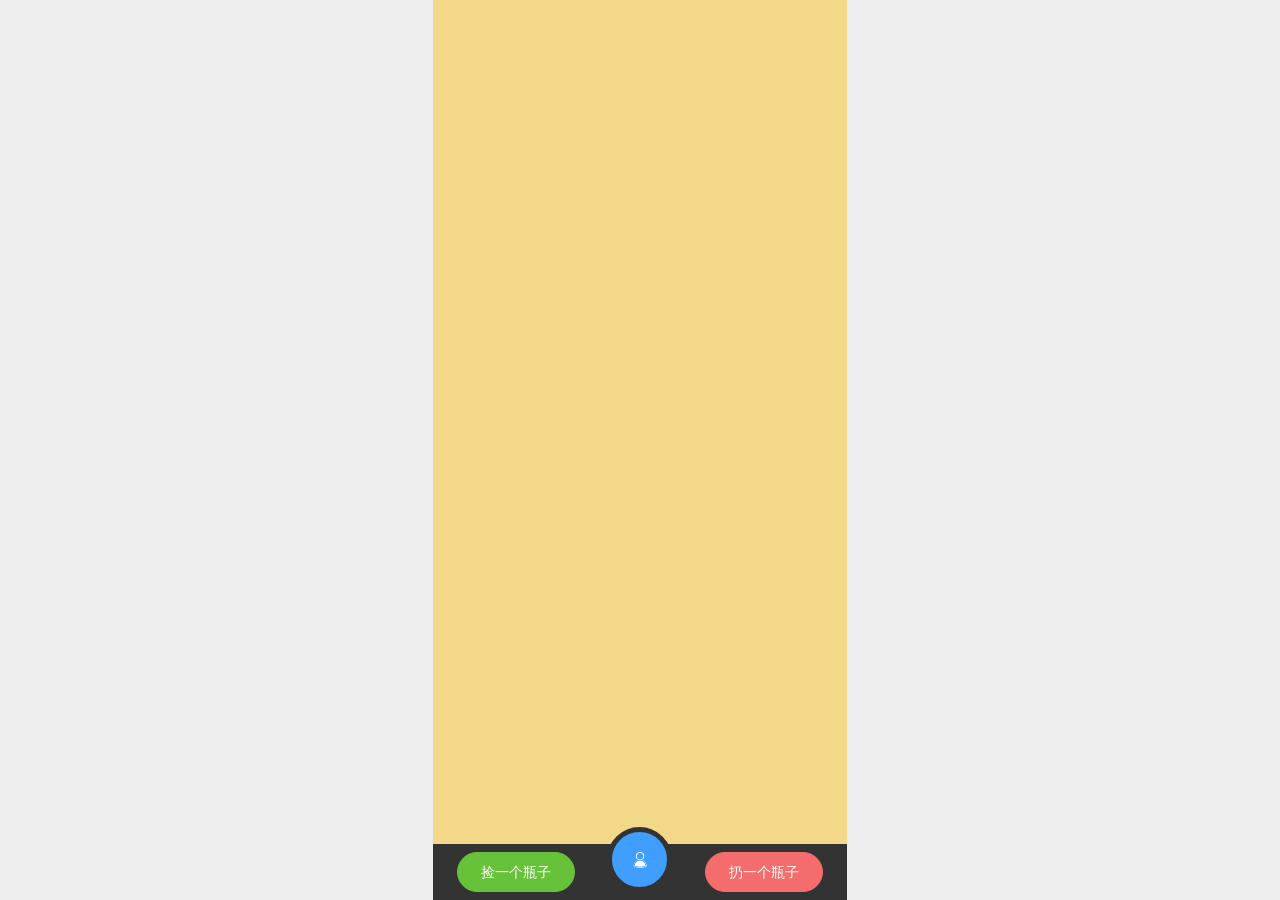
<file: index.html>
<!DOCTYPE html>
<html>

<head>
  <meta charset=utf-8>
  <meta http-equiv=X-UA-Compatible content="ie=edge">
  <meta http-equiv=X-UA-Compatible content="IE=edge,chrome=1">
  <meta name=viewport content="width=device-width,initial-scale=1,maximum-scale=1,minimum-scale=1,user-scalable=no">
  <title>漂流瓶</title>
  <meta name=x5-fullscreen content=true>
  <meta name=full-screen content=yes>
  <link rel="shortcut icon" href=/static/icon.ico>
  <link href="./static/css/app.2c33ab647a09ee452d713a9e983d7c61.css" rel=stylesheet>
</head>

<body>
  <div id=app></div>
  <script type=text/javascript src="./static/js/manifest.2ae2e69a05c33dfc65f8.js"></script>
  <script type=text/javascript src="./static/js/vendor.3fbd55978802feecb1b4.js"></script>
  <script type=text/javascript src="./static/js/app.36bf3b2fabb7a3517d05.js"></script>
</body>

</html>
</file>
<file: static/css/app.2c33ab647a09ee452d713a9e983d7c61.css>
#app{font-family:Avenir,Helvetica,Arial,sans-serif;-webkit-font-smoothing:antialiased;-moz-osx-font-smoothing:grayscale;text-align:center;color:#2c3e50;margin-top:60px;width:10rem;min-width:320px;height:100%;background:#fff;margin:0 auto}body{background-color:#eee}.icon{width:1em;height:1em;vertical-align:-.15em;fill:currentColor;overflow:hidden}.qrcode-container{top:40%}.container[data-v-a29b1584]{width:10rem;min-width:320px;height:100%;background:url(https://coding.net/u/daviekong/p/bottles/git/raw/master/static/img/stbgn.f5750ba.png) no-repeat #f3d889;background-size:100% auto;position:relative;overflow:hidden}footer[data-v-a29b1584]{position:fixed;bottom:0;background:#333;width:100%;display:-ms-flexbox;display:flex;padding:8px 0;text-align:center;width:10rem}footer .f1[data-v-a29b1584]{-ms-flex:2;flex:2}footer .f2[data-v-a29b1584]{-ms-flex:1;flex:1}footer .f2 button[data-v-a29b1584]{border:5px solid #333}.tip[data-v-a29b1584]{margin-top:10rem;font-size:24px}.wxwarning[data-v-a29b1584]{width:100%;height:100%;background:url(https://coding.net/u/daviekong/p/bottles/git/blob/master/static/img/tip.2e778a5.png) no-repeat rgba(0,0,0,.75);background-size:100%;text-align:center;z-index:9999999;position:absolute;color:#fff}.fade-enter-active[data-v-a29b1584],.fade-leave-active[data-v-a29b1584]{transition:opacity .5s}.fade-enter[data-v-a29b1584],.fade-leave-to[data-v-a29b1584]{opacity:0}.picked-container[data-v-dd8492da]{width:100%;height:100%;background-color:rgba(0,0,0,.75);position:absolute;left:0;top:0;z-index:100}.picked-container .cover[data-v-dd8492da]{width:9rem;height:11rem;position:absolute;left:50%;top:50%;transform:translate(-4.5rem,-6rem)}.picked-container .panel[data-v-dd8492da]{width:8rem;height:10rem;background:#fff;border-radius:5px;margin:0 auto;padding:.25rem;overflow:hidden;position:relative}.picked-container .panel .content[data-v-dd8492da]{width:100%;height:8.7rem;margin-bottom:5px;overflow:scroll;margin-bottom:10px;border-radius:5px;margin-top:53px;text-align:left}.picked-container .panel .panel-header[data-v-dd8492da]{position:fixed;top:0;width:7.5rem;height:45px;background:#fff;border-bottom:1px solid #eee;line-height:25px;text-align:center;font-size:12px;padding-top:5px;padding-bottom:5px}.picked-footer[data-v-dd8492da]{width:100%;display:-ms-flexbox;display:flex;margin-top:10px}.picked-footer div[data-v-dd8492da]{-ms-flex:1;flex:1}.msg-item[data-v-dd8492da]{border-bottom:1px solid #eee;padding-top:5px;padding-bottom:5px}.msg-item img[data-v-dd8492da]{width:30px;height:30px}.msg-item .msg-addr[data-v-dd8492da]{font-size:12px;color:#999;overflow:hidden;line-height:30px}.msg-item .msg-addr div[data-v-dd8492da]{float:left}.msg-item .msg-cont[data-v-dd8492da]{font-size:16px;color:#000;margin-top:3px}.fade-enter-active[data-v-dd8492da],.fade-leave-active[data-v-dd8492da]{transition:opacity .5s}.fade-enter[data-v-dd8492da],.fade-leave-to[data-v-dd8492da]{opacity:0}.send-container[data-v-d2039466]{width:10rem;height:100%;background:rgba(0,0,0,.75);position:absolute;left:0;top:0;z-index:100;position:relative}.send-container .cover[data-v-d2039466]{width:8rem;position:absolute;left:50%;top:50%;margin-left:-4rem;margin-top:-4.5rem}.warning[data-v-d2039466]{text-align:center;color:#fff;margin-bottom:10px}.fade-enter-active[data-v-d2039466],.fade-leave-active[data-v-d2039466]{transition:opacity .5s}.fade-enter[data-v-d2039466],.fade-leave-to[data-v-d2039466]{opacity:0}.response-container[data-v-4a21e91a]{width:100%;height:100%;background:rgba(0,0,0,.75);position:fixed;left:0;top:0;z-index:100}.response-container .cover[data-v-4a21e91a]{width:8rem;position:absolute;left:50%;top:50%;margin-left:-4rem;margin-top:-4.5rem}.warning[data-v-4a21e91a]{text-align:center;color:#fff;margin-bottom:10px}.fade-enter-active[data-v-4a21e91a],.fade-leave-active[data-v-4a21e91a]{transition:opacity .5s}.fade-enter[data-v-4a21e91a],.fade-leave-to[data-v-4a21e91a]{opacity:0}.loading-cover[data-v-1499b445]{width:10rem;height:100%;z-index:99999;background-color:rgba(0,0,0,.75);text-align:center;position:fixed;top:0;z-index:999}.loader[data-v-1499b445]{bottom:0;left:0;overflow:hidden;position:fixed;right:0;top:0}.loader-inner[data-v-1499b445]{bottom:0;height:60px;left:0;margin:auto;position:absolute;right:0;top:0;width:100px}.loader-line-wrap[data-v-1499b445]{animation:spin-data-v-1499b445 2s cubic-bezier(.175,.885,.32,1.275) infinite;box-sizing:border-box;height:50px;left:0;overflow:hidden;position:absolute;top:0;transform-origin:50% 100%;width:100px}.loader-line[data-v-1499b445]{border:4px solid transparent;border-radius:100%;box-sizing:border-box;height:100px;left:0;margin:0 auto;position:absolute;right:0;top:0;width:100px}.loader-line-wrap[data-v-1499b445]:first-child{animation-delay:-50ms}.loader-line-wrap[data-v-1499b445]:nth-child(2){animation-delay:-.1s}.loader-line-wrap[data-v-1499b445]:nth-child(3){animation-delay:-.15s}.loader-line-wrap[data-v-1499b445]:nth-child(4){animation-delay:-.2s}.loader-line-wrap[data-v-1499b445]:nth-child(5){animation-delay:-.25s}.loader-line-wrap:first-child .loader-line[data-v-1499b445]{border-color:#eb4747;height:90px;width:90px;top:7px}.loader-line-wrap:nth-child(2) .loader-line[data-v-1499b445]{border-color:#ebeb47;height:76px;width:76px;top:14px}.loader-line-wrap:nth-child(3) .loader-line[data-v-1499b445]{border-color:#47eb47;height:62px;width:62px;top:21px}.loader-line-wrap:nth-child(4) .loader-line[data-v-1499b445]{border-color:#47ebeb;height:48px;width:48px;top:28px}.loader-line-wrap:nth-child(5) .loader-line[data-v-1499b445]{border-color:#4747eb;height:34px;width:34px;top:35px}@keyframes spin-data-v-1499b445{0%,15%{transform:rotate(0)}to{transform:rotate(1turn)}}.mine[data-v-88de7a30]{width:10rem;min-width:320px;height:100%;background-color:#fff;background-size:100% auto;position:fixed;overflow:scroll}header[data-v-88de7a30]{width:10rem;height:45px;background:#333;color:#fff;font-size:16px;text-align:center;line-height:45px;position:fixed;top:0}header button[data-v-88de7a30]{position:absolute;left:5px;top:5px}.bottle-list[data-v-88de7a30]{width:100%;overflow:scroll;text-align:left;margin-top:45px}.bottle-list .bottle-item[data-v-88de7a30]{display:block;width:9rem;height:60px;margin:0 auto;background-color:hsla(0,0%,100%,.95);margin-top:5px;line-height:60px;padding-left:15px;font-size:18px;border-radius:5px;border-bottom:1px solid #eee;color:#555}.warning[data-v-88de7a30]{text-align:center;padding-top:100px;color:#666;font-family:Franklin Gothic Medium,Arial Narrow,Arial,sans-serif}button[data-v-88de7a30],button[data-v-88de7a30]:hover{color:#fff}.bottle-list .bottle-item i[data-v-88de7a30]{color:#00bfff}.bottle-list .bottle-item[data-v-88de7a30]:hover{background-color:#f0faff}.container[data-v-79660632]{position:relative;background-color:#eee}header[data-v-79660632]{width:10rem;height:45px;background:#333;color:#fff;font-size:16px;text-align:center;line-height:45px;position:fixed;top:0;z-index:9999}header button[data-v-79660632]{position:absolute;left:5px;top:5px;text-align:center}header>span[data-v-79660632]{font-size:16px}.content[data-v-79660632]{width:100%;overflow-x:hidden;overflow-y:scroll;margin-top:45px;margin-bottom:50px;background-color:#fff}.content .content-scroll[data-v-79660632]{width:9rem;height:auto}.content .msg-item[data-v-79660632]{width:9rem;padding:5px .5rem;padding-top:10px;border-bottom:1px solid #eee}.msg-item[data-v-79660632]{border-bottom:1px solid #eef;padding-top:5px;padding-bottom:5px;text-align:left;padding:10px}.msg-item[data-v-79660632]:hover{background-color:#f0faff}.msg-item img[data-v-79660632]{width:30px;height:30px}.msg-item .msg-addr[data-v-79660632]{font-size:12px;color:#999;overflow:hidden;line-height:45px}.msg-item .msg-addr div[data-v-79660632]{float:left}.msg-item .msg-cont[data-v-79660632]{font-size:16px;color:#000;margin-top:3px;margin-left:25px}footer[data-v-79660632]{width:10rem;height:45px;background-color:#fff;border-top:1px solid #eee;position:fixed;bottom:0;display:-ms-flexbox;display:flex;line-height:45px;padding-top:5px}footer div[data-v-79660632]{-ms-flex:1;flex:1}button[data-v-79660632],button[data-v-79660632]:hover{color:#fff}.fade-enter-active[data-v-79660632],.fade-leave-active[data-v-79660632]{transition:opacity .5s}.fade-enter[data-v-79660632],.fade-leave-to[data-v-79660632]{opacity:0}.el-input__suffix,.el-tree.is-dragging .el-tree-node__content *{pointer-events:none}.el-pagination--small .arrow.disabled,.el-table--hidden,.el-table .hidden-columns,.el-table td.is-hidden>*,.el-table th.is-hidden>*{visibility:hidden}@font-face{font-family:element-icons;src:url([data-uri]) format("woff"),url(/static/fonts/element-icons.6f0a763.ttf) format("truetype");font-weight:400;font-style:normal}[class*=" el-icon-"],[class^=el-icon-]{font-family:element-icons!important;speak:none;font-style:normal;font-weight:400;font-variant:normal;text-transform:none;line-height:1;vertical-align:baseline;display:inline-block;-webkit-font-smoothing:antialiased;-moz-osx-font-smoothing:grayscale}.el-icon-info:before{content:"\E61A"}.el-icon-error:before{content:"\E62C"}.el-icon-success:before{content:"\E62D"}.el-icon-warning:before{content:"\E62E"}.el-icon-question:before{content:"\E634"}.el-icon-back:before{content:"\E606"}.el-icon-arrow-left:before{content:"\E600"}.el-icon-arrow-down:before{content:"\E603"}.el-icon-arrow-right:before{content:"\E604"}.el-icon-arrow-up:before{content:"\E605"}.el-icon-caret-left:before{content:"\E60A"}.el-icon-caret-bottom:before{content:"\E60B"}.el-icon-caret-top:before{content:"\E60C"}.el-icon-caret-right:before{content:"\E60E"}.el-icon-d-arrow-left:before{content:"\E610"}.el-icon-d-arrow-right:before{content:"\E613"}.el-icon-minus:before{content:"\E621"}.el-icon-plus:before{content:"\E62B"}.el-icon-remove:before{content:"\E635"}.el-icon-circle-plus:before{content:"\E601"}.el-icon-remove-outline:before{content:"\E63C"}.el-icon-circle-plus-outline:before{content:"\E602"}.el-icon-close:before{content:"\E60F"}.el-icon-check:before{content:"\E611"}.el-icon-circle-close:before{content:"\E607"}.el-icon-circle-check:before{content:"\E639"}.el-icon-circle-close-outline:before{content:"\E609"}.el-icon-circle-check-outline:before{content:"\E63E"}.el-icon-zoom-out:before{content:"\E645"}.el-icon-zoom-in:before{content:"\E641"}.el-icon-d-caret:before{content:"\E615"}.el-icon-sort:before{content:"\E640"}.el-icon-sort-down:before{content:"\E630"}.el-icon-sort-up:before{content:"\E631"}.el-icon-tickets:before{content:"\E63F"}.el-icon-document:before{content:"\E614"}.el-icon-goods:before{content:"\E618"}.el-icon-sold-out:before{content:"\E63B"}.el-icon-news:before{content:"\E625"}.el-icon-message:before{content:"\E61B"}.el-icon-date:before{content:"\E608"}.el-icon-printer:before{content:"\E62F"}.el-icon-time:before{content:"\E642"}.el-icon-bell:before{content:"\E622"}.el-icon-mobile-phone:before{content:"\E624"}.el-icon-service:before{content:"\E63A"}.el-icon-view:before{content:"\E643"}.el-icon-menu:before{content:"\E620"}.el-icon-more:before{content:"\E646"}.el-icon-more-outline:before{content:"\E626"}.el-icon-star-on:before{content:"\E637"}.el-icon-star-off:before{content:"\E63D"}.el-icon-location:before{content:"\E61D"}.el-icon-location-outline:before{content:"\E61F"}.el-icon-phone:before{content:"\E627"}.el-icon-phone-outline:before{content:"\E628"}.el-icon-picture:before{content:"\E629"}.el-icon-picture-outline:before{content:"\E62A"}.el-icon-delete:before{content:"\E612"}.el-icon-search:before{content:"\E619"}.el-icon-edit:before{content:"\E61C"}.el-icon-edit-outline:before{content:"\E616"}.el-icon-rank:before{content:"\E632"}.el-icon-refresh:before{content:"\E633"}.el-icon-share:before{content:"\E636"}.el-icon-setting:before{content:"\E638"}.el-icon-upload:before{content:"\E60D"}.el-icon-upload2:before{content:"\E644"}.el-icon-download:before{content:"\E617"}.el-icon-loading:before{content:"\E61E"}.el-icon-loading{animation:rotating 2s linear infinite}.el-icon--right{margin-left:5px}.el-icon--left{margin-right:5px}@keyframes rotating{0%{transform:rotate(0)}to{transform:rotate(1turn)}}.el-pagination{white-space:nowrap;padding:2px 5px;color:#303133;font-weight:700}.el-pagination:after,.el-pagination:before{display:table;content:""}.el-pagination:after{clear:both}.el-pagination button,.el-pagination span:not([class*=suffix]){display:inline-block;font-size:13px;min-width:35.5px;height:28px;line-height:28px;vertical-align:top;box-sizing:border-box}.el-pager li,.el-pagination__editor{-webkit-box-sizing:border-box;text-align:center}.el-pagination .el-input__inner{text-align:center;-moz-appearance:textfield;line-height:normal}.el-pagination .el-input__suffix{right:0;transform:scale(.8)}.el-pagination .el-select .el-input{width:100px;margin:0 5px}.el-pagination .el-select .el-input .el-input__inner{padding-right:25px;border-radius:3px;height:28px}.el-pagination button{border:none;padding:0 6px;background:0 0}.el-pagination button:focus{outline:0}.el-pagination button:hover{color:#409eff}.el-pagination button:disabled{color:#c0c4cc;background-color:#fff;cursor:not-allowed}.el-pagination .btn-next,.el-pagination .btn-prev{background:50% no-repeat #fff;background-size:16px;cursor:pointer;margin:0;color:#303133}.el-pagination .btn-next .el-icon,.el-pagination .btn-prev .el-icon{display:block;font-size:12px;font-weight:700}.el-pagination .btn-prev{padding-right:12px}.el-pagination .btn-next{padding-left:12px}.el-pagination .el-pager li.disabled{color:#c0c4cc;cursor:not-allowed}.el-pager li,.el-pager li.btn-quicknext:hover,.el-pager li.btn-quickprev:hover{cursor:pointer}.el-pagination--small .btn-next,.el-pagination--small .btn-prev,.el-pagination--small .el-pager li,.el-pagination--small .el-pager li.btn-quicknext,.el-pagination--small .el-pager li.btn-quickprev,.el-pagination--small .el-pager li:last-child{border-color:transparent;font-size:12px;line-height:22px;height:22px;min-width:22px}.el-pagination--small .more:before,.el-pagination--small li.more:before{line-height:24px}.el-pagination--small button,.el-pagination--small span:not([class*=suffix]){height:22px;line-height:22px}.el-pagination--small .el-pagination__editor,.el-pagination--small .el-pagination__editor.el-input .el-input__inner{height:22px}.el-pagination__sizes{margin:0 10px 0 0;font-weight:400;color:#606266}.el-pagination__sizes .el-input .el-input__inner{font-size:13px;padding-left:8px}.el-pagination__sizes .el-input .el-input__inner:hover{border-color:#409eff}.el-pagination__total{margin-right:10px;font-weight:400;color:#606266}.el-pagination__jump{margin-left:24px;font-weight:400;color:#606266}.el-pagination__jump .el-input__inner{padding:0 3px}.el-pagination__rightwrapper{float:right}.el-pagination__editor{line-height:18px;padding:0 2px;height:28px;margin:0 2px;box-sizing:border-box;border-radius:3px}.el-pager,.el-pagination.is-background .btn-next,.el-pagination.is-background .btn-prev{padding:0}.el-pagination__editor.el-input{width:50px}.el-pagination__editor.el-input .el-input__inner{height:28px}.el-pagination__editor .el-input__inner::-webkit-inner-spin-button,.el-pagination__editor .el-input__inner::-webkit-outer-spin-button{-webkit-appearance:none;margin:0}.el-pagination.is-background .btn-next,.el-pagination.is-background .btn-prev,.el-pagination.is-background .el-pager li{margin:0 5px;background-color:#f4f4f5;color:#606266;min-width:30px;border-radius:2px}.el-pagination.is-background .btn-next.disabled,.el-pagination.is-background .btn-next:disabled,.el-pagination.is-background .btn-prev.disabled,.el-pagination.is-background .btn-prev:disabled,.el-pagination.is-background .el-pager li.disabled{color:#c0c4cc}.el-pagination.is-background .el-pager li:not(.disabled):hover{color:#409eff}.el-pagination.is-background .el-pager li:not(.disabled).active{background-color:#409eff;color:#fff}.el-pagination.is-background.el-pagination--small .btn-next,.el-pagination.is-background.el-pagination--small .btn-prev,.el-pagination.is-background.el-pagination--small .el-pager li{margin:0 3px;min-width:22px}.el-pager,.el-pager li{vertical-align:top;margin:0;display:inline-block}.el-pager{-ms-user-select:none;user-select:none;list-style:none;font-size:0}.el-pager,.el-radio,.el-table th{-webkit-user-select:none;-moz-user-select:none}.el-date-table,.el-radio,.el-table th{-ms-user-select:none}.el-pager .more:before{line-height:30px}.el-pager li{padding:0 4px;background:#fff;font-size:13px;min-width:35.5px;height:28px;line-height:28px;box-sizing:border-box}.el-menu--collapse .el-menu .el-submenu,.el-menu--popup{min-width:200px}.el-dialog,.el-dialog__footer{-webkit-box-sizing:border-box}.el-pager li.btn-quicknext,.el-pager li.btn-quickprev{line-height:28px;color:#303133}.el-pager li.btn-quicknext.disabled,.el-pager li.btn-quickprev.disabled{color:#c0c4cc}.el-pager li.active+li{border-left:0}.el-pager li:hover{color:#409eff}.el-pager li.active{color:#409eff;cursor:default}.el-dialog{position:relative;margin:0 auto 50px;background:#fff;border-radius:2px;box-shadow:0 1px 3px rgba(0,0,0,.3);box-sizing:border-box;width:50%}.el-dialog.is-fullscreen{width:100%;margin-top:0;margin-bottom:0;height:100%;overflow:auto}.el-dialog__wrapper{position:fixed;top:0;right:0;bottom:0;left:0;overflow:auto;margin:0}.el-dialog__header{padding:20px 20px 10px}.el-dialog__headerbtn{position:absolute;top:20px;right:20px;padding:0;background:0 0;border:none;outline:0;cursor:pointer;font-size:16px}.el-dialog__headerbtn .el-dialog__close{color:#909399}.el-dialog__headerbtn:focus .el-dialog__close,.el-dialog__headerbtn:hover .el-dialog__close{color:#409eff}.el-dialog__title{line-height:24px;font-size:18px;color:#303133}.el-dialog__body{padding:30px 20px;color:#606266;font-size:14px}.el-dialog__footer{padding:10px 20px 20px;text-align:right;box-sizing:border-box}.el-dialog--center{text-align:center}.el-dialog--center .el-dialog__body{text-align:initial;padding:25px 25px 30px}.el-dialog--center .el-dialog__footer{text-align:inherit}.dialog-fade-enter-active{animation:dialog-fade-in .3s}.dialog-fade-leave-active{animation:dialog-fade-out .3s}@keyframes dialog-fade-in{0%{transform:translate3d(0,-20px,0);opacity:0}to{transform:translateZ(0);opacity:1}}@keyframes dialog-fade-out{0%{transform:translateZ(0);opacity:1}to{transform:translate3d(0,-20px,0);opacity:0}}.el-autocomplete{position:relative;display:inline-block}.el-autocomplete-suggestion{margin:5px 0;box-shadow:0 2px 12px 0 rgba(0,0,0,.1);border-radius:4px}.el-dropdown-menu,.el-menu--collapse .el-submenu .el-menu{z-index:10;-webkit-box-shadow:0 2px 12px 0 rgba(0,0,0,.1)}.el-autocomplete-suggestion__wrap{max-height:280px;padding:10px 0;box-sizing:border-box;overflow:auto;background-color:#fff;border:1px solid #e4e7ed;border-radius:4px}.el-autocomplete-suggestion__list{margin:0;padding:0}.el-autocomplete-suggestion li{padding:0 20px;margin:0;line-height:34px;cursor:pointer;color:#606266;font-size:14px;list-style:none;white-space:nowrap;overflow:hidden;text-overflow:ellipsis}.el-autocomplete-suggestion li.highlighted,.el-autocomplete-suggestion li:hover{background-color:#f5f7fa}.el-autocomplete-suggestion li.divider{margin-top:6px;border-top:1px solid #000}.el-autocomplete-suggestion li.divider:last-child{margin-bottom:-6px}.el-autocomplete-suggestion.is-loading li{text-align:center;height:100px;line-height:100px;font-size:20px;color:#999}.el-autocomplete-suggestion.is-loading li:after{display:inline-block;content:"";height:100%;vertical-align:middle}.el-autocomplete-suggestion.is-loading li:hover{background-color:#fff}.el-autocomplete-suggestion.is-loading .el-icon-loading{vertical-align:middle}.el-dropdown{display:inline-block;position:relative;color:#606266;font-size:14px}.el-dropdown .el-button-group{display:block}.el-dropdown .el-button-group .el-button{float:none}.el-dropdown .el-dropdown__caret-button{padding-left:5px;padding-right:5px;position:relative;border-left:none}.el-dropdown .el-dropdown__caret-button:before{content:"";position:absolute;display:block;width:1px;top:5px;bottom:5px;left:0;background:hsla(0,0%,100%,.5)}.el-dropdown .el-dropdown__caret-button:hover:before{top:0;bottom:0}.el-dropdown .el-dropdown__caret-button .el-dropdown__icon{padding-left:0}.el-dropdown__icon{font-size:12px;margin:0 3px}.el-dropdown .el-dropdown-selfdefine:focus:active,.el-dropdown .el-dropdown-selfdefine:focus:not(.focusing){outline-width:0}.el-dropdown-menu{position:absolute;top:0;left:0;padding:10px 0;margin:5px 0;background-color:#fff;border:1px solid #ebeef5;border-radius:4px;box-shadow:0 2px 12px 0 rgba(0,0,0,.1)}.el-dropdown-menu__item{list-style:none;line-height:36px;padding:0 20px;margin:0;font-size:14px;color:#606266;cursor:pointer;outline:0}.el-dropdown-menu__item:focus,.el-dropdown-menu__item:not(.is-disabled):hover{background-color:#ecf5ff;color:#66b1ff}.el-dropdown-menu__item--divided:before,.el-menu,.el-menu--horizontal>.el-menu-item:not(.is-disabled):focus,.el-menu--horizontal>.el-menu-item:not(.is-disabled):hover,.el-menu--horizontal>.el-submenu .el-submenu__title:hover{background-color:#fff}.el-dropdown-menu__item--divided{position:relative;margin-top:6px;border-top:1px solid #ebeef5}.el-dropdown-menu__item--divided:before{content:"";height:6px;display:block;margin:0 -20px}.el-menu:after,.el-menu:before,.el-radio__inner:after,.el-switch__core:after{content:""}.el-dropdown-menu__item.is-disabled{cursor:default;color:#bbb;pointer-events:none}.el-dropdown-menu--medium{padding:6px 0}.el-dropdown-menu--medium .el-dropdown-menu__item{line-height:30px;padding:0 17px;font-size:14px}.el-dropdown-menu--medium .el-dropdown-menu__item.el-dropdown-menu__item--divided{margin-top:6px}.el-dropdown-menu--medium .el-dropdown-menu__item.el-dropdown-menu__item--divided:before{height:6px;margin:0 -17px}.el-dropdown-menu--small{padding:6px 0}.el-dropdown-menu--small .el-dropdown-menu__item{line-height:27px;padding:0 15px;font-size:13px}.el-dropdown-menu--small .el-dropdown-menu__item.el-dropdown-menu__item--divided{margin-top:4px}.el-dropdown-menu--small .el-dropdown-menu__item.el-dropdown-menu__item--divided:before{height:4px;margin:0 -15px}.el-dropdown-menu--mini{padding:3px 0}.el-dropdown-menu--mini .el-dropdown-menu__item{line-height:24px;padding:0 10px;font-size:12px}.el-dropdown-menu--mini .el-dropdown-menu__item.el-dropdown-menu__item--divided{margin-top:3px}.el-dropdown-menu--mini .el-dropdown-menu__item.el-dropdown-menu__item--divided:before{height:3px;margin:0 -10px}.el-menu{border-right:1px solid #e6e6e6;list-style:none;position:relative;margin:0;padding-left:0}.el-menu:after,.el-menu:before{display:table}.el-menu:after{clear:both}.el-menu--horizontal{border-right:none;border-bottom:1px solid #e6e6e6}.el-menu--horizontal>.el-menu-item{float:left;height:60px;line-height:60px;margin:0;border-bottom:2px solid transparent;color:#909399}.el-menu--horizontal>.el-menu-item a,.el-menu--horizontal>.el-menu-item a:hover{color:inherit}.el-menu--horizontal>.el-submenu{float:left}.el-menu--horizontal>.el-submenu:focus,.el-menu--horizontal>.el-submenu:hover{outline:0}.el-menu--horizontal>.el-submenu:focus .el-submenu__title,.el-menu--horizontal>.el-submenu:hover .el-submenu__title{color:#303133}.el-menu--horizontal>.el-submenu.is-active .el-submenu__title{border-bottom:2px solid #409eff;color:#303133}.el-menu--horizontal>.el-submenu .el-submenu__title{height:60px;line-height:60px;border-bottom:2px solid transparent;color:#909399}.el-menu--horizontal>.el-submenu .el-submenu__icon-arrow{position:static;vertical-align:middle;margin-left:8px;margin-top:-3px}.el-menu--horizontal .el-menu .el-menu-item,.el-menu--horizontal .el-menu .el-submenu__title{background-color:#fff;float:none;height:36px;line-height:36px;padding:0 10px;color:#909399}.el-menu--horizontal .el-menu .el-menu-item.is-active,.el-menu--horizontal .el-menu .el-submenu__title.is-active{color:#303133}.el-menu--horizontal .el-menu-item:not(.is-disabled):focus,.el-menu--horizontal .el-menu-item:not(.is-disabled):hover{outline:0;color:#303133}.el-menu--horizontal>.el-menu-item.is-active{border-bottom:2px solid #409eff;color:#303133}.el-menu--collapse{width:64px}.el-menu--collapse>.el-menu-item [class^=el-icon-],.el-menu--collapse>.el-submenu>.el-submenu__title [class^=el-icon-]{margin:0;vertical-align:middle;width:24px;text-align:center}.el-menu--collapse>.el-menu-item .el-submenu__icon-arrow,.el-menu--collapse>.el-submenu>.el-submenu__title .el-submenu__icon-arrow{display:none}.el-menu--collapse>.el-menu-item span,.el-menu--collapse>.el-submenu>.el-submenu__title span{height:0;width:0;overflow:hidden;visibility:hidden;display:inline-block}.el-menu--collapse>.el-menu-item.is-active i{color:inherit}.el-menu--collapse .el-submenu{position:relative}.el-menu--collapse .el-submenu .el-menu{position:absolute;margin-left:5px;top:0;left:100%;border:1px solid #e4e7ed;border-radius:2px;box-shadow:0 2px 12px 0 rgba(0,0,0,.1)}.el-menu-item,.el-submenu__title{height:56px;line-height:56px;position:relative;-webkit-box-sizing:border-box;white-space:nowrap;list-style:none}.el-menu--collapse .el-submenu.is-opened>.el-submenu__title .el-submenu__icon-arrow{transform:none}.el-menu--popup{z-index:100;border:none;padding:5px 0;border-radius:2px;box-shadow:0 2px 12px 0 rgba(0,0,0,.1)}.el-menu--popup-bottom-start{margin-top:5px}.el-menu--popup-right-start{margin-left:5px;margin-right:5px}.el-menu-item{font-size:14px;color:#303133;padding:0 20px;cursor:pointer;transition:border-color .3s,background-color .3s,color .3s;box-sizing:border-box}.el-menu-item *{vertical-align:middle}.el-menu-item i{color:#909399}.el-menu-item:focus,.el-menu-item:hover{outline:0;background-color:#ecf5ff}.el-menu-item.is-disabled{opacity:.25;cursor:not-allowed;background:0 0!important}.el-menu-item [class^=el-icon-]{margin-right:5px;width:24px;text-align:center;font-size:18px;vertical-align:middle}.el-menu-item.is-active{color:#409eff}.el-menu-item.is-active i{color:inherit}.el-submenu{list-style:none;margin:0;padding-left:0}.el-submenu__title{font-size:14px;color:#303133;padding:0 20px;cursor:pointer;transition:border-color .3s,background-color .3s,color .3s;box-sizing:border-box}.el-submenu__title *{vertical-align:middle}.el-submenu__title i{color:#909399}.el-submenu__title:focus,.el-submenu__title:hover{outline:0;background-color:#ecf5ff}.el-submenu__title.is-disabled{opacity:.25;cursor:not-allowed;background:0 0!important}.el-submenu__title:hover{background-color:#ecf5ff}.el-submenu .el-menu{border:none}.el-submenu .el-menu-item{height:50px;line-height:50px;padding:0 45px;min-width:200px}.el-submenu__icon-arrow{position:absolute;top:50%;right:20px;margin-top:-7px;transition:transform .3s;font-size:12px}.el-radio,.el-radio__inner,.el-radio__input{position:relative;display:inline-block}.el-submenu.is-active .el-submenu__title{border-bottom-color:#409eff}.el-submenu.is-opened>.el-submenu__title .el-submenu__icon-arrow{transform:rotate(180deg)}.el-submenu.is-disabled .el-menu-item,.el-submenu.is-disabled .el-submenu__title{opacity:.25;cursor:not-allowed;background:0 0!important}.el-submenu [class^=el-icon-]{vertical-align:middle;margin-right:5px;width:24px;text-align:center;font-size:18px}.el-menu-item-group>ul{padding:0}.el-menu-item-group__title{padding:7px 0 7px 20px;line-height:normal;font-size:12px;color:#909399}.el-radio,.el-radio--medium.is-bordered .el-radio__label{font-size:14px}.horizontal-collapse-transition .el-submenu__title .el-submenu__icon-arrow{transition:.2s;opacity:0}.el-radio{color:#606266;font-weight:500;line-height:1;cursor:pointer;white-space:nowrap;outline:0}.el-radio.is-bordered{padding:12px 20px 0 10px;border-radius:4px;border:1px solid #dcdfe6;box-sizing:border-box;height:40px}.el-radio.is-bordered.is-checked{border-color:#409eff}.el-radio.is-bordered.is-disabled{cursor:not-allowed;border-color:#ebeef5}.el-radio__input.is-disabled .el-radio__inner,.el-radio__input.is-disabled.is-checked .el-radio__inner{background-color:#f5f7fa;border-color:#e4e7ed}.el-radio.is-bordered+.el-radio.is-bordered{margin-left:10px}.el-radio--medium.is-bordered{padding:10px 20px 0 10px;border-radius:4px;height:36px}.el-radio--mini.is-bordered .el-radio__label,.el-radio--small.is-bordered .el-radio__label{font-size:12px}.el-radio--medium.is-bordered .el-radio__inner{height:14px;width:14px}.el-radio--small.is-bordered{padding:8px 15px 0 10px;border-radius:3px;height:32px}.el-radio--small.is-bordered .el-radio__inner{height:12px;width:12px}.el-radio--mini.is-bordered{padding:6px 15px 0 10px;border-radius:3px;height:28px}.el-radio--mini.is-bordered .el-radio__inner{height:12px;width:12px}.el-radio+.el-radio{margin-left:30px}.el-radio__input{white-space:nowrap;cursor:pointer;outline:0;line-height:1;vertical-align:middle}.el-radio__input.is-disabled .el-radio__inner{cursor:not-allowed}.el-radio__input.is-disabled .el-radio__inner:after{cursor:not-allowed;background-color:#f5f7fa}.el-radio__input.is-disabled .el-radio__inner+.el-radio__label{cursor:not-allowed}.el-radio__input.is-disabled.is-checked .el-radio__inner:after{background-color:#c0c4cc}.el-radio__input.is-disabled+span.el-radio__label{color:#c0c4cc;cursor:not-allowed}.el-radio__input.is-checked .el-radio__inner{border-color:#409eff;background:#409eff}.el-radio__input.is-checked .el-radio__inner:after{transform:translate(-50%,-50%) scale(1)}.el-radio__input.is-checked+.el-radio__label{color:#409eff}.el-radio__input.is-focus .el-radio__inner{border-color:#409eff}.el-radio__inner{border:1px solid #dcdfe6;border-radius:100%;width:14px;height:14px;background-color:#fff;cursor:pointer;box-sizing:border-box}.el-radio-button__inner,.el-switch__core{-webkit-box-sizing:border-box;vertical-align:middle}.el-radio__inner:hover{border-color:#409eff}.el-radio__inner:after{width:4px;height:4px;border-radius:100%;background-color:#fff;position:absolute;left:50%;top:50%;transform:translate(-50%,-50%) scale(0);transition:transform .15s ease-in}.el-radio__original{opacity:0;outline:0;position:absolute;z-index:-1;top:0;left:0;right:0;bottom:0;margin:0}.el-radio-button,.el-radio-button__inner{display:inline-block;position:relative;outline:0}.el-radio:focus:not(.is-focus):not(:active):not(.is-disabled) .el-radio__inner{box-shadow:0 0 2px 2px #409eff}.el-radio__label{font-size:14px;padding-left:10px}.el-radio-group{display:inline-block;line-height:1;vertical-align:middle;font-size:0}.el-radio-button__inner{line-height:1;white-space:nowrap;background:#fff;border:1px solid #dcdfe6;font-weight:500;border-left:0;color:#606266;-webkit-appearance:none;text-align:center;box-sizing:border-box;margin:0;cursor:pointer;transition:all .3s cubic-bezier(.645,.045,.355,1);padding:12px 20px;font-size:14px;border-radius:0}.el-radio-button__inner.is-round{padding:12px 20px}.el-radio-button__inner:hover{color:#409eff}.el-radio-button__inner [class*=el-icon-]{line-height:.9}.el-radio-button__inner [class*=el-icon-]+span{margin-left:5px}.el-radio-button:first-child .el-radio-button__inner{border-left:1px solid #dcdfe6;border-radius:4px 0 0 4px;box-shadow:none!important}.el-radio-button__orig-radio{opacity:0;outline:0;position:absolute;z-index:-1}.el-radio-button__orig-radio:checked+.el-radio-button__inner{color:#fff;background-color:#409eff;border-color:#409eff;box-shadow:-1px 0 0 0 #409eff}.el-radio-button__orig-radio:disabled+.el-radio-button__inner{color:#c0c4cc;cursor:not-allowed;background-image:none;background-color:#fff;border-color:#ebeef5;box-shadow:none}.el-radio-button__orig-radio:disabled:checked+.el-radio-button__inner{background-color:#f2f6fc}.el-radio-button:last-child .el-radio-button__inner{border-radius:0 4px 4px 0}.el-popover,.el-radio-button:first-child:last-child .el-radio-button__inner{border-radius:4px}.el-radio-button--medium .el-radio-button__inner{padding:10px 20px;font-size:14px;border-radius:0}.el-radio-button--medium .el-radio-button__inner.is-round{padding:10px 20px}.el-radio-button--small .el-radio-button__inner{padding:9px 15px;font-size:12px;border-radius:0}.el-radio-button--small .el-radio-button__inner.is-round{padding:9px 15px}.el-radio-button--mini .el-radio-button__inner{padding:7px 15px;font-size:12px;border-radius:0}.el-radio-button--mini .el-radio-button__inner.is-round{padding:7px 15px}.el-radio-button:focus:not(.is-focus):not(:active){box-shadow:0 0 2px 2px #409eff}.el-switch{display:-ms-inline-flexbox;display:inline-flex;-ms-flex-align:center;align-items:center;position:relative;font-size:14px;line-height:20px;height:20px;vertical-align:middle}.el-switch__core,.el-switch__label{display:inline-block;cursor:pointer}.el-switch.is-disabled .el-switch__core,.el-switch.is-disabled .el-switch__label{cursor:not-allowed}.el-switch__label{transition:.2s;height:20px;font-size:14px;font-weight:500;vertical-align:middle;color:#303133}.el-switch__label.is-active{color:#409eff}.el-switch__label--left{margin-right:10px}.el-switch__label--right{margin-left:10px}.el-switch__label *{line-height:1;font-size:14px;display:inline-block}.el-switch__input{position:absolute;width:0;height:0;opacity:0;margin:0}.el-switch__input:focus~.el-switch__core{outline:1px solid #409eff}.el-message__closeBtn:focus,.el-message__content:focus,.el-popover:focus,.el-popover:focus:active,.el-popover__reference:focus:hover,.el-popover__reference:focus:not(.focusing),.el-rate:active,.el-rate:focus,.el-tooltip:focus:hover,.el-tooltip:focus:not(.focusing),.el-upload-list__item.is-success:active,.el-upload-list__item.is-success:not(.focusing):focus{outline-width:0}.el-switch__core{margin:0;position:relative;width:40px;height:20px;border:1px solid #dcdfe6;outline:0;border-radius:10px;box-sizing:border-box;background:#dcdfe6;transition:border-color .3s,background-color .3s}.el-switch__core:after{position:absolute;top:1px;left:1px;border-radius:100%;transition:all .3s;width:16px;height:16px;background-color:#fff}.el-switch.is-checked .el-switch__core{border-color:#409eff;background-color:#409eff}.el-switch.is-checked .el-switch__core:after{left:100%;margin-left:-17px}.el-switch.is-disabled{opacity:.6}.el-switch--wide .el-switch__label.el-switch__label--left span{left:10px}.el-switch--wide .el-switch__label.el-switch__label--right span{right:10px}.el-switch .label-fade-enter,.el-switch .label-fade-leave-active{opacity:0}.el-select-dropdown{position:absolute;z-index:1001;border:1px solid #e4e7ed;border-radius:4px;background-color:#fff;box-shadow:0 2px 12px 0 rgba(0,0,0,.1);box-sizing:border-box;margin:5px 0}.el-select-dropdown.is-multiple .el-select-dropdown__item.selected{color:#409eff;background-color:#fff}.el-select-dropdown.is-multiple .el-select-dropdown__item.selected.hover{background-color:#f5f7fa}.el-select-dropdown.is-multiple .el-select-dropdown__item.selected:after{position:absolute;right:20px;font-family:element-icons;content:"\E611";font-size:12px;font-weight:700;-webkit-font-smoothing:antialiased;-moz-osx-font-smoothing:grayscale}.el-select-dropdown .el-scrollbar.is-empty .el-select-dropdown__list{padding:0}.el-select-dropdown__empty{padding:10px 0;margin:0;text-align:center;color:#999;font-size:14px}.el-select-dropdown__wrap{max-height:274px}.el-select-dropdown__list{list-style:none;padding:6px 0;margin:0;box-sizing:border-box}.el-select-dropdown__item{font-size:14px;padding:0 20px;position:relative;white-space:nowrap;overflow:hidden;text-overflow:ellipsis;color:#606266;height:34px;line-height:34px;box-sizing:border-box;cursor:pointer}.el-select-dropdown__item.is-disabled{color:#c0c4cc;cursor:not-allowed}.el-select-dropdown__item.is-disabled:hover{background-color:#fff}.el-select-dropdown__item.hover,.el-select-dropdown__item:hover{background-color:#f5f7fa}.el-select-dropdown__item.selected{color:#409eff;font-weight:700}.el-select-dropdown__item span{line-height:34px!important}.el-select-group{margin:0;padding:0}.el-select-group__wrap{position:relative;list-style:none;margin:0;padding:0}.el-select-group__wrap:not(:last-of-type){padding-bottom:24px}.el-select-group__wrap:not(:last-of-type):after{content:"";position:absolute;display:block;left:20px;right:20px;bottom:12px;height:1px;background:#e4e7ed}.el-select-group__title{padding-left:20px;font-size:12px;color:#909399;line-height:30px}.el-select-group .el-select-dropdown__item{padding-left:20px}.el-select{display:inline-block;position:relative}.el-select:hover .el-input__inner{border-color:#c0c4cc}.el-select .el-input__inner{cursor:pointer;padding-right:35px}.el-select .el-input__inner:focus{border-color:#409eff}.el-select .el-input .el-select__caret{color:#c0c4cc;font-size:14px;transition:transform .3s;transform:rotate(180deg);cursor:pointer}.el-select .el-input .el-select__caret.is-reverse{transform:rotate(0)}.el-select .el-input .el-select__caret.is-show-close{font-size:14px;text-align:center;transform:rotate(180deg);border-radius:100%;color:#c0c4cc;transition:color .2s cubic-bezier(.645,.045,.355,1)}.el-select .el-input .el-select__caret.is-show-close:hover{color:#909399}.el-select .el-input.is-disabled .el-input__inner{cursor:not-allowed}.el-select .el-input.is-disabled .el-input__inner:hover{border-color:#e4e7ed}.el-select .el-input.is-focus .el-input__inner{border-color:#409eff}.el-select>.el-input{display:block}.el-select__input{border:none;outline:0;padding:0;margin-left:15px;color:#666;font-size:14px;-webkit-appearance:none;-moz-appearance:none;appearance:none;height:28px;background-color:transparent}.el-select__input.is-mini{height:14px}.el-select__close{cursor:pointer;position:absolute;top:8px;z-index:1000;right:25px;color:#c0c4cc;line-height:18px;font-size:14px}.el-select__close:hover{color:#909399}.el-select__tags{position:absolute;line-height:normal;white-space:normal;z-index:1;top:50%;transform:translateY(-50%);display:-ms-flexbox;display:flex;-ms-flex-align:center;align-items:center;-ms-flex-wrap:wrap;flex-wrap:wrap}.el-select .el-tag__close{margin-top:-2px}.el-select .el-tag{box-sizing:border-box;border-color:transparent;margin:2px 0 2px 6px;background-color:#f0f2f5}.el-select .el-tag__close.el-icon-close{background-color:#c0c4cc;right:-7px;top:0;color:#fff}.el-select .el-tag__close.el-icon-close:hover{background-color:#909399}.el-table,.el-table__expanded-cell{background-color:#fff}.el-select .el-tag__close.el-icon-close:before{display:block;transform:translateY(.5px)}.el-table{position:relative;overflow:hidden;box-sizing:border-box;-ms-flex:1;flex:1;width:100%;max-width:100%;font-size:14px;color:#606266}.el-table--mini,.el-table--small,.el-table__expand-icon{font-size:12px}.el-table__empty-block{position:relative;min-height:60px;text-align:center;width:100%;height:100%}.el-table__empty-text{position:absolute;left:50%;top:50%;transform:translate(-50%,-50%);color:#909399}.el-table__expand-column .cell{padding:0;text-align:center}.el-table__expand-icon{position:relative;cursor:pointer;color:#666;transition:transform .2s ease-in-out;height:20px}.el-table__expand-icon--expanded{transform:rotate(90deg)}.el-table__expand-icon>.el-icon{position:absolute;left:50%;top:50%;margin-left:-5px;margin-top:-5px}.el-table__expanded-cell[class*=cell]{padding:20px 50px}.el-table__expanded-cell:hover{background-color:transparent!important}.el-table--fit{border-right:0;border-bottom:0}.el-table--fit td.gutter,.el-table--fit th.gutter{border-right-width:1px}.el-table--scrollable-x .el-table__body-wrapper{overflow-x:auto}.el-table--scrollable-y .el-table__body-wrapper{overflow-y:auto}.el-table thead{color:#909399;font-weight:500}.el-table thead.is-group th{background:#f5f7fa}.el-table th,.el-table tr{background-color:#fff}.el-table td,.el-table th{padding:12px 0;min-width:0;box-sizing:border-box;text-overflow:ellipsis;vertical-align:middle;position:relative}.el-table th>.cell,.el-table th div{-webkit-box-sizing:border-box;display:inline-block}.el-table td.is-center,.el-table th.is-center{text-align:center}.el-table td.is-left,.el-table th.is-left{text-align:left}.el-table td.is-right,.el-table th.is-right{text-align:right}.el-table td.gutter,.el-table th.gutter{width:15px;border-right-width:0;border-bottom-width:0;padding:0}.el-table--medium td,.el-table--medium th{padding:10px 0}.el-table--small td,.el-table--small th{padding:8px 0}.el-table--mini td,.el-table--mini th{padding:6px 0}.el-table .cell,.el-table th div{padding-right:10px;overflow:hidden;text-overflow:ellipsis}.el-table--border td:first-child .cell,.el-table--border th:first-child .cell,.el-table .cell,.el-table th div{padding-left:10px}.el-table tr input[type=checkbox]{margin:0}.el-table td,.el-table th.is-leaf{border-bottom:1px solid #ebeef5}.el-table th.is-sortable{cursor:pointer}.el-table th{white-space:nowrap;overflow:hidden;-ms-user-select:none;user-select:none;text-align:left}.el-date-table,.el-table th,.el-time-panel{-webkit-user-select:none;-moz-user-select:none}.el-table th div{line-height:40px;box-sizing:border-box;white-space:nowrap}.el-table th>.cell{position:relative;word-wrap:normal;text-overflow:ellipsis;vertical-align:middle;width:100%;box-sizing:border-box}.el-table th>.cell.highlight{color:#409eff}.el-table th.required>div:before{display:inline-block;content:"";width:8px;height:8px;border-radius:50%;background:#ff4d51;margin-right:5px;vertical-align:middle}.el-table td div{box-sizing:border-box}.el-table td.gutter{width:0}.el-table .cell{box-sizing:border-box;white-space:normal;word-break:break-all;line-height:23px}.el-table .cell.el-tooltip{white-space:nowrap;min-width:50px}.el-table--border,.el-table--group{border:1px solid #ebeef5}.el-table--border:after,.el-table--group:after,.el-table:before{content:"";position:absolute;background-color:#ebeef5;z-index:1}.el-table--border:after,.el-table--group:after{top:0;right:0;width:1px;height:100%}.el-table:before{left:0;bottom:0;width:100%;height:1px}.el-table--border{border-right:none;border-bottom:none}.el-table--border.el-loading-parent--relative{border-color:transparent}.el-table--border td,.el-table--border th,.el-table__body-wrapper .el-table--border.is-scrolling-left~.el-table__fixed{border-right:1px solid #ebeef5}.el-table--border th.gutter:last-of-type{border-bottom:1px solid #ebeef5;border-bottom-width:1px}.el-table--border th,.el-table__fixed-right-patch{border-bottom:1px solid #ebeef5}.el-table__fixed,.el-table__fixed-right{position:absolute;top:0;left:0;overflow-x:hidden;overflow-y:hidden;box-shadow:0 0 10px rgba(0,0,0,.12)}.el-table__fixed-right:before,.el-table__fixed:before{content:"";position:absolute;left:0;bottom:0;width:100%;height:1px;background-color:#ebeef5;z-index:4}.el-table__fixed-right-patch{position:absolute;top:-1px;right:0;background-color:#fff}.el-table__fixed-right{top:0;left:auto;right:0}.el-table__fixed-right .el-table__fixed-body-wrapper,.el-table__fixed-right .el-table__fixed-footer-wrapper,.el-table__fixed-right .el-table__fixed-header-wrapper{left:auto;right:0}.el-table__fixed-header-wrapper{position:absolute;left:0;top:0;z-index:3}.el-table__fixed-footer-wrapper{position:absolute;left:0;bottom:0;z-index:3}.el-table__fixed-footer-wrapper tbody td{border-top:1px solid #ebeef5;background-color:#f5f7fa;color:#606266}.el-table__fixed-body-wrapper{position:absolute;left:0;top:37px;overflow:hidden;z-index:3}.el-table__body-wrapper,.el-table__footer-wrapper,.el-table__header-wrapper{width:100%}.el-table__footer-wrapper{margin-top:-1px}.el-table__footer-wrapper td{border-top:1px solid #ebeef5}.el-table__body,.el-table__footer,.el-table__header{table-layout:fixed;border-collapse:separate}.el-table__footer-wrapper,.el-table__header-wrapper{overflow:hidden}.el-table__footer-wrapper tbody td,.el-table__header-wrapper tbody td{background-color:#f5f7fa;color:#606266}.el-table__body-wrapper{overflow:hidden;position:relative}.el-table__body-wrapper.is-scrolling-left~.el-table__fixed,.el-table__body-wrapper.is-scrolling-none~.el-table__fixed,.el-table__body-wrapper.is-scrolling-none~.el-table__fixed-right,.el-table__body-wrapper.is-scrolling-right~.el-table__fixed-right{box-shadow:none}.el-picker-panel,.el-table-filter{-webkit-box-shadow:0 2px 12px 0 rgba(0,0,0,.1)}.el-table__body-wrapper .el-table--border.is-scrolling-right~.el-table__fixed-right{border-left:1px solid #ebeef5}.el-table .caret-wrapper{display:-ms-inline-flexbox;display:inline-flex;-ms-flex-direction:column;flex-direction:column;-ms-flex-align:center;align-items:center;height:34px;width:24px;vertical-align:middle;cursor:pointer;overflow:initial;position:relative}.el-table .sort-caret{width:0;height:0;border:5px solid transparent;position:absolute;left:7px}.el-table .sort-caret.ascending{border-bottom-color:#c0c4cc;top:5px}.el-table .sort-caret.descending{border-top-color:#c0c4cc;bottom:7px}.el-table .ascending .sort-caret.ascending{border-bottom-color:#409eff}.el-table .descending .sort-caret.descending{border-top-color:#409eff}.el-table .hidden-columns{position:absolute;z-index:-1}.el-table--striped .el-table__body tr.el-table__row--striped td{background:#fafafa}.el-table--striped .el-table__body tr.el-table__row--striped.current-row td,.el-table__body tr.current-row>td,.el-table__body tr.hover-row.current-row>td,.el-table__body tr.hover-row.el-table__row--striped.current-row>td,.el-table__body tr.hover-row.el-table__row--striped>td,.el-table__body tr.hover-row>td{background-color:#ecf5ff}.el-table__column-resize-proxy{position:absolute;left:200px;top:0;bottom:0;width:0;border-left:1px solid #ebeef5;z-index:10}.el-table__column-filter-trigger{display:inline-block;line-height:34px;cursor:pointer}.el-table__column-filter-trigger i{color:#909399;font-size:12px;transform:scale(.75)}.el-table--enable-row-transition .el-table__body td{transition:background-color .25s ease}.el-table--enable-row-hover .el-table__body tr:hover>td{background-color:#f5f7fa}.el-table--fluid-height .el-table__fixed,.el-table--fluid-height .el-table__fixed-right{bottom:0;overflow:hidden}.el-table-column--selection .cell{padding-left:14px;padding-right:14px}.el-table-filter{border:1px solid #ebeef5;border-radius:2px;background-color:#fff;box-shadow:0 2px 12px 0 rgba(0,0,0,.1);box-sizing:border-box;margin:2px 0}.el-table-filter__list{padding:5px 0;margin:0;list-style:none;min-width:100px}.el-table-filter__list-item{line-height:36px;padding:0 10px;cursor:pointer;font-size:14px}.el-table-filter__list-item:hover{background-color:#ecf5ff;color:#66b1ff}.el-table-filter__list-item.is-active{background-color:#409eff;color:#fff}.el-table-filter__content{min-width:100px}.el-table-filter__bottom{border-top:1px solid #ebeef5;padding:8px}.el-table-filter__bottom button{background:0 0;border:none;color:#606266;cursor:pointer;font-size:13px;padding:0 3px}.el-date-table.is-week-mode .el-date-table__row.current div,.el-date-table.is-week-mode .el-date-table__row:hover div,.el-date-table td.in-range div,.el-date-table td.in-range div:hover{background-color:#f2f6fc}.el-table-filter__bottom button:hover{color:#409eff}.el-table-filter__bottom button:focus{outline:0}.el-table-filter__bottom button.is-disabled{color:#c0c4cc;cursor:not-allowed}.el-table-filter__wrap{max-height:280px}.el-table-filter__checkbox-group{padding:10px}.el-table-filter__checkbox-group label.el-checkbox{display:block;margin-right:5px;margin-bottom:8px;margin-left:5px}.el-table-filter__checkbox-group .el-checkbox:last-child{margin-bottom:0}.el-date-table{font-size:12px;-webkit-user-select:none;-moz-user-select:none;-ms-user-select:none;user-select:none}.el-date-table.is-week-mode .el-date-table__row:hover td.available:hover{color:#606266}.el-date-table.is-week-mode .el-date-table__row:hover td:first-child div{margin-left:5px;border-top-left-radius:15px;border-bottom-left-radius:15px}.el-date-table.is-week-mode .el-date-table__row:hover td:last-child div{margin-right:5px;border-top-right-radius:15px;border-bottom-right-radius:15px}.el-date-table td{width:32px;height:30px;padding:4px 0;box-sizing:border-box;text-align:center;cursor:pointer;position:relative}.el-date-table td div{height:30px;padding:3px 0;box-sizing:border-box}.el-date-table td span{width:24px;height:24px;display:block;margin:0 auto;line-height:24px;position:absolute;left:50%;transform:translateX(-50%);border-radius:50%}.el-month-table td .cell,.el-year-table td .cell{width:48px;height:32px;display:block;line-height:32px}.el-date-table td.next-month,.el-date-table td.prev-month{color:#c0c4cc}.el-date-table td.today{position:relative}.el-date-table td.today span{color:#409eff;font-weight:700}.el-date-table td.today.end-date span,.el-date-table td.today.start-date span{color:#fff}.el-date-table td.available:hover{color:#409eff}.el-date-table td.current:not(.disabled) span{color:#fff;background-color:#409eff}.el-date-table td.end-date div,.el-date-table td.start-date div{color:#fff}.el-date-table td.end-date span,.el-date-table td.start-date span{background-color:#409eff}.el-date-table td.start-date div{margin-left:5px;border-top-left-radius:15px;border-bottom-left-radius:15px}.el-date-table td.end-date div{margin-right:5px;border-top-right-radius:15px;border-bottom-right-radius:15px}.el-date-table td.disabled div{background-color:#f5f7fa;opacity:1;cursor:not-allowed;color:#c0c4cc}.el-fade-in-enter,.el-fade-in-leave-active,.el-fade-in-linear-enter,.el-fade-in-linear-leave,.el-fade-in-linear-leave-active,.fade-in-linear-enter,.fade-in-linear-leave,.fade-in-linear-leave-active{opacity:0}.el-date-table td.selected div{margin-left:5px;margin-right:5px;background-color:#f2f6fc;border-radius:15px}.el-date-table td.selected div:hover{background-color:#f2f6fc}.el-date-table td.selected span{background-color:#409eff;color:#fff;border-radius:15px}.el-date-table td.week{font-size:80%;color:#606266}.el-month-table,.el-year-table{font-size:12px;border-collapse:collapse}.el-date-table th{padding:5px;color:#606266;font-weight:400;border-bottom:1px solid #ebeef5}.el-month-table{margin:-1px}.el-month-table td{text-align:center;padding:20px 3px;cursor:pointer}.el-month-table td.disabled .cell{background-color:#f5f7fa;cursor:not-allowed;color:#c0c4cc}.el-month-table td.disabled .cell:hover{color:#c0c4cc}.el-month-table td .cell{color:#606266;margin:0 auto}.el-month-table td .cell:hover,.el-month-table td.current:not(.disabled) .cell{color:#409eff}.el-year-table{margin:-1px}.el-year-table .el-icon{color:#303133}.el-year-table td{text-align:center;padding:20px 3px;cursor:pointer}.el-year-table td.disabled .cell{background-color:#f5f7fa;cursor:not-allowed;color:#c0c4cc}.el-year-table td.disabled .cell:hover{color:#c0c4cc}.el-year-table td .cell{color:#606266;margin:0 auto}.el-year-table td .cell:hover,.el-year-table td.current:not(.disabled) .cell{color:#409eff}.el-date-range-picker{width:646px}.el-date-range-picker.has-sidebar{width:756px}.el-date-range-picker table{table-layout:fixed;width:100%}.el-date-range-picker .el-picker-panel__body{min-width:513px}.el-date-range-picker .el-picker-panel__content{margin:0}.el-date-range-picker__header{position:relative;text-align:center;height:28px}.el-date-range-picker__header [class*=arrow-left]{float:left}.el-date-range-picker__header [class*=arrow-right]{float:right}.el-date-range-picker__header div{font-size:16px;font-weight:500;margin-right:50px}.el-date-range-picker__content{float:left;width:50%;box-sizing:border-box;margin:0;padding:16px}.el-date-range-picker__content.is-left{border-right:1px solid #e4e4e4}.el-date-range-picker__content.is-right .el-date-range-picker__header div{margin-left:50px;margin-right:50px}.el-date-range-picker__editors-wrap{box-sizing:border-box;display:table-cell}.el-date-range-picker__editors-wrap.is-right{text-align:right}.el-date-range-picker__time-header{position:relative;border-bottom:1px solid #e4e4e4;font-size:12px;padding:8px 5px 5px;display:table;width:100%;box-sizing:border-box}.el-date-range-picker__time-header>.el-icon-arrow-right{font-size:20px;vertical-align:middle;display:table-cell;color:#303133}.el-date-range-picker__time-picker-wrap{position:relative;display:table-cell;padding:0 5px}.el-date-range-picker__time-picker-wrap .el-picker-panel{position:absolute;top:13px;right:0;z-index:1;background:#fff}.el-date-picker{width:322px}.el-date-picker.has-sidebar.has-time{width:434px}.el-date-picker.has-sidebar{width:438px}.el-date-picker.has-time .el-picker-panel__body-wrapper{position:relative}.el-date-picker .el-picker-panel__content{width:292px}.el-date-picker table{table-layout:fixed;width:100%}.el-date-picker__editor-wrap{position:relative;display:table-cell;padding:0 5px}.el-date-picker__time-header{position:relative;border-bottom:1px solid #e4e4e4;font-size:12px;padding:8px 5px 5px;display:table;width:100%;box-sizing:border-box}.el-date-picker__header{margin:12px;text-align:center}.el-date-picker__header--bordered{margin-bottom:0;padding-bottom:12px;border-bottom:1px solid #ebeef5}.el-date-picker__header--bordered+.el-picker-panel__content{margin-top:0}.el-date-picker__header-label{font-size:16px;font-weight:500;padding:0 5px;line-height:22px;text-align:center;cursor:pointer;color:#606266}.el-date-picker__header-label.active,.el-date-picker__header-label:hover{color:#409eff}.el-date-picker__prev-btn{float:left}.el-date-picker__next-btn{float:right}.el-date-picker__time-wrap{padding:10px;text-align:center}.el-date-picker__time-label{float:left;cursor:pointer;line-height:30px;margin-left:10px}.time-select{margin:5px 0;min-width:0}.time-select .el-picker-panel__content{max-height:200px;margin:0}.time-select-item{padding:8px 10px;font-size:14px;line-height:20px}.time-select-item.selected:not(.disabled){color:#409eff;font-weight:700}.time-select-item.disabled{color:#e4e7ed;cursor:not-allowed}.time-select-item:hover{background-color:#f5f7fa;font-weight:700;cursor:pointer}.el-fade-in-linear-enter-active,.el-fade-in-linear-leave-active,.fade-in-linear-enter-active,.fade-in-linear-leave-active{transition:opacity .2s linear}.el-fade-in-enter-active,.el-fade-in-leave-active,.el-zoom-in-center-enter-active,.el-zoom-in-center-leave-active{transition:all .3s cubic-bezier(.55,0,.1,1)}.el-zoom-in-center-enter,.el-zoom-in-center-leave-active{opacity:0;transform:scaleX(0)}.el-zoom-in-top-enter-active,.el-zoom-in-top-leave-active{opacity:1;transform:scaleY(1);transition:transform .3s cubic-bezier(.23,1,.32,1),opacity .3s cubic-bezier(.23,1,.32,1);transform-origin:center top}.el-zoom-in-top-enter,.el-zoom-in-top-leave-active{opacity:0;transform:scaleY(0)}.el-zoom-in-bottom-enter-active,.el-zoom-in-bottom-leave-active{opacity:1;transform:scaleY(1);transition:transform .3s cubic-bezier(.23,1,.32,1),opacity .3s cubic-bezier(.23,1,.32,1);transform-origin:center bottom}.el-zoom-in-bottom-enter,.el-zoom-in-bottom-leave-active{opacity:0;transform:scaleY(0)}.el-zoom-in-left-enter-active,.el-zoom-in-left-leave-active{opacity:1;transform:scale(1);transition:transform .3s cubic-bezier(.23,1,.32,1),opacity .3s cubic-bezier(.23,1,.32,1);transform-origin:top left}.el-zoom-in-left-enter,.el-zoom-in-left-leave-active{opacity:0;transform:scale(.45)}.collapse-transition{transition:height .3s ease-in-out,padding-top .3s ease-in-out,padding-bottom .3s ease-in-out}.horizontal-collapse-transition{transition:width .3s ease-in-out,padding-left .3s ease-in-out,padding-right .3s ease-in-out}.el-list-enter-active,.el-list-leave-active{transition:all 1s}.el-list-enter,.el-list-leave-active{opacity:0;transform:translateY(-30px)}.el-opacity-transition{transition:opacity .3s cubic-bezier(.55,0,.1,1)}.el-date-editor{position:relative;display:inline-block;text-align:left}.el-date-editor.el-input,.el-date-editor.el-input__inner{width:220px}.el-date-editor--daterange.el-input,.el-date-editor--daterange.el-input__inner,.el-date-editor--timerange.el-input,.el-date-editor--timerange.el-input__inner{width:350px}.el-date-editor--datetimerange.el-input,.el-date-editor--datetimerange.el-input__inner{width:400px}.el-date-editor--dates .el-input__inner{text-overflow:ellipsis;white-space:nowrap}.el-date-editor .el-icon-circle-close{cursor:pointer}.el-date-editor .el-range__icon{font-size:14px;margin-left:-5px;color:#c0c4cc;float:left;line-height:32px}.el-date-editor .el-range-input,.el-date-editor .el-range-separator{height:100%;margin:0;text-align:center;display:inline-block;font-size:14px}.el-date-editor .el-range-input{-webkit-appearance:none;-moz-appearance:none;appearance:none;border:none;outline:0;padding:0;width:39%;color:#606266}.el-date-editor .el-range-input::-webkit-input-placeholder{color:#c0c4cc}.el-date-editor .el-range-input:-ms-input-placeholder,.el-date-editor .el-range-input::-ms-input-placeholder{color:#c0c4cc}.el-date-editor .el-range-input::placeholder{color:#c0c4cc}.el-date-editor .el-range-separator{padding:0 5px;line-height:32px;width:5%;color:#303133}.el-date-editor .el-range__close-icon{font-size:14px;color:#c0c4cc;width:25px;display:inline-block;float:right;line-height:32px}.el-range-editor.el-input__inner{display:-ms-inline-flexbox;display:inline-flex;-ms-flex-align:center;align-items:center;padding:3px 10px}.el-range-editor .el-range-input{line-height:1}.el-range-editor.is-active,.el-range-editor.is-active:hover{border-color:#409eff}.el-range-editor--medium.el-input__inner{height:36px}.el-range-editor--medium .el-range-separator{line-height:28px;font-size:14px}.el-range-editor--medium .el-range-input{font-size:14px}.el-range-editor--medium .el-range__close-icon,.el-range-editor--medium .el-range__icon{line-height:28px}.el-range-editor--small.el-input__inner{height:32px}.el-range-editor--small .el-range-separator{line-height:24px;font-size:13px}.el-range-editor--small .el-range-input{font-size:13px}.el-range-editor--small .el-range__close-icon,.el-range-editor--small .el-range__icon{line-height:24px}.el-range-editor--mini.el-input__inner{height:28px}.el-range-editor--mini .el-range-separator{line-height:20px;font-size:12px}.el-range-editor--mini .el-range-input{font-size:12px}.el-range-editor--mini .el-range__close-icon,.el-range-editor--mini .el-range__icon{line-height:20px}.el-range-editor.is-disabled{background-color:#f5f7fa;border-color:#e4e7ed;color:#c0c4cc;cursor:not-allowed}.el-range-editor.is-disabled:focus,.el-range-editor.is-disabled:hover{border-color:#e4e7ed}.el-range-editor.is-disabled input{background-color:#f5f7fa;color:#c0c4cc;cursor:not-allowed}.el-range-editor.is-disabled input::-webkit-input-placeholder{color:#c0c4cc}.el-range-editor.is-disabled input:-ms-input-placeholder,.el-range-editor.is-disabled input::-ms-input-placeholder{color:#c0c4cc}.el-range-editor.is-disabled input::placeholder{color:#c0c4cc}.el-range-editor.is-disabled .el-range-separator{color:#c0c4cc}.el-picker-panel{color:#606266;border:1px solid #e4e7ed;box-shadow:0 2px 12px 0 rgba(0,0,0,.1);background:#fff;border-radius:4px;line-height:30px;margin:5px 0}.el-popover,.el-time-panel{-webkit-box-shadow:0 2px 12px 0 rgba(0,0,0,.1)}.el-picker-panel__body-wrapper:after,.el-picker-panel__body:after{content:"";display:table;clear:both}.el-picker-panel__content{position:relative;margin:15px}.el-picker-panel__footer{border-top:1px solid #e4e4e4;padding:4px;text-align:right;background-color:#fff;position:relative;font-size:0}.el-picker-panel__shortcut{display:block;width:100%;border:0;background-color:transparent;line-height:28px;font-size:14px;color:#606266;padding-left:12px;text-align:left;outline:0;cursor:pointer}.el-picker-panel__shortcut:hover{color:#409eff}.el-picker-panel__shortcut.active{background-color:#e6f1fe;color:#409eff}.el-picker-panel__btn{border:1px solid #dcdcdc;color:#333;line-height:24px;border-radius:2px;padding:0 20px;cursor:pointer;background-color:transparent;outline:0;font-size:12px}.el-picker-panel__btn[disabled]{color:#ccc;cursor:not-allowed}.el-picker-panel__icon-btn{font-size:12px;color:#303133;border:0;background:0 0;cursor:pointer;outline:0;margin-top:8px}.el-picker-panel__icon-btn:hover{color:#409eff}.el-picker-panel__icon-btn.is-disabled{color:#bbb}.el-picker-panel__icon-btn.is-disabled:hover{cursor:not-allowed}.el-picker-panel__link-btn{vertical-align:middle}.el-picker-panel [slot=sidebar],.el-picker-panel__sidebar{position:absolute;top:0;bottom:0;width:110px;border-right:1px solid #e4e4e4;box-sizing:border-box;padding-top:6px;background-color:#fff;overflow:auto}.el-picker-panel [slot=sidebar]+.el-picker-panel__body,.el-picker-panel__sidebar+.el-picker-panel__body{margin-left:110px}.el-time-spinner.has-seconds .el-time-spinner__wrapper{width:33.3%}.el-time-spinner__wrapper{max-height:190px;overflow:auto;display:inline-block;width:50%;vertical-align:top;position:relative}.el-time-spinner__wrapper .el-scrollbar__wrap:not(.el-scrollbar__wrap--hidden-default){padding-bottom:15px}.el-time-spinner__input.el-input .el-input__inner,.el-time-spinner__list{padding:0;text-align:center}.el-time-spinner__wrapper.is-arrow{box-sizing:border-box;text-align:center;overflow:hidden}.el-time-spinner__wrapper.is-arrow .el-time-spinner__list{transform:translateY(-32px)}.el-time-spinner__wrapper.is-arrow .el-time-spinner__item:hover:not(.disabled):not(.active){background:#fff;cursor:default}.el-time-spinner__arrow{font-size:12px;color:#909399;position:absolute;left:0;width:100%;z-index:1;text-align:center;height:30px;line-height:30px;cursor:pointer}.el-time-spinner__arrow:hover{color:#409eff}.el-time-spinner__arrow.el-icon-arrow-up{top:10px}.el-time-spinner__arrow.el-icon-arrow-down{bottom:10px}.el-time-spinner__input.el-input{width:70%}.el-time-spinner__list{margin:0;list-style:none}.el-time-spinner__list:after,.el-time-spinner__list:before{content:"";display:block;width:100%;height:80px}.el-time-spinner__item{height:32px;line-height:32px;font-size:12px;color:#606266}.el-time-spinner__item:hover:not(.disabled):not(.active){background:#f5f7fa;cursor:pointer}.el-time-spinner__item.active:not(.disabled){color:#303133;font-weight:700}.el-time-spinner__item.disabled{color:#c0c4cc;cursor:not-allowed}.el-time-panel{margin:5px 0;border:1px solid #e4e7ed;background-color:#fff;box-shadow:0 2px 12px 0 rgba(0,0,0,.1);border-radius:2px;position:absolute;width:180px;left:0;z-index:1000;-ms-user-select:none;user-select:none}.el-slider__button,.el-slider__button-wrapper,.el-time-panel{-webkit-user-select:none;-moz-user-select:none}.el-time-panel__content{font-size:0;position:relative;overflow:hidden}.el-time-panel__content:after,.el-time-panel__content:before{content:"";top:50%;position:absolute;margin-top:-15px;height:32px;z-index:-1;left:0;right:0;box-sizing:border-box;padding-top:6px;text-align:left;border-top:1px solid #e4e7ed;border-bottom:1px solid #e4e7ed}.el-time-panel__content:after{left:50%;margin-left:12%;margin-right:12%}.el-time-panel__content:before{padding-left:50%;margin-right:12%;margin-left:12%}.el-time-panel__content.has-seconds:after{left:66.66667%}.el-time-panel__content.has-seconds:before{padding-left:33.33333%}.el-time-panel__footer{border-top:1px solid #e4e4e4;padding:4px;height:36px;line-height:25px;text-align:right;box-sizing:border-box}.el-time-panel__btn{border:none;line-height:28px;padding:0 5px;margin:0 5px;cursor:pointer;background-color:transparent;outline:0;font-size:12px;color:#303133}.el-time-panel__btn.confirm{font-weight:800;color:#409eff}.el-time-range-picker{width:354px;overflow:visible}.el-time-range-picker__content{position:relative;text-align:center;padding:10px}.el-time-range-picker__cell{box-sizing:border-box;margin:0;padding:4px 7px 7px;width:50%;display:inline-block}.el-time-range-picker__header{margin-bottom:5px;text-align:center;font-size:14px}.el-time-range-picker__body{border-radius:2px;border:1px solid #e4e7ed}.el-popover{position:absolute;background:#fff;min-width:150px;border:1px solid #ebeef5;padding:12px;z-index:2000;color:#606266;line-height:1.4;text-align:justify;font-size:14px;box-shadow:0 2px 12px 0 rgba(0,0,0,.1)}.el-popover--plain{padding:18px 20px}.el-popover__title{color:#303133;font-size:16px;line-height:1;margin-bottom:12px}.v-modal-enter{animation:v-modal-in .2s ease}.v-modal-leave{animation:v-modal-out .2s ease forwards}@keyframes v-modal-in{0%{opacity:0}}@keyframes v-modal-out{to{opacity:0}}.v-modal{position:fixed;left:0;top:0;width:100%;height:100%;opacity:.5;background:#000}.el-popup-parent--hidden{overflow:hidden}.el-message-box{display:inline-block;width:420px;padding-bottom:10px;vertical-align:middle;background-color:#fff;border-radius:4px;border:1px solid #ebeef5;font-size:18px;box-shadow:0 2px 12px 0 rgba(0,0,0,.1);text-align:left;overflow:hidden;-webkit-backface-visibility:hidden;backface-visibility:hidden}.el-message-box__wrapper{position:fixed;top:0;bottom:0;left:0;right:0;text-align:center}.el-message-box__wrapper:after{content:"";display:inline-block;height:100%;width:0;vertical-align:middle}.el-message-box__header{position:relative;padding:15px 15px 10px}.el-message-box__title{padding-left:0;margin-bottom:0;font-size:18px;line-height:1;color:#303133}.el-message-box__headerbtn{position:absolute;top:15px;right:15px;padding:0;border:none;outline:0;background:0 0;font-size:16px;cursor:pointer}.el-form-item.is-error .el-input__inner,.el-form-item.is-error .el-input__inner:focus,.el-form-item.is-error .el-textarea__inner,.el-form-item.is-error .el-textarea__inner:focus,.el-message-box__input input.invalid,.el-message-box__input input.invalid:focus{border-color:#f56c6c}.el-message-box__headerbtn .el-message-box__close{color:#909399}.el-message-box__headerbtn:focus .el-message-box__close,.el-message-box__headerbtn:hover .el-message-box__close{color:#409eff}.el-message-box__content{position:relative;padding:10px 15px;color:#606266;font-size:14px}.el-message-box__input{padding-top:15px}.el-message-box__status{position:absolute;top:50%;transform:translateY(-50%);font-size:24px!important}.el-message-box__status:before{padding-left:1px}.el-message-box__status+.el-message-box__message{padding-left:36px;padding-right:12px}.el-message-box__status.el-icon-success{color:#67c23a}.el-message-box__status.el-icon-info{color:#909399}.el-message-box__status.el-icon-warning{color:#e6a23c}.el-message-box__status.el-icon-error{color:#f56c6c}.el-message-box__message{margin:0}.el-message-box__message p{margin:0;line-height:24px}.el-message-box__errormsg{color:#f56c6c;font-size:12px;min-height:18px;margin-top:2px}.el-message-box__btns{padding:5px 15px 0;text-align:right}.el-message-box__btns button:nth-child(2){margin-left:10px}.el-message-box__btns-reverse{-ms-flex-direction:row-reverse;flex-direction:row-reverse}.el-message-box--center{padding-bottom:30px}.el-message-box--center .el-message-box__header{padding-top:30px}.el-message-box--center .el-message-box__title{position:relative;display:-ms-flexbox;display:flex;-ms-flex-align:center;align-items:center;-ms-flex-pack:center;justify-content:center}.el-message-box--center .el-message-box__status{position:relative;top:auto;padding-right:5px;text-align:center;transform:translateY(-1px)}.el-message-box--center .el-message-box__message{margin-left:0}.el-message-box--center .el-message-box__btns,.el-message-box--center .el-message-box__content{text-align:center}.el-message-box--center .el-message-box__content{padding-left:27px;padding-right:27px}.msgbox-fade-enter-active{animation:msgbox-fade-in .3s}.msgbox-fade-leave-active{animation:msgbox-fade-out .3s}@keyframes msgbox-fade-in{0%{transform:translate3d(0,-20px,0);opacity:0}to{transform:translateZ(0);opacity:1}}@keyframes msgbox-fade-out{0%{transform:translateZ(0);opacity:1}to{transform:translate3d(0,-20px,0);opacity:0}}.el-breadcrumb{font-size:14px;line-height:1}.el-breadcrumb:after,.el-breadcrumb:before{display:table;content:""}.el-breadcrumb:after{clear:both}.el-breadcrumb__separator{margin:0 9px;font-weight:700;color:#c0c4cc}.el-breadcrumb__separator[class*=icon]{margin:0 6px;font-weight:400}.el-breadcrumb__item{float:left}.el-breadcrumb__inner{color:#606266}.el-breadcrumb__inner.is-link,.el-breadcrumb__inner a{font-weight:700;text-decoration:none;transition:color .2s cubic-bezier(.645,.045,.355,1);color:#303133}.el-breadcrumb__inner.is-link:hover,.el-breadcrumb__inner a:hover{color:#409eff;cursor:pointer}.el-breadcrumb__item:last-child .el-breadcrumb__inner,.el-breadcrumb__item:last-child .el-breadcrumb__inner:hover,.el-breadcrumb__item:last-child .el-breadcrumb__inner a,.el-breadcrumb__item:last-child .el-breadcrumb__inner a:hover{font-weight:400;color:#606266;cursor:text}.el-breadcrumb__item:last-child .el-breadcrumb__separator{display:none}.el-form--label-left .el-form-item__label{text-align:left}.el-form--label-top .el-form-item__label{float:none;display:inline-block;text-align:left;padding:0 0 10px}.el-form--inline .el-form-item{display:inline-block;margin-right:10px;vertical-align:top}.el-form--inline .el-form-item__label{float:none;display:inline-block}.el-form--inline .el-form-item__content{display:inline-block;vertical-align:top}.el-form-item__content .el-input-group,.el-form-item__label,.el-tag .el-icon-close{vertical-align:middle}.el-form--inline.el-form--label-top .el-form-item__content{display:block}.el-form-item{margin-bottom:22px}.el-form-item:after,.el-form-item:before{display:table;content:""}.el-form-item:after{clear:both}.el-form-item .el-form-item{margin-bottom:0}.el-form-item--mini.el-form-item,.el-form-item--small.el-form-item{margin-bottom:18px}.el-form-item .el-input__validateIcon{display:none}.el-form-item--medium .el-form-item__content,.el-form-item--medium .el-form-item__label{line-height:36px}.el-form-item--small .el-form-item__content,.el-form-item--small .el-form-item__label{line-height:32px}.el-form-item--small .el-form-item__error{padding-top:2px}.el-form-item--mini .el-form-item__content,.el-form-item--mini .el-form-item__label{line-height:28px}.el-form-item--mini .el-form-item__error{padding-top:1px}.el-form-item__label{text-align:right;float:left;font-size:14px;color:#606266;line-height:40px;padding:0 12px 0 0;box-sizing:border-box}.el-form-item__content{line-height:40px;position:relative;font-size:14px}.el-form-item__content:after,.el-form-item__content:before{display:table;content:""}.el-form-item__content:after{clear:both}.el-form-item__error{color:#f56c6c;font-size:12px;line-height:1;padding-top:4px;position:absolute;top:100%;left:0}.el-form-item__error--inline{position:relative;top:auto;left:auto;display:inline-block;margin-left:10px}.el-form-item.is-required .el-form-item__label:before{content:"*";color:#f56c6c;margin-right:4px}.el-form-item.is-error .el-input-group__append .el-input__inner,.el-form-item.is-error .el-input-group__prepend .el-input__inner{border-color:transparent}.el-form-item.is-error .el-input__validateIcon{color:#f56c6c}.el-form-item.is-success .el-input__inner,.el-form-item.is-success .el-input__inner:focus,.el-form-item.is-success .el-textarea__inner,.el-form-item.is-success .el-textarea__inner:focus{border-color:#67c23a}.el-form-item.is-success .el-input-group__append .el-input__inner,.el-form-item.is-success .el-input-group__prepend .el-input__inner{border-color:transparent}.el-form-item.is-success .el-input__validateIcon{color:#67c23a}.el-form-item--feedback .el-input__validateIcon{display:inline-block}.el-tabs__header{padding:0;position:relative;margin:0 0 15px}.el-tabs__active-bar{position:absolute;bottom:0;left:0;height:2px;background-color:#409eff;z-index:1;transition:transform .3s cubic-bezier(.645,.045,.355,1);list-style:none}.el-tabs__new-tab{float:right;border:1px solid #d3dce6;height:18px;width:18px;line-height:18px;margin:12px 0 9px 10px;border-radius:3px;text-align:center;font-size:12px;color:#d3dce6;cursor:pointer;transition:all .15s}.el-tabs__new-tab .el-icon-plus{transform:scale(.8)}.el-tabs__new-tab:hover{color:#409eff}.el-tabs__nav-wrap{overflow:hidden;margin-bottom:-1px;position:relative}.el-tabs__nav-wrap:after{content:"";position:absolute;left:0;bottom:0;width:100%;height:2px;background-color:#e4e7ed;z-index:1}.el-tabs--border-card>.el-tabs__header .el-tabs__nav-wrap:after,.el-tabs--card>.el-tabs__header .el-tabs__nav-wrap:after{content:none}.el-tabs__nav-wrap.is-scrollable{padding:0 20px;box-sizing:border-box}.el-tabs__nav-scroll{overflow:hidden}.el-tabs__nav-next,.el-tabs__nav-prev{position:absolute;cursor:pointer;line-height:44px;font-size:12px;color:#909399}.el-tabs__nav-next{right:0}.el-tabs__nav-prev{left:0}.el-tabs__nav{white-space:nowrap;position:relative;transition:transform .3s;float:left;z-index:2}.el-tabs__nav.is-stretch{min-width:100%;display:-ms-flexbox;display:flex}.el-tabs__nav.is-stretch>*{-ms-flex:1;flex:1;text-align:center}.el-tabs__item{padding:0 20px;height:40px;box-sizing:border-box;line-height:40px;display:inline-block;list-style:none;font-size:14px;font-weight:500;color:#303133;position:relative}.el-tabs__item:focus,.el-tabs__item:focus:active{outline:0}.el-tabs__item:focus.is-active.is-focus:not(:active){box-shadow:inset 0 0 2px 2px #409eff;border-radius:3px}.el-tabs__item .el-icon-close{border-radius:50%;text-align:center;transition:all .3s cubic-bezier(.645,.045,.355,1);margin-left:5px}.el-tabs__item .el-icon-close:before{transform:scale(.9);display:inline-block}.el-tabs__item .el-icon-close:hover{background-color:#c0c4cc;color:#fff}.el-tabs__item.is-active{color:#409eff}.el-tabs__item:hover{color:#409eff;cursor:pointer}.el-tabs__item.is-disabled{color:#c0c4cc;cursor:default}.el-tabs__content{overflow:hidden;position:relative}.el-tabs--card>.el-tabs__header{border-bottom:1px solid #e4e7ed}.el-tabs--card>.el-tabs__header .el-tabs__nav{border:1px solid #e4e7ed;border-bottom:none;border-radius:4px 4px 0 0;box-sizing:border-box}.el-alert,.el-tag{-webkit-box-sizing:border-box}.el-tabs--card>.el-tabs__header .el-tabs__active-bar{display:none}.el-tabs--card>.el-tabs__header .el-tabs__item .el-icon-close{position:relative;font-size:12px;width:0;height:14px;vertical-align:middle;line-height:15px;overflow:hidden;top:-1px;right:-2px;transform-origin:100% 50%}.el-tabs--card>.el-tabs__header .el-tabs__item.is-active.is-closable .el-icon-close,.el-tabs--card>.el-tabs__header .el-tabs__item.is-closable:hover .el-icon-close{width:14px}.el-tabs--card>.el-tabs__header .el-tabs__item{border-bottom:1px solid transparent;border-left:1px solid #e4e7ed;transition:color .3s cubic-bezier(.645,.045,.355,1),padding .3s cubic-bezier(.645,.045,.355,1)}.el-tabs--card>.el-tabs__header .el-tabs__item:first-child{border-left:none}.el-tabs--card>.el-tabs__header .el-tabs__item.is-closable:hover{padding-left:13px;padding-right:13px}.el-tabs--card>.el-tabs__header .el-tabs__item.is-active{border-bottom-color:#fff}.el-tabs--card>.el-tabs__header .el-tabs__item.is-active.is-closable{padding-left:20px;padding-right:20px}.el-tabs--border-card{background:#fff;border:1px solid #dcdfe6;box-shadow:0 2px 4px 0 rgba(0,0,0,.12),0 0 6px 0 rgba(0,0,0,.04)}.el-tabs--border-card>.el-tabs__content{padding:15px}.el-tabs--border-card>.el-tabs__header{background-color:#f5f7fa;border-bottom:1px solid #e4e7ed;margin:0}.el-tabs--border-card>.el-tabs__header .el-tabs__item{transition:all .3s cubic-bezier(.645,.045,.355,1);border:1px solid transparent;margin:-1px -1px 0;color:#909399}.el-tabs--border-card>.el-tabs__header .el-tabs__item.is-active{color:#409eff;background-color:#fff;border-right-color:#dcdfe6;border-left-color:#dcdfe6}.el-tabs--border-card>.el-tabs__header .el-tabs__item:not(.is-disabled):hover{color:#409eff}.el-tabs--border-card>.el-tabs__header .el-tabs__item.is-disabled{color:#c0c4cc}.el-tabs--bottom .el-tabs__item.is-bottom:nth-child(2),.el-tabs--bottom .el-tabs__item.is-top:nth-child(2),.el-tabs--top .el-tabs__item.is-bottom:nth-child(2),.el-tabs--top .el-tabs__item.is-top:nth-child(2){padding-left:0}.el-tabs--bottom .el-tabs__item.is-bottom:last-child,.el-tabs--bottom .el-tabs__item.is-top:last-child,.el-tabs--top .el-tabs__item.is-bottom:last-child,.el-tabs--top .el-tabs__item.is-top:last-child{padding-right:0}.el-tabs--bottom.el-tabs--border-card .el-tabs__item:nth-child(2),.el-tabs--bottom.el-tabs--card .el-tabs__item:nth-child(2),.el-tabs--bottom .el-tabs--left .el-tabs__item:nth-child(2),.el-tabs--bottom .el-tabs--right .el-tabs__item:nth-child(2),.el-tabs--top.el-tabs--border-card .el-tabs__item:nth-child(2),.el-tabs--top.el-tabs--card .el-tabs__item:nth-child(2),.el-tabs--top .el-tabs--left .el-tabs__item:nth-child(2),.el-tabs--top .el-tabs--right .el-tabs__item:nth-child(2){padding-left:20px}.el-tabs--bottom.el-tabs--border-card .el-tabs__item:last-child,.el-tabs--bottom.el-tabs--card .el-tabs__item:last-child,.el-tabs--bottom .el-tabs--left .el-tabs__item:last-child,.el-tabs--bottom .el-tabs--right .el-tabs__item:last-child,.el-tabs--top.el-tabs--border-card .el-tabs__item:last-child,.el-tabs--top.el-tabs--card .el-tabs__item:last-child,.el-tabs--top .el-tabs--left .el-tabs__item:last-child,.el-tabs--top .el-tabs--right .el-tabs__item:last-child{padding-right:20px}.el-tabs--bottom .el-tabs__header.is-bottom{margin-bottom:0;margin-top:10px}.el-tabs--bottom.el-tabs--border-card .el-tabs__header.is-bottom{border-bottom:0;border-top:1px solid #dcdfe6}.el-tabs--bottom.el-tabs--border-card .el-tabs__nav-wrap.is-bottom{margin-top:-1px;margin-bottom:0}.el-tabs--bottom.el-tabs--border-card .el-tabs__item.is-bottom:not(.is-active){border:1px solid transparent}.el-tabs--bottom.el-tabs--border-card .el-tabs__item.is-bottom{margin:0 -1px -1px}.el-tabs--left,.el-tabs--right{overflow:hidden}.el-tabs--left .el-tabs__header.is-left,.el-tabs--left .el-tabs__header.is-right,.el-tabs--left .el-tabs__nav-scroll,.el-tabs--left .el-tabs__nav-wrap.is-left,.el-tabs--left .el-tabs__nav-wrap.is-right,.el-tabs--right .el-tabs__header.is-left,.el-tabs--right .el-tabs__header.is-right,.el-tabs--right .el-tabs__nav-scroll,.el-tabs--right .el-tabs__nav-wrap.is-left,.el-tabs--right .el-tabs__nav-wrap.is-right{height:100%}.el-tabs--left .el-tabs__active-bar.is-left,.el-tabs--left .el-tabs__active-bar.is-right,.el-tabs--right .el-tabs__active-bar.is-left,.el-tabs--right .el-tabs__active-bar.is-right{top:0;bottom:auto;width:2px;height:auto}.el-tabs--left .el-tabs__nav-wrap.is-left,.el-tabs--left .el-tabs__nav-wrap.is-right,.el-tabs--right .el-tabs__nav-wrap.is-left,.el-tabs--right .el-tabs__nav-wrap.is-right{margin-bottom:0}.el-tabs--left .el-tabs__nav-wrap.is-left.is-scrollable,.el-tabs--left .el-tabs__nav-wrap.is-right.is-scrollable,.el-tabs--right .el-tabs__nav-wrap.is-left.is-scrollable,.el-tabs--right .el-tabs__nav-wrap.is-right.is-scrollable{padding:30px 0}.el-tabs--left .el-tabs__nav-wrap.is-left:after,.el-tabs--left .el-tabs__nav-wrap.is-right:after,.el-tabs--right .el-tabs__nav-wrap.is-left:after,.el-tabs--right .el-tabs__nav-wrap.is-right:after{height:100%;width:2px;bottom:auto;top:0}.el-tabs--left .el-tabs__nav,.el-tabs--right .el-tabs__nav{float:none}.el-tabs--left .el-tabs__item.is-left,.el-tabs--left .el-tabs__item.is-right,.el-tabs--right .el-tabs__item.is-left,.el-tabs--right .el-tabs__item.is-right{display:block}.el-tabs--left.el-tabs--card .el-tabs__active-bar.is-left,.el-tabs--right.el-tabs--card .el-tabs__active-bar.is-right{display:none}.el-tabs--left .el-tabs__nav-next,.el-tabs--left .el-tabs__nav-prev,.el-tabs--right .el-tabs__nav-next,.el-tabs--right .el-tabs__nav-prev{height:30px;line-height:30px;width:100%;text-align:center;cursor:pointer}.el-tabs--left .el-tabs__nav-next i,.el-tabs--left .el-tabs__nav-prev i,.el-tabs--right .el-tabs__nav-next i,.el-tabs--right .el-tabs__nav-prev i{transform:rotate(90deg)}.el-tabs--left .el-tabs__nav-prev,.el-tabs--right .el-tabs__nav-prev{left:auto;top:0}.el-tabs--left .el-tabs__nav-next,.el-tabs--right .el-tabs__nav-next{right:auto;bottom:0}.el-tabs--left .el-tabs__active-bar.is-left,.el-tabs--left .el-tabs__nav-wrap.is-left:after{right:0;left:auto}.el-tabs--left .el-tabs__header.is-left{float:left;margin-bottom:0;margin-right:10px}.el-tabs--left .el-tabs__nav-wrap.is-left{margin-right:-1px}.el-tabs--left .el-tabs__item.is-left{text-align:right}.el-tabs--left.el-tabs--card .el-tabs__item.is-left{border-left:none;border-right:1px solid #e4e7ed;border-bottom:none;border-top:1px solid #e4e7ed}.el-tabs--left.el-tabs--card .el-tabs__item.is-left:first-child{border-right:1px solid #e4e7ed;border-top:none}.el-tabs--left.el-tabs--card .el-tabs__item.is-left.is-active{border:1px solid #e4e7ed;border-right-color:#fff;border-left:none;border-bottom:none}.el-tabs--left.el-tabs--card .el-tabs__item.is-left.is-active:first-child{border-top:none}.el-tabs--left.el-tabs--card .el-tabs__item.is-left.is-active:last-child{border-bottom:none}.el-tabs--left.el-tabs--card .el-tabs__nav{border-radius:4px 0 0 4px;border-bottom:1px solid #e4e7ed;border-right:none}.el-tabs--left.el-tabs--card .el-tabs__new-tab{float:none}.el-tabs--left.el-tabs--border-card .el-tabs__header.is-left{border-right:1px solid #dfe4ed}.el-tabs--left.el-tabs--border-card .el-tabs__item.is-left{border:1px solid transparent;margin:-1px 0 -1px -1px}.el-tabs--left.el-tabs--border-card .el-tabs__item.is-left.is-active{border-color:#d1dbe5 transparent}.el-tabs--right .el-tabs__header.is-right{float:right;margin-bottom:0;margin-left:10px}.el-tabs--right .el-tabs__nav-wrap.is-right{margin-left:-1px}.el-tabs--right .el-tabs__nav-wrap.is-right:after{left:0;right:auto}.el-tabs--right .el-tabs__active-bar.is-right{left:0}.el-tag,.slideInLeft-transition,.slideInRight-transition{display:inline-block}.el-tabs--right.el-tabs--card .el-tabs__item.is-right{border-bottom:none;border-top:1px solid #e4e7ed}.el-tabs--right.el-tabs--card .el-tabs__item.is-right:first-child{border-left:1px solid #e4e7ed;border-top:none}.el-tabs--right.el-tabs--card .el-tabs__item.is-right.is-active{border:1px solid #e4e7ed;border-left-color:#fff;border-right:none;border-bottom:none}.el-tabs--right.el-tabs--card .el-tabs__item.is-right.is-active:first-child{border-top:none}.el-tabs--right.el-tabs--card .el-tabs__item.is-right.is-active:last-child{border-bottom:none}.el-tabs--right.el-tabs--card .el-tabs__nav{border-radius:0 4px 4px 0;border-bottom:1px solid #e4e7ed;border-left:none}.el-tabs--right.el-tabs--border-card .el-tabs__header.is-right{border-left:1px solid #dfe4ed}.el-tabs--right.el-tabs--border-card .el-tabs__item.is-right{border:1px solid transparent;margin:-1px -1px -1px 0}.el-tabs--right.el-tabs--border-card .el-tabs__item.is-right.is-active{border-color:#d1dbe5 transparent}.slideInRight-enter{animation:slideInRight-enter .3s}.slideInRight-leave{position:absolute;left:0;right:0;animation:slideInRight-leave .3s}.slideInLeft-enter{animation:slideInLeft-enter .3s}.slideInLeft-leave{position:absolute;left:0;right:0;animation:slideInLeft-leave .3s}@keyframes slideInRight-enter{0%{opacity:0;transform-origin:0 0;transform:translateX(100%)}to{opacity:1;transform-origin:0 0;transform:translateX(0)}}@keyframes slideInRight-leave{0%{transform-origin:0 0;transform:translateX(0);opacity:1}to{transform-origin:0 0;transform:translateX(100%);opacity:0}}@keyframes slideInLeft-enter{0%{opacity:0;transform-origin:0 0;transform:translateX(-100%)}to{opacity:1;transform-origin:0 0;transform:translateX(0)}}@keyframes slideInLeft-leave{0%{transform-origin:0 0;transform:translateX(0);opacity:1}to{transform-origin:0 0;transform:translateX(-100%);opacity:0}}.el-tag{background-color:rgba(64,158,255,.1);padding:0 10px;height:32px;line-height:30px;font-size:12px;color:#409eff;border-radius:4px;box-sizing:border-box;border:1px solid rgba(64,158,255,.2);white-space:nowrap}.el-tag .el-icon-close{border-radius:50%;text-align:center;position:relative;cursor:pointer;font-size:12px;height:16px;width:16px;line-height:16px;top:-1px;right:-5px;color:#409eff}.el-tag .el-icon-close:before{display:block}.el-tag .el-icon-close:hover{background-color:#409eff;color:#fff}.el-tag--info,.el-tag--info .el-tag__close{color:#909399}.el-tag--info{background-color:hsla(220,4%,58%,.1);border-color:hsla(220,4%,58%,.2)}.el-tag--info.is-hit{border-color:#909399}.el-tag--info .el-tag__close:hover{background-color:#909399;color:#fff}.el-tag--success{background-color:rgba(103,194,58,.1);border-color:rgba(103,194,58,.2);color:#67c23a}.el-tag--success.is-hit{border-color:#67c23a}.el-tag--success .el-tag__close{color:#67c23a}.el-tag--success .el-tag__close:hover{background-color:#67c23a;color:#fff}.el-tag--warning{background-color:rgba(230,162,60,.1);border-color:rgba(230,162,60,.2);color:#e6a23c}.el-tag--warning.is-hit{border-color:#e6a23c}.el-tag--warning .el-tag__close{color:#e6a23c}.el-tag--warning .el-tag__close:hover{background-color:#e6a23c;color:#fff}.el-tag--danger{background-color:hsla(0,87%,69%,.1);border-color:hsla(0,87%,69%,.2);color:#f56c6c}.el-tag--danger.is-hit{border-color:#f56c6c}.el-tag--danger .el-tag__close{color:#f56c6c}.el-tag--danger .el-tag__close:hover{background-color:#f56c6c;color:#fff}.el-tag--medium{height:28px;line-height:26px}.el-tag--medium .el-icon-close{transform:scale(.8)}.el-tag--small{height:24px;padding:0 8px;line-height:22px}.el-tag--small .el-icon-close{transform:scale(.8)}.el-tag--mini{height:20px;padding:0 5px;line-height:19px}.el-tag--mini .el-icon-close{margin-left:-3px;transform:scale(.7)}.el-tree{position:relative;cursor:default;background:#fff;color:#606266}.el-tree__empty-block{position:relative;min-height:60px;text-align:center;width:100%;height:100%}.el-tree__empty-text{position:absolute;left:50%;top:50%;transform:translate(-50%,-50%);color:#6f7180}.el-tree__drop-indicator{position:absolute;left:0;right:0;height:1px;background-color:#409eff}.el-tree-node{white-space:nowrap;outline:0}.el-tree-node:focus>.el-tree-node__content{background-color:#f5f7fa}.el-tree-node.is-drop-inner>.el-tree-node__content .el-tree-node__label{background-color:#409eff;color:#fff}.el-tree-node__content{display:-ms-flexbox;display:flex;-ms-flex-align:center;align-items:center;height:26px;cursor:pointer}.el-tree-node__content>.el-tree-node__expand-icon{padding:6px}.el-tree-node__content>.el-checkbox{margin-right:8px}.el-tree-node__content:hover{background-color:#f5f7fa}.el-tree.is-dragging .el-tree-node__content{cursor:move}.el-tree.is-dragging.is-drop-not-allow .el-tree-node__content{cursor:not-allowed}.el-tree-node__expand-icon{cursor:pointer;color:#c0c4cc;font-size:12px;transform:rotate(0);transition:transform .3s ease-in-out}.el-tree-node__expand-icon.expanded{transform:rotate(90deg)}.el-tree-node__expand-icon.is-leaf{color:transparent;cursor:default}.el-tree-node__label{font-size:14px}.el-tree-node__loading-icon{margin-right:8px;font-size:14px;color:#c0c4cc}.el-tree-node>.el-tree-node__children{overflow:hidden;background-color:transparent}.el-tree-node.is-expanded>.el-tree-node__children{display:block}.el-tree--highlight-current .el-tree-node.is-current>.el-tree-node__content{background-color:#f0f7ff}.el-alert{width:100%;padding:8px 16px;margin:0;box-sizing:border-box;border-radius:4px;position:relative;background-color:#fff;overflow:hidden;opacity:1;display:-ms-flexbox;display:flex;-ms-flex-align:center;align-items:center;transition:opacity .2s}.el-alert.is-center{-ms-flex-pack:center;justify-content:center}.el-alert--success{background-color:#f0f9eb;color:#67c23a}.el-alert--success .el-alert__description{color:#67c23a}.el-alert--info{background-color:#f4f4f5;color:#909399}.el-alert--info .el-alert__description{color:#909399}.el-alert--warning{background-color:#fdf6ec;color:#e6a23c}.el-alert--warning .el-alert__description{color:#e6a23c}.el-alert--error{background-color:#fef0f0;color:#f56c6c}.el-alert--error .el-alert__description{color:#f56c6c}.el-alert__content{display:table-cell;padding:0 8px}.el-alert__icon{font-size:16px;width:16px}.el-alert__icon.is-big{font-size:28px;width:28px}.el-alert__title{font-size:13px;line-height:18px}.el-alert__title.is-bold{font-weight:700}.el-alert .el-alert__description{font-size:12px;margin:5px 0 0}.el-alert__closebtn{font-size:12px;color:#c0c4cc;opacity:1;position:absolute;top:12px;right:15px;cursor:pointer}.el-alert-fade-enter,.el-alert-fade-leave-active,.el-loading-fade-enter,.el-loading-fade-leave-active,.el-notification-fade-leave-active{opacity:0}.el-alert__closebtn.is-customed{font-style:normal;font-size:13px;top:9px}.el-notification{display:-ms-flexbox;display:flex;width:330px;padding:14px 26px 14px 13px;border-radius:8px;box-sizing:border-box;border:1px solid #ebeef5;position:fixed;background-color:#fff;box-shadow:0 2px 12px 0 rgba(0,0,0,.1);transition:opacity .3s,transform .3s,left .3s,right .3s,top .4s,bottom .3s;overflow:hidden}.el-notification.right{right:16px}.el-notification.left{left:16px}.el-notification__group{margin-left:13px}.el-notification__title{font-weight:700;font-size:16px;color:#303133;margin:0}.el-notification__content{font-size:14px;line-height:21px;margin:6px 0 0;color:#606266;text-align:justify}.el-notification__content p{margin:0}.el-notification__icon{height:24px;width:24px;font-size:24px}.el-notification__closeBtn{position:absolute;top:18px;right:15px;cursor:pointer;color:#909399;font-size:16px}.el-notification__closeBtn:hover{color:#606266}.el-notification .el-icon-success{color:#67c23a}.el-notification .el-icon-error{color:#f56c6c}.el-notification .el-icon-info{color:#909399}.el-notification .el-icon-warning{color:#e6a23c}.el-notification-fade-enter.right{right:0;transform:translateX(100%)}.el-notification-fade-enter.left{left:0;transform:translateX(-100%)}.el-input-number{position:relative;display:inline-block;width:180px;line-height:38px}.el-input-number .el-input{display:block}.el-input-number .el-input__inner{-webkit-appearance:none;padding-left:50px;padding-right:50px;text-align:center}.el-input-number__decrease,.el-input-number__increase{position:absolute;z-index:1;top:1px;width:40px;height:auto;text-align:center;background:#f5f7fa;color:#606266;cursor:pointer;font-size:13px}.el-input-number__decrease:hover,.el-input-number__increase:hover{color:#409eff}.el-input-number__decrease:hover:not(.is-disabled)~.el-input .el-input__inner:not(.is-disabled),.el-input-number__increase:hover:not(.is-disabled)~.el-input .el-input__inner:not(.is-disabled){border-color:#409eff}.el-input-number__decrease.is-disabled,.el-input-number__increase.is-disabled{color:#c0c4cc;cursor:not-allowed}.el-input-number__increase{right:1px;border-radius:0 4px 4px 0;border-left:1px solid #dcdfe6}.el-input-number__decrease{left:1px;border-radius:4px 0 0 4px;border-right:1px solid #dcdfe6}.el-input-number.is-disabled .el-input-number__decrease,.el-input-number.is-disabled .el-input-number__increase{border-color:#e4e7ed;color:#e4e7ed}.el-input-number.is-disabled .el-input-number__decrease:hover,.el-input-number.is-disabled .el-input-number__increase:hover{color:#e4e7ed;cursor:not-allowed}.el-input-number--medium{width:200px;line-height:34px}.el-input-number--medium .el-input-number__decrease,.el-input-number--medium .el-input-number__increase{width:36px;font-size:14px}.el-input-number--medium .el-input__inner{padding-left:43px;padding-right:43px}.el-input-number--small{width:130px;line-height:30px}.el-input-number--small .el-input-number__decrease,.el-input-number--small .el-input-number__increase{width:32px;font-size:13px}.el-input-number--small .el-input-number__decrease [class*=el-icon],.el-input-number--small .el-input-number__increase [class*=el-icon]{transform:scale(.9)}.el-input-number--small .el-input__inner{padding-left:39px;padding-right:39px}.el-input-number--mini{width:130px;line-height:26px}.el-input-number--mini .el-input-number__decrease,.el-input-number--mini .el-input-number__increase{width:28px;font-size:12px}.el-input-number--mini .el-input-number__decrease [class*=el-icon],.el-input-number--mini .el-input-number__increase [class*=el-icon]{transform:scale(.8)}.el-input-number--mini .el-input__inner{padding-left:35px;padding-right:35px}.el-input-number.is-without-controls .el-input__inner{padding-left:15px;padding-right:15px}.el-input-number.is-controls-right .el-input__inner{padding-left:15px;padding-right:50px}.el-input-number.is-controls-right .el-input-number__decrease,.el-input-number.is-controls-right .el-input-number__increase{height:auto;line-height:19px}.el-input-number.is-controls-right .el-input-number__decrease [class*=el-icon],.el-input-number.is-controls-right .el-input-number__increase [class*=el-icon]{transform:scale(.8)}.el-input-number.is-controls-right .el-input-number__increase{border-radius:0 4px 0 0;border-bottom:1px solid #dcdfe6}.el-input-number.is-controls-right .el-input-number__decrease{right:1px;bottom:1px;top:auto;left:auto;border-right:none;border-left:1px solid #dcdfe6;border-radius:0 0 4px}.el-input-number.is-controls-right[class*=medium] [class*=decrease],.el-input-number.is-controls-right[class*=medium] [class*=increase]{line-height:17px}.el-input-number.is-controls-right[class*=small] [class*=decrease],.el-input-number.is-controls-right[class*=small] [class*=increase]{line-height:15px}.el-input-number.is-controls-right[class*=mini] [class*=decrease],.el-input-number.is-controls-right[class*=mini] [class*=increase]{line-height:13px}.el-tooltip__popper{position:absolute;border-radius:4px;padding:10px;z-index:2000;font-size:12px;line-height:1.2;min-width:10px}.el-tooltip__popper .popper__arrow,.el-tooltip__popper .popper__arrow:after{position:absolute;display:block;width:0;height:0;border-color:transparent;border-style:solid}.el-tooltip__popper .popper__arrow{border-width:6px}.el-tooltip__popper .popper__arrow:after{content:" ";border-width:5px}.el-progress-bar__inner:after,.el-row:after,.el-row:before,.el-slider:after,.el-slider:before,.el-slider__button-wrapper:after,.el-upload-cover:after{content:""}.el-tooltip__popper[x-placement^=top]{margin-bottom:12px}.el-tooltip__popper[x-placement^=top] .popper__arrow{bottom:-6px;border-top-color:#303133;border-bottom-width:0}.el-tooltip__popper[x-placement^=top] .popper__arrow:after{bottom:1px;margin-left:-5px;border-top-color:#303133;border-bottom-width:0}.el-tooltip__popper[x-placement^=bottom]{margin-top:12px}.el-tooltip__popper[x-placement^=bottom] .popper__arrow{top:-6px;border-top-width:0;border-bottom-color:#303133}.el-tooltip__popper[x-placement^=bottom] .popper__arrow:after{top:1px;margin-left:-5px;border-top-width:0;border-bottom-color:#303133}.el-tooltip__popper[x-placement^=right]{margin-left:12px}.el-tooltip__popper[x-placement^=right] .popper__arrow{left:-6px;border-right-color:#303133;border-left-width:0}.el-tooltip__popper[x-placement^=right] .popper__arrow:after{bottom:-5px;left:1px;border-right-color:#303133;border-left-width:0}.el-tooltip__popper[x-placement^=left]{margin-right:12px}.el-tooltip__popper[x-placement^=left] .popper__arrow{right:-6px;border-right-width:0;border-left-color:#303133}.el-tooltip__popper[x-placement^=left] .popper__arrow:after{right:1px;bottom:-5px;margin-left:-5px;border-right-width:0;border-left-color:#303133}.el-tooltip__popper.is-dark{background:#303133;color:#fff}.el-tooltip__popper.is-light{background:#fff;border:1px solid #303133}.el-tooltip__popper.is-light[x-placement^=top] .popper__arrow{border-top-color:#303133}.el-tooltip__popper.is-light[x-placement^=top] .popper__arrow:after{border-top-color:#fff}.el-tooltip__popper.is-light[x-placement^=bottom] .popper__arrow{border-bottom-color:#303133}.el-tooltip__popper.is-light[x-placement^=bottom] .popper__arrow:after{border-bottom-color:#fff}.el-tooltip__popper.is-light[x-placement^=left] .popper__arrow{border-left-color:#303133}.el-tooltip__popper.is-light[x-placement^=left] .popper__arrow:after{border-left-color:#fff}.el-tooltip__popper.is-light[x-placement^=right] .popper__arrow{border-right-color:#303133}.el-tooltip__popper.is-light[x-placement^=right] .popper__arrow:after{border-right-color:#fff}.el-slider:after,.el-slider:before{display:table}.el-slider__button-wrapper .el-tooltip,.el-slider__button-wrapper:after{vertical-align:middle;display:inline-block}.el-slider:after{clear:both}.el-slider__runway{width:100%;height:6px;margin:16px 0;background-color:#e4e7ed;border-radius:3px;position:relative;cursor:pointer;vertical-align:middle}.el-slider__runway.show-input{margin-right:160px;width:auto}.el-slider__runway.disabled{cursor:default}.el-slider__runway.disabled .el-slider__bar{background-color:#c0c4cc}.el-slider__runway.disabled .el-slider__button{border-color:#c0c4cc}.el-slider__runway.disabled .el-slider__button-wrapper.dragging,.el-slider__runway.disabled .el-slider__button-wrapper.hover,.el-slider__runway.disabled .el-slider__button-wrapper:hover{cursor:not-allowed}.el-slider__runway.disabled .el-slider__button.dragging,.el-slider__runway.disabled .el-slider__button.hover,.el-slider__runway.disabled .el-slider__button:hover{transform:scale(1);cursor:not-allowed}.el-slider__input{float:right;margin-top:3px;width:130px}.el-slider__input.el-input-number--mini{margin-top:5px}.el-slider__input.el-input-number--medium{margin-top:0}.el-slider__input.el-input-number--large{margin-top:-2px}.el-slider__bar{height:6px;background-color:#409eff;border-top-left-radius:3px;border-bottom-left-radius:3px;position:absolute}.el-slider__button-wrapper{height:36px;width:36px;position:absolute;z-index:1001;top:-15px;transform:translateX(-50%);background-color:transparent;text-align:center;-ms-user-select:none;-webkit-user-select:none;-moz-user-select:none;user-select:none;line-height:normal}.el-slider__button-wrapper:after{height:100%}.el-slider__button-wrapper.hover,.el-slider__button-wrapper:hover{cursor:-webkit-grab;cursor:grab}.el-slider__button-wrapper.dragging{cursor:-webkit-grabbing;cursor:grabbing}.el-slider__button{width:16px;height:16px;border:2px solid #409eff;background-color:#fff;border-radius:50%;transition:.2s;-ms-user-select:none;user-select:none}.el-button,.el-checkbox,.el-slider__button,.el-step__icon-inner{-webkit-user-select:none;-moz-user-select:none}.el-slider__button.dragging,.el-slider__button.hover,.el-slider__button:hover{transform:scale(1.2)}.el-slider__button.hover,.el-slider__button:hover{cursor:-webkit-grab;cursor:grab}.el-slider__button.dragging{cursor:-webkit-grabbing;cursor:grabbing}.el-slider__stop{position:absolute;height:6px;width:6px;border-radius:100%;background-color:#fff;transform:translateX(-50%)}.el-slider.is-vertical{position:relative}.el-slider.is-vertical .el-slider__runway{width:6px;height:100%;margin:0 16px}.el-slider.is-vertical .el-slider__bar{width:6px;height:auto;border-radius:0 0 3px 3px}.el-slider.is-vertical .el-slider__button-wrapper{top:auto;left:-15px;transform:translateY(50%)}.el-slider.is-vertical .el-slider__stop{transform:translateY(50%)}.el-slider.is-vertical.el-slider--with-input{padding-bottom:58px}.el-slider.is-vertical.el-slider--with-input .el-slider__input{overflow:visible;float:none;position:absolute;bottom:22px;width:36px;margin-top:15px}.el-slider.is-vertical.el-slider--with-input .el-slider__input .el-input__inner{text-align:center;padding-left:5px;padding-right:5px}.el-slider.is-vertical.el-slider--with-input .el-slider__input .el-input-number__decrease,.el-slider.is-vertical.el-slider--with-input .el-slider__input .el-input-number__increase{top:32px;margin-top:-1px;border:1px solid #dcdfe6;line-height:20px;box-sizing:border-box;transition:border-color .2s cubic-bezier(.645,.045,.355,1)}.el-slider.is-vertical.el-slider--with-input .el-slider__input .el-input-number__decrease{width:18px;right:18px;border-bottom-left-radius:4px}.el-slider.is-vertical.el-slider--with-input .el-slider__input .el-input-number__increase{width:19px;border-bottom-right-radius:4px}.el-slider.is-vertical.el-slider--with-input .el-slider__input .el-input-number__increase~.el-input .el-input__inner{border-bottom-left-radius:0;border-bottom-right-radius:0}.el-slider.is-vertical.el-slider--with-input .el-slider__input:hover .el-input-number__decrease,.el-slider.is-vertical.el-slider--with-input .el-slider__input:hover .el-input-number__increase{border-color:#c0c4cc}.el-slider.is-vertical.el-slider--with-input .el-slider__input:active .el-input-number__decrease,.el-slider.is-vertical.el-slider--with-input .el-slider__input:active .el-input-number__increase{border-color:#409eff}.el-loading-parent--relative{position:relative!important}.el-loading-parent--hidden{overflow:hidden!important}.el-loading-mask{position:absolute;z-index:2000;background-color:hsla(0,0%,100%,.9);margin:0;top:0;right:0;bottom:0;left:0;transition:opacity .3s}.el-loading-mask.is-fullscreen{position:fixed}.el-loading-mask.is-fullscreen .el-loading-spinner{margin-top:-25px}.el-loading-mask.is-fullscreen .el-loading-spinner .circular{height:50px;width:50px}.el-loading-spinner{top:50%;margin-top:-21px;width:100%;text-align:center;position:absolute}.el-col-pull-0,.el-col-pull-1,.el-col-pull-2,.el-col-pull-3,.el-col-pull-4,.el-col-pull-5,.el-col-pull-6,.el-col-pull-7,.el-col-pull-8,.el-col-pull-9,.el-col-pull-10,.el-col-pull-11,.el-col-pull-13,.el-col-pull-14,.el-col-pull-15,.el-col-pull-16,.el-col-pull-17,.el-col-pull-18,.el-col-pull-19,.el-col-pull-20,.el-col-pull-21,.el-col-pull-22,.el-col-pull-23,.el-col-pull-24,.el-col-push-0,.el-col-push-1,.el-col-push-2,.el-col-push-3,.el-col-push-4,.el-col-push-5,.el-col-push-6,.el-col-push-7,.el-col-push-8,.el-col-push-9,.el-col-push-10,.el-col-push-11,.el-col-push-12,.el-col-push-13,.el-col-push-14,.el-col-push-15,.el-col-push-16,.el-col-push-17,.el-col-push-18,.el-col-push-19,.el-col-push-20,.el-col-push-21,.el-col-push-22,.el-col-push-23,.el-col-push-24,.el-row{position:relative}.el-loading-spinner .el-loading-text{color:#409eff;margin:3px 0;font-size:14px}.el-loading-spinner .circular{height:42px;width:42px;animation:loading-rotate 2s linear infinite}.el-loading-spinner .path{animation:loading-dash 1.5s ease-in-out infinite;stroke-dasharray:90,150;stroke-dashoffset:0;stroke-width:2;stroke:#409eff;stroke-linecap:round}.el-loading-spinner i{color:#409eff}@keyframes loading-rotate{to{transform:rotate(1turn)}}@keyframes loading-dash{0%{stroke-dasharray:1,200;stroke-dashoffset:0}50%{stroke-dasharray:90,150;stroke-dashoffset:-40px}to{stroke-dasharray:90,150;stroke-dashoffset:-120px}}.el-row{box-sizing:border-box}.el-row:after,.el-row:before{display:table}.el-row:after{clear:both}.el-row--flex{display:-ms-flexbox;display:flex}.el-col-0,.el-row--flex:after,.el-row--flex:before{display:none}.el-row--flex.is-justify-center{-ms-flex-pack:center;justify-content:center}.el-row--flex.is-justify-end{-ms-flex-pack:end;justify-content:flex-end}.el-row--flex.is-justify-space-between{-ms-flex-pack:justify;justify-content:space-between}.el-row--flex.is-justify-space-around{-ms-flex-pack:distribute;justify-content:space-around}.el-row--flex.is-align-middle{-ms-flex-align:center;align-items:center}.el-row--flex.is-align-bottom{-ms-flex-align:end;align-items:flex-end}[class*=el-col-]{float:left;box-sizing:border-box}.el-upload--picture-card,.el-upload-dragger{-webkit-box-sizing:border-box;cursor:pointer}.el-col-0{width:0}.el-col-offset-0{margin-left:0}.el-col-pull-0{right:0}.el-col-push-0{left:0}.el-col-1{width:4.16667%}.el-col-offset-1{margin-left:4.16667%}.el-col-pull-1{right:4.16667%}.el-col-push-1{left:4.16667%}.el-col-2{width:8.33333%}.el-col-offset-2{margin-left:8.33333%}.el-col-pull-2{right:8.33333%}.el-col-push-2{left:8.33333%}.el-col-3{width:12.5%}.el-col-offset-3{margin-left:12.5%}.el-col-pull-3{right:12.5%}.el-col-push-3{left:12.5%}.el-col-4{width:16.66667%}.el-col-offset-4{margin-left:16.66667%}.el-col-pull-4{right:16.66667%}.el-col-push-4{left:16.66667%}.el-col-5{width:20.83333%}.el-col-offset-5{margin-left:20.83333%}.el-col-pull-5{right:20.83333%}.el-col-push-5{left:20.83333%}.el-col-6{width:25%}.el-col-offset-6{margin-left:25%}.el-col-pull-6{right:25%}.el-col-push-6{left:25%}.el-col-7{width:29.16667%}.el-col-offset-7{margin-left:29.16667%}.el-col-pull-7{right:29.16667%}.el-col-push-7{left:29.16667%}.el-col-8{width:33.33333%}.el-col-offset-8{margin-left:33.33333%}.el-col-pull-8{right:33.33333%}.el-col-push-8{left:33.33333%}.el-col-9{width:37.5%}.el-col-offset-9{margin-left:37.5%}.el-col-pull-9{right:37.5%}.el-col-push-9{left:37.5%}.el-col-10{width:41.66667%}.el-col-offset-10{margin-left:41.66667%}.el-col-pull-10{right:41.66667%}.el-col-push-10{left:41.66667%}.el-col-11{width:45.83333%}.el-col-offset-11{margin-left:45.83333%}.el-col-pull-11{right:45.83333%}.el-col-push-11{left:45.83333%}.el-col-12{width:50%}.el-col-offset-12{margin-left:50%}.el-col-pull-12{position:relative;right:50%}.el-col-push-12{left:50%}.el-col-13{width:54.16667%}.el-col-offset-13{margin-left:54.16667%}.el-col-pull-13{right:54.16667%}.el-col-push-13{left:54.16667%}.el-col-14{width:58.33333%}.el-col-offset-14{margin-left:58.33333%}.el-col-pull-14{right:58.33333%}.el-col-push-14{left:58.33333%}.el-col-15{width:62.5%}.el-col-offset-15{margin-left:62.5%}.el-col-pull-15{right:62.5%}.el-col-push-15{left:62.5%}.el-col-16{width:66.66667%}.el-col-offset-16{margin-left:66.66667%}.el-col-pull-16{right:66.66667%}.el-col-push-16{left:66.66667%}.el-col-17{width:70.83333%}.el-col-offset-17{margin-left:70.83333%}.el-col-pull-17{right:70.83333%}.el-col-push-17{left:70.83333%}.el-col-18{width:75%}.el-col-offset-18{margin-left:75%}.el-col-pull-18{right:75%}.el-col-push-18{left:75%}.el-col-19{width:79.16667%}.el-col-offset-19{margin-left:79.16667%}.el-col-pull-19{right:79.16667%}.el-col-push-19{left:79.16667%}.el-col-20{width:83.33333%}.el-col-offset-20{margin-left:83.33333%}.el-col-pull-20{right:83.33333%}.el-col-push-20{left:83.33333%}.el-col-21{width:87.5%}.el-col-offset-21{margin-left:87.5%}.el-col-pull-21{right:87.5%}.el-col-push-21{left:87.5%}.el-col-22{width:91.66667%}.el-col-offset-22{margin-left:91.66667%}.el-col-pull-22{right:91.66667%}.el-col-push-22{left:91.66667%}.el-col-23{width:95.83333%}.el-col-offset-23{margin-left:95.83333%}.el-col-pull-23{right:95.83333%}.el-col-push-23{left:95.83333%}.el-col-24{width:100%}.el-col-offset-24{margin-left:100%}.el-col-pull-24{right:100%}.el-col-push-24{left:100%}@media only screen and (max-width:768px){.el-col-xs-0{display:none;width:0}.el-col-xs-offset-0{margin-left:0}.el-col-xs-pull-0{position:relative;right:0}.el-col-xs-push-0{position:relative;left:0}.el-col-xs-1{width:4.16667%}.el-col-xs-offset-1{margin-left:4.16667%}.el-col-xs-pull-1{position:relative;right:4.16667%}.el-col-xs-push-1{position:relative;left:4.16667%}.el-col-xs-2{width:8.33333%}.el-col-xs-offset-2{margin-left:8.33333%}.el-col-xs-pull-2{position:relative;right:8.33333%}.el-col-xs-push-2{position:relative;left:8.33333%}.el-col-xs-3{width:12.5%}.el-col-xs-offset-3{margin-left:12.5%}.el-col-xs-pull-3{position:relative;right:12.5%}.el-col-xs-push-3{position:relative;left:12.5%}.el-col-xs-4{width:16.66667%}.el-col-xs-offset-4{margin-left:16.66667%}.el-col-xs-pull-4{position:relative;right:16.66667%}.el-col-xs-push-4{position:relative;left:16.66667%}.el-col-xs-5{width:20.83333%}.el-col-xs-offset-5{margin-left:20.83333%}.el-col-xs-pull-5{position:relative;right:20.83333%}.el-col-xs-push-5{position:relative;left:20.83333%}.el-col-xs-6{width:25%}.el-col-xs-offset-6{margin-left:25%}.el-col-xs-pull-6{position:relative;right:25%}.el-col-xs-push-6{position:relative;left:25%}.el-col-xs-7{width:29.16667%}.el-col-xs-offset-7{margin-left:29.16667%}.el-col-xs-pull-7{position:relative;right:29.16667%}.el-col-xs-push-7{position:relative;left:29.16667%}.el-col-xs-8{width:33.33333%}.el-col-xs-offset-8{margin-left:33.33333%}.el-col-xs-pull-8{position:relative;right:33.33333%}.el-col-xs-push-8{position:relative;left:33.33333%}.el-col-xs-9{width:37.5%}.el-col-xs-offset-9{margin-left:37.5%}.el-col-xs-pull-9{position:relative;right:37.5%}.el-col-xs-push-9{position:relative;left:37.5%}.el-col-xs-10{width:41.66667%}.el-col-xs-offset-10{margin-left:41.66667%}.el-col-xs-pull-10{position:relative;right:41.66667%}.el-col-xs-push-10{position:relative;left:41.66667%}.el-col-xs-11{width:45.83333%}.el-col-xs-offset-11{margin-left:45.83333%}.el-col-xs-pull-11{position:relative;right:45.83333%}.el-col-xs-push-11{position:relative;left:45.83333%}.el-col-xs-12{width:50%}.el-col-xs-offset-12{margin-left:50%}.el-col-xs-pull-12{position:relative;right:50%}.el-col-xs-push-12{position:relative;left:50%}.el-col-xs-13{width:54.16667%}.el-col-xs-offset-13{margin-left:54.16667%}.el-col-xs-pull-13{position:relative;right:54.16667%}.el-col-xs-push-13{position:relative;left:54.16667%}.el-col-xs-14{width:58.33333%}.el-col-xs-offset-14{margin-left:58.33333%}.el-col-xs-pull-14{position:relative;right:58.33333%}.el-col-xs-push-14{position:relative;left:58.33333%}.el-col-xs-15{width:62.5%}.el-col-xs-offset-15{margin-left:62.5%}.el-col-xs-pull-15{position:relative;right:62.5%}.el-col-xs-push-15{position:relative;left:62.5%}.el-col-xs-16{width:66.66667%}.el-col-xs-offset-16{margin-left:66.66667%}.el-col-xs-pull-16{position:relative;right:66.66667%}.el-col-xs-push-16{position:relative;left:66.66667%}.el-col-xs-17{width:70.83333%}.el-col-xs-offset-17{margin-left:70.83333%}.el-col-xs-pull-17{position:relative;right:70.83333%}.el-col-xs-push-17{position:relative;left:70.83333%}.el-col-xs-18{width:75%}.el-col-xs-offset-18{margin-left:75%}.el-col-xs-pull-18{position:relative;right:75%}.el-col-xs-push-18{position:relative;left:75%}.el-col-xs-19{width:79.16667%}.el-col-xs-offset-19{margin-left:79.16667%}.el-col-xs-pull-19{position:relative;right:79.16667%}.el-col-xs-push-19{position:relative;left:79.16667%}.el-col-xs-20{width:83.33333%}.el-col-xs-offset-20{margin-left:83.33333%}.el-col-xs-pull-20{position:relative;right:83.33333%}.el-col-xs-push-20{position:relative;left:83.33333%}.el-col-xs-21{width:87.5%}.el-col-xs-offset-21{margin-left:87.5%}.el-col-xs-pull-21{position:relative;right:87.5%}.el-col-xs-push-21{position:relative;left:87.5%}.el-col-xs-22{width:91.66667%}.el-col-xs-offset-22{margin-left:91.66667%}.el-col-xs-pull-22{position:relative;right:91.66667%}.el-col-xs-push-22{position:relative;left:91.66667%}.el-col-xs-23{width:95.83333%}.el-col-xs-offset-23{margin-left:95.83333%}.el-col-xs-pull-23{position:relative;right:95.83333%}.el-col-xs-push-23{position:relative;left:95.83333%}.el-col-xs-24{width:100%}.el-col-xs-offset-24{margin-left:100%}.el-col-xs-pull-24{position:relative;right:100%}.el-col-xs-push-24{position:relative;left:100%}}@media only screen and (min-width:768px){.el-col-sm-0{display:none;width:0}.el-col-sm-offset-0{margin-left:0}.el-col-sm-pull-0{position:relative;right:0}.el-col-sm-push-0{position:relative;left:0}.el-col-sm-1{width:4.16667%}.el-col-sm-offset-1{margin-left:4.16667%}.el-col-sm-pull-1{position:relative;right:4.16667%}.el-col-sm-push-1{position:relative;left:4.16667%}.el-col-sm-2{width:8.33333%}.el-col-sm-offset-2{margin-left:8.33333%}.el-col-sm-pull-2{position:relative;right:8.33333%}.el-col-sm-push-2{position:relative;left:8.33333%}.el-col-sm-3{width:12.5%}.el-col-sm-offset-3{margin-left:12.5%}.el-col-sm-pull-3{position:relative;right:12.5%}.el-col-sm-push-3{position:relative;left:12.5%}.el-col-sm-4{width:16.66667%}.el-col-sm-offset-4{margin-left:16.66667%}.el-col-sm-pull-4{position:relative;right:16.66667%}.el-col-sm-push-4{position:relative;left:16.66667%}.el-col-sm-5{width:20.83333%}.el-col-sm-offset-5{margin-left:20.83333%}.el-col-sm-pull-5{position:relative;right:20.83333%}.el-col-sm-push-5{position:relative;left:20.83333%}.el-col-sm-6{width:25%}.el-col-sm-offset-6{margin-left:25%}.el-col-sm-pull-6{position:relative;right:25%}.el-col-sm-push-6{position:relative;left:25%}.el-col-sm-7{width:29.16667%}.el-col-sm-offset-7{margin-left:29.16667%}.el-col-sm-pull-7{position:relative;right:29.16667%}.el-col-sm-push-7{position:relative;left:29.16667%}.el-col-sm-8{width:33.33333%}.el-col-sm-offset-8{margin-left:33.33333%}.el-col-sm-pull-8{position:relative;right:33.33333%}.el-col-sm-push-8{position:relative;left:33.33333%}.el-col-sm-9{width:37.5%}.el-col-sm-offset-9{margin-left:37.5%}.el-col-sm-pull-9{position:relative;right:37.5%}.el-col-sm-push-9{position:relative;left:37.5%}.el-col-sm-10{width:41.66667%}.el-col-sm-offset-10{margin-left:41.66667%}.el-col-sm-pull-10{position:relative;right:41.66667%}.el-col-sm-push-10{position:relative;left:41.66667%}.el-col-sm-11{width:45.83333%}.el-col-sm-offset-11{margin-left:45.83333%}.el-col-sm-pull-11{position:relative;right:45.83333%}.el-col-sm-push-11{position:relative;left:45.83333%}.el-col-sm-12{width:50%}.el-col-sm-offset-12{margin-left:50%}.el-col-sm-pull-12{position:relative;right:50%}.el-col-sm-push-12{position:relative;left:50%}.el-col-sm-13{width:54.16667%}.el-col-sm-offset-13{margin-left:54.16667%}.el-col-sm-pull-13{position:relative;right:54.16667%}.el-col-sm-push-13{position:relative;left:54.16667%}.el-col-sm-14{width:58.33333%}.el-col-sm-offset-14{margin-left:58.33333%}.el-col-sm-pull-14{position:relative;right:58.33333%}.el-col-sm-push-14{position:relative;left:58.33333%}.el-col-sm-15{width:62.5%}.el-col-sm-offset-15{margin-left:62.5%}.el-col-sm-pull-15{position:relative;right:62.5%}.el-col-sm-push-15{position:relative;left:62.5%}.el-col-sm-16{width:66.66667%}.el-col-sm-offset-16{margin-left:66.66667%}.el-col-sm-pull-16{position:relative;right:66.66667%}.el-col-sm-push-16{position:relative;left:66.66667%}.el-col-sm-17{width:70.83333%}.el-col-sm-offset-17{margin-left:70.83333%}.el-col-sm-pull-17{position:relative;right:70.83333%}.el-col-sm-push-17{position:relative;left:70.83333%}.el-col-sm-18{width:75%}.el-col-sm-offset-18{margin-left:75%}.el-col-sm-pull-18{position:relative;right:75%}.el-col-sm-push-18{position:relative;left:75%}.el-col-sm-19{width:79.16667%}.el-col-sm-offset-19{margin-left:79.16667%}.el-col-sm-pull-19{position:relative;right:79.16667%}.el-col-sm-push-19{position:relative;left:79.16667%}.el-col-sm-20{width:83.33333%}.el-col-sm-offset-20{margin-left:83.33333%}.el-col-sm-pull-20{position:relative;right:83.33333%}.el-col-sm-push-20{position:relative;left:83.33333%}.el-col-sm-21{width:87.5%}.el-col-sm-offset-21{margin-left:87.5%}.el-col-sm-pull-21{position:relative;right:87.5%}.el-col-sm-push-21{position:relative;left:87.5%}.el-col-sm-22{width:91.66667%}.el-col-sm-offset-22{margin-left:91.66667%}.el-col-sm-pull-22{position:relative;right:91.66667%}.el-col-sm-push-22{position:relative;left:91.66667%}.el-col-sm-23{width:95.83333%}.el-col-sm-offset-23{margin-left:95.83333%}.el-col-sm-pull-23{position:relative;right:95.83333%}.el-col-sm-push-23{position:relative;left:95.83333%}.el-col-sm-24{width:100%}.el-col-sm-offset-24{margin-left:100%}.el-col-sm-pull-24{position:relative;right:100%}.el-col-sm-push-24{position:relative;left:100%}}@media only screen and (min-width:992px){.el-col-md-0{display:none;width:0}.el-col-md-offset-0{margin-left:0}.el-col-md-pull-0{position:relative;right:0}.el-col-md-push-0{position:relative;left:0}.el-col-md-1{width:4.16667%}.el-col-md-offset-1{margin-left:4.16667%}.el-col-md-pull-1{position:relative;right:4.16667%}.el-col-md-push-1{position:relative;left:4.16667%}.el-col-md-2{width:8.33333%}.el-col-md-offset-2{margin-left:8.33333%}.el-col-md-pull-2{position:relative;right:8.33333%}.el-col-md-push-2{position:relative;left:8.33333%}.el-col-md-3{width:12.5%}.el-col-md-offset-3{margin-left:12.5%}.el-col-md-pull-3{position:relative;right:12.5%}.el-col-md-push-3{position:relative;left:12.5%}.el-col-md-4{width:16.66667%}.el-col-md-offset-4{margin-left:16.66667%}.el-col-md-pull-4{position:relative;right:16.66667%}.el-col-md-push-4{position:relative;left:16.66667%}.el-col-md-5{width:20.83333%}.el-col-md-offset-5{margin-left:20.83333%}.el-col-md-pull-5{position:relative;right:20.83333%}.el-col-md-push-5{position:relative;left:20.83333%}.el-col-md-6{width:25%}.el-col-md-offset-6{margin-left:25%}.el-col-md-pull-6{position:relative;right:25%}.el-col-md-push-6{position:relative;left:25%}.el-col-md-7{width:29.16667%}.el-col-md-offset-7{margin-left:29.16667%}.el-col-md-pull-7{position:relative;right:29.16667%}.el-col-md-push-7{position:relative;left:29.16667%}.el-col-md-8{width:33.33333%}.el-col-md-offset-8{margin-left:33.33333%}.el-col-md-pull-8{position:relative;right:33.33333%}.el-col-md-push-8{position:relative;left:33.33333%}.el-col-md-9{width:37.5%}.el-col-md-offset-9{margin-left:37.5%}.el-col-md-pull-9{position:relative;right:37.5%}.el-col-md-push-9{position:relative;left:37.5%}.el-col-md-10{width:41.66667%}.el-col-md-offset-10{margin-left:41.66667%}.el-col-md-pull-10{position:relative;right:41.66667%}.el-col-md-push-10{position:relative;left:41.66667%}.el-col-md-11{width:45.83333%}.el-col-md-offset-11{margin-left:45.83333%}.el-col-md-pull-11{position:relative;right:45.83333%}.el-col-md-push-11{position:relative;left:45.83333%}.el-col-md-12{width:50%}.el-col-md-offset-12{margin-left:50%}.el-col-md-pull-12{position:relative;right:50%}.el-col-md-push-12{position:relative;left:50%}.el-col-md-13{width:54.16667%}.el-col-md-offset-13{margin-left:54.16667%}.el-col-md-pull-13{position:relative;right:54.16667%}.el-col-md-push-13{position:relative;left:54.16667%}.el-col-md-14{width:58.33333%}.el-col-md-offset-14{margin-left:58.33333%}.el-col-md-pull-14{position:relative;right:58.33333%}.el-col-md-push-14{position:relative;left:58.33333%}.el-col-md-15{width:62.5%}.el-col-md-offset-15{margin-left:62.5%}.el-col-md-pull-15{position:relative;right:62.5%}.el-col-md-push-15{position:relative;left:62.5%}.el-col-md-16{width:66.66667%}.el-col-md-offset-16{margin-left:66.66667%}.el-col-md-pull-16{position:relative;right:66.66667%}.el-col-md-push-16{position:relative;left:66.66667%}.el-col-md-17{width:70.83333%}.el-col-md-offset-17{margin-left:70.83333%}.el-col-md-pull-17{position:relative;right:70.83333%}.el-col-md-push-17{position:relative;left:70.83333%}.el-col-md-18{width:75%}.el-col-md-offset-18{margin-left:75%}.el-col-md-pull-18{position:relative;right:75%}.el-col-md-push-18{position:relative;left:75%}.el-col-md-19{width:79.16667%}.el-col-md-offset-19{margin-left:79.16667%}.el-col-md-pull-19{position:relative;right:79.16667%}.el-col-md-push-19{position:relative;left:79.16667%}.el-col-md-20{width:83.33333%}.el-col-md-offset-20{margin-left:83.33333%}.el-col-md-pull-20{position:relative;right:83.33333%}.el-col-md-push-20{position:relative;left:83.33333%}.el-col-md-21{width:87.5%}.el-col-md-offset-21{margin-left:87.5%}.el-col-md-pull-21{position:relative;right:87.5%}.el-col-md-push-21{position:relative;left:87.5%}.el-col-md-22{width:91.66667%}.el-col-md-offset-22{margin-left:91.66667%}.el-col-md-pull-22{position:relative;right:91.66667%}.el-col-md-push-22{position:relative;left:91.66667%}.el-col-md-23{width:95.83333%}.el-col-md-offset-23{margin-left:95.83333%}.el-col-md-pull-23{position:relative;right:95.83333%}.el-col-md-push-23{position:relative;left:95.83333%}.el-col-md-24{width:100%}.el-col-md-offset-24{margin-left:100%}.el-col-md-pull-24{position:relative;right:100%}.el-col-md-push-24{position:relative;left:100%}}@media only screen and (min-width:1200px){.el-col-lg-0{display:none;width:0}.el-col-lg-offset-0{margin-left:0}.el-col-lg-pull-0{position:relative;right:0}.el-col-lg-push-0{position:relative;left:0}.el-col-lg-1{width:4.16667%}.el-col-lg-offset-1{margin-left:4.16667%}.el-col-lg-pull-1{position:relative;right:4.16667%}.el-col-lg-push-1{position:relative;left:4.16667%}.el-col-lg-2{width:8.33333%}.el-col-lg-offset-2{margin-left:8.33333%}.el-col-lg-pull-2{position:relative;right:8.33333%}.el-col-lg-push-2{position:relative;left:8.33333%}.el-col-lg-3{width:12.5%}.el-col-lg-offset-3{margin-left:12.5%}.el-col-lg-pull-3{position:relative;right:12.5%}.el-col-lg-push-3{position:relative;left:12.5%}.el-col-lg-4{width:16.66667%}.el-col-lg-offset-4{margin-left:16.66667%}.el-col-lg-pull-4{position:relative;right:16.66667%}.el-col-lg-push-4{position:relative;left:16.66667%}.el-col-lg-5{width:20.83333%}.el-col-lg-offset-5{margin-left:20.83333%}.el-col-lg-pull-5{position:relative;right:20.83333%}.el-col-lg-push-5{position:relative;left:20.83333%}.el-col-lg-6{width:25%}.el-col-lg-offset-6{margin-left:25%}.el-col-lg-pull-6{position:relative;right:25%}.el-col-lg-push-6{position:relative;left:25%}.el-col-lg-7{width:29.16667%}.el-col-lg-offset-7{margin-left:29.16667%}.el-col-lg-pull-7{position:relative;right:29.16667%}.el-col-lg-push-7{position:relative;left:29.16667%}.el-col-lg-8{width:33.33333%}.el-col-lg-offset-8{margin-left:33.33333%}.el-col-lg-pull-8{position:relative;right:33.33333%}.el-col-lg-push-8{position:relative;left:33.33333%}.el-col-lg-9{width:37.5%}.el-col-lg-offset-9{margin-left:37.5%}.el-col-lg-pull-9{position:relative;right:37.5%}.el-col-lg-push-9{position:relative;left:37.5%}.el-col-lg-10{width:41.66667%}.el-col-lg-offset-10{margin-left:41.66667%}.el-col-lg-pull-10{position:relative;right:41.66667%}.el-col-lg-push-10{position:relative;left:41.66667%}.el-col-lg-11{width:45.83333%}.el-col-lg-offset-11{margin-left:45.83333%}.el-col-lg-pull-11{position:relative;right:45.83333%}.el-col-lg-push-11{position:relative;left:45.83333%}.el-col-lg-12{width:50%}.el-col-lg-offset-12{margin-left:50%}.el-col-lg-pull-12{position:relative;right:50%}.el-col-lg-push-12{position:relative;left:50%}.el-col-lg-13{width:54.16667%}.el-col-lg-offset-13{margin-left:54.16667%}.el-col-lg-pull-13{position:relative;right:54.16667%}.el-col-lg-push-13{position:relative;left:54.16667%}.el-col-lg-14{width:58.33333%}.el-col-lg-offset-14{margin-left:58.33333%}.el-col-lg-pull-14{position:relative;right:58.33333%}.el-col-lg-push-14{position:relative;left:58.33333%}.el-col-lg-15{width:62.5%}.el-col-lg-offset-15{margin-left:62.5%}.el-col-lg-pull-15{position:relative;right:62.5%}.el-col-lg-push-15{position:relative;left:62.5%}.el-col-lg-16{width:66.66667%}.el-col-lg-offset-16{margin-left:66.66667%}.el-col-lg-pull-16{position:relative;right:66.66667%}.el-col-lg-push-16{position:relative;left:66.66667%}.el-col-lg-17{width:70.83333%}.el-col-lg-offset-17{margin-left:70.83333%}.el-col-lg-pull-17{position:relative;right:70.83333%}.el-col-lg-push-17{position:relative;left:70.83333%}.el-col-lg-18{width:75%}.el-col-lg-offset-18{margin-left:75%}.el-col-lg-pull-18{position:relative;right:75%}.el-col-lg-push-18{position:relative;left:75%}.el-col-lg-19{width:79.16667%}.el-col-lg-offset-19{margin-left:79.16667%}.el-col-lg-pull-19{position:relative;right:79.16667%}.el-col-lg-push-19{position:relative;left:79.16667%}.el-col-lg-20{width:83.33333%}.el-col-lg-offset-20{margin-left:83.33333%}.el-col-lg-pull-20{position:relative;right:83.33333%}.el-col-lg-push-20{position:relative;left:83.33333%}.el-col-lg-21{width:87.5%}.el-col-lg-offset-21{margin-left:87.5%}.el-col-lg-pull-21{position:relative;right:87.5%}.el-col-lg-push-21{position:relative;left:87.5%}.el-col-lg-22{width:91.66667%}.el-col-lg-offset-22{margin-left:91.66667%}.el-col-lg-pull-22{position:relative;right:91.66667%}.el-col-lg-push-22{position:relative;left:91.66667%}.el-col-lg-23{width:95.83333%}.el-col-lg-offset-23{margin-left:95.83333%}.el-col-lg-pull-23{position:relative;right:95.83333%}.el-col-lg-push-23{position:relative;left:95.83333%}.el-col-lg-24{width:100%}.el-col-lg-offset-24{margin-left:100%}.el-col-lg-pull-24{position:relative;right:100%}.el-col-lg-push-24{position:relative;left:100%}}@media only screen and (min-width:1920px){.el-col-xl-0{display:none;width:0}.el-col-xl-offset-0{margin-left:0}.el-col-xl-pull-0{position:relative;right:0}.el-col-xl-push-0{position:relative;left:0}.el-col-xl-1{width:4.16667%}.el-col-xl-offset-1{margin-left:4.16667%}.el-col-xl-pull-1{position:relative;right:4.16667%}.el-col-xl-push-1{position:relative;left:4.16667%}.el-col-xl-2{width:8.33333%}.el-col-xl-offset-2{margin-left:8.33333%}.el-col-xl-pull-2{position:relative;right:8.33333%}.el-col-xl-push-2{position:relative;left:8.33333%}.el-col-xl-3{width:12.5%}.el-col-xl-offset-3{margin-left:12.5%}.el-col-xl-pull-3{position:relative;right:12.5%}.el-col-xl-push-3{position:relative;left:12.5%}.el-col-xl-4{width:16.66667%}.el-col-xl-offset-4{margin-left:16.66667%}.el-col-xl-pull-4{position:relative;right:16.66667%}.el-col-xl-push-4{position:relative;left:16.66667%}.el-col-xl-5{width:20.83333%}.el-col-xl-offset-5{margin-left:20.83333%}.el-col-xl-pull-5{position:relative;right:20.83333%}.el-col-xl-push-5{position:relative;left:20.83333%}.el-col-xl-6{width:25%}.el-col-xl-offset-6{margin-left:25%}.el-col-xl-pull-6{position:relative;right:25%}.el-col-xl-push-6{position:relative;left:25%}.el-col-xl-7{width:29.16667%}.el-col-xl-offset-7{margin-left:29.16667%}.el-col-xl-pull-7{position:relative;right:29.16667%}.el-col-xl-push-7{position:relative;left:29.16667%}.el-col-xl-8{width:33.33333%}.el-col-xl-offset-8{margin-left:33.33333%}.el-col-xl-pull-8{position:relative;right:33.33333%}.el-col-xl-push-8{position:relative;left:33.33333%}.el-col-xl-9{width:37.5%}.el-col-xl-offset-9{margin-left:37.5%}.el-col-xl-pull-9{position:relative;right:37.5%}.el-col-xl-push-9{position:relative;left:37.5%}.el-col-xl-10{width:41.66667%}.el-col-xl-offset-10{margin-left:41.66667%}.el-col-xl-pull-10{position:relative;right:41.66667%}.el-col-xl-push-10{position:relative;left:41.66667%}.el-col-xl-11{width:45.83333%}.el-col-xl-offset-11{margin-left:45.83333%}.el-col-xl-pull-11{position:relative;right:45.83333%}.el-col-xl-push-11{position:relative;left:45.83333%}.el-col-xl-12{width:50%}.el-col-xl-offset-12{margin-left:50%}.el-col-xl-pull-12{position:relative;right:50%}.el-col-xl-push-12{position:relative;left:50%}.el-col-xl-13{width:54.16667%}.el-col-xl-offset-13{margin-left:54.16667%}.el-col-xl-pull-13{position:relative;right:54.16667%}.el-col-xl-push-13{position:relative;left:54.16667%}.el-col-xl-14{width:58.33333%}.el-col-xl-offset-14{margin-left:58.33333%}.el-col-xl-pull-14{position:relative;right:58.33333%}.el-col-xl-push-14{position:relative;left:58.33333%}.el-col-xl-15{width:62.5%}.el-col-xl-offset-15{margin-left:62.5%}.el-col-xl-pull-15{position:relative;right:62.5%}.el-col-xl-push-15{position:relative;left:62.5%}.el-col-xl-16{width:66.66667%}.el-col-xl-offset-16{margin-left:66.66667%}.el-col-xl-pull-16{position:relative;right:66.66667%}.el-col-xl-push-16{position:relative;left:66.66667%}.el-col-xl-17{width:70.83333%}.el-col-xl-offset-17{margin-left:70.83333%}.el-col-xl-pull-17{position:relative;right:70.83333%}.el-col-xl-push-17{position:relative;left:70.83333%}.el-col-xl-18{width:75%}.el-col-xl-offset-18{margin-left:75%}.el-col-xl-pull-18{position:relative;right:75%}.el-col-xl-push-18{position:relative;left:75%}.el-col-xl-19{width:79.16667%}.el-col-xl-offset-19{margin-left:79.16667%}.el-col-xl-pull-19{position:relative;right:79.16667%}.el-col-xl-push-19{position:relative;left:79.16667%}.el-col-xl-20{width:83.33333%}.el-col-xl-offset-20{margin-left:83.33333%}.el-col-xl-pull-20{position:relative;right:83.33333%}.el-col-xl-push-20{position:relative;left:83.33333%}.el-col-xl-21{width:87.5%}.el-col-xl-offset-21{margin-left:87.5%}.el-col-xl-pull-21{position:relative;right:87.5%}.el-col-xl-push-21{position:relative;left:87.5%}.el-col-xl-22{width:91.66667%}.el-col-xl-offset-22{margin-left:91.66667%}.el-col-xl-pull-22{position:relative;right:91.66667%}.el-col-xl-push-22{position:relative;left:91.66667%}.el-col-xl-23{width:95.83333%}.el-col-xl-offset-23{margin-left:95.83333%}.el-col-xl-pull-23{position:relative;right:95.83333%}.el-col-xl-push-23{position:relative;left:95.83333%}.el-col-xl-24{width:100%}.el-col-xl-offset-24{margin-left:100%}.el-col-xl-pull-24{position:relative;right:100%}.el-col-xl-push-24{position:relative;left:100%}}.el-upload{display:inline-block;text-align:center;cursor:pointer;outline:0}.el-upload__input{display:none}.el-upload__tip{font-size:12px;color:#606266;margin-top:7px}.el-upload iframe{position:absolute;z-index:-1;top:0;left:0;opacity:0;filter:alpha(opacity=0)}.el-upload--picture-card{background-color:#fbfdff;border:1px dashed #c0ccda;border-radius:6px;box-sizing:border-box;width:148px;height:148px;line-height:146px;vertical-align:top}.el-upload--picture-card i{font-size:28px;color:#8c939d}.el-upload--picture-card:hover,.el-upload:focus{border-color:#409eff;color:#409eff}.el-upload:focus .el-upload-dragger{border-color:#409eff}.el-upload-dragger{background-color:#fff;border:1px dashed #d9d9d9;border-radius:6px;box-sizing:border-box;width:360px;height:180px;text-align:center;position:relative;overflow:hidden}.el-upload-dragger .el-icon-upload{font-size:67px;color:#c0c4cc;margin:40px 0 16px;line-height:50px}.el-upload-dragger+.el-upload__tip{text-align:center}.el-upload-dragger~.el-upload__files{border-top:1px solid #dcdfe6;margin-top:7px;padding-top:5px}.el-upload-dragger .el-upload__text{color:#606266;font-size:14px;text-align:center}.el-upload-dragger .el-upload__text em{color:#409eff;font-style:normal}.el-upload-dragger:hover{border-color:#409eff}.el-upload-dragger.is-dragover{background-color:rgba(32,159,255,.06);border:2px dashed #409eff}.el-upload-list{margin:0;padding:0;list-style:none}.el-upload-list__item{transition:all .5s cubic-bezier(.55,0,.1,1);font-size:14px;color:#606266;line-height:1.8;margin-top:5px;position:relative;box-sizing:border-box;border-radius:4px;width:100%}.el-upload-list__item .el-progress{position:absolute;top:20px;width:100%}.el-upload-list__item .el-progress__text{position:absolute;right:0;top:-13px}.el-upload-list__item .el-progress-bar{margin-right:0;padding-right:0}.el-upload-list__item:first-child{margin-top:10px}.el-upload-list__item .el-icon-upload-success{color:#67c23a}.el-upload-list__item .el-icon-close{display:none;position:absolute;top:5px;right:5px;cursor:pointer;opacity:.75;color:#606266}.el-upload-list__item .el-icon-close:hover{opacity:1}.el-upload-list__item .el-icon-close-tip{display:none;position:absolute;top:5px;right:5px;font-size:12px;cursor:pointer;opacity:1;color:#409eff}.el-upload-list__item:hover{background-color:#f5f7fa}.el-upload-list__item:hover .el-icon-close{display:inline-block}.el-upload-list__item:hover .el-progress__text{display:none}.el-upload-list__item.is-success .el-upload-list__item-status-label{display:block}.el-upload-list__item.is-success .el-upload-list__item-name:focus,.el-upload-list__item.is-success .el-upload-list__item-name:hover{color:#409eff;cursor:pointer}.el-upload-list__item.is-success:focus:not(:hover) .el-icon-close-tip{display:inline-block}.el-upload-list__item.is-success:active .el-icon-close-tip,.el-upload-list__item.is-success:focus .el-upload-list__item-status-label,.el-upload-list__item.is-success:hover .el-upload-list__item-status-label,.el-upload-list__item.is-success:not(.focusing):focus .el-icon-close-tip{display:none}.el-upload-list.is-disabled .el-upload-list__item:hover .el-upload-list__item-status-label{display:block}.el-upload-list__item-name{color:#606266;display:block;margin-right:40px;overflow:hidden;padding-left:4px;text-overflow:ellipsis;transition:color .3s;white-space:nowrap}.el-upload-list__item-name [class^=el-icon]{height:100%;margin-right:7px;color:#909399;line-height:inherit}.el-upload-list__item-status-label{position:absolute;right:5px;top:0;line-height:inherit;display:none}.el-upload-list__item-delete{position:absolute;right:10px;top:0;font-size:12px;color:#606266;display:none}.el-upload-list__item-delete:hover{color:#409eff}.el-upload-list--picture-card{margin:0;display:inline;vertical-align:top}.el-upload-list--picture-card .el-upload-list__item{overflow:hidden;background-color:#fff;border:1px solid #c0ccda;border-radius:6px;box-sizing:border-box;width:148px;height:148px;margin:0 8px 8px 0;display:inline-block}.el-upload-list--picture-card .el-upload-list__item .el-icon-check,.el-upload-list--picture-card .el-upload-list__item .el-icon-circle-check{color:#fff}.el-upload-list--picture-card .el-upload-list__item .el-icon-close,.el-upload-list--picture-card .el-upload-list__item:hover .el-upload-list__item-status-label{display:none}.el-upload-list--picture-card .el-upload-list__item:hover .el-progress__text{display:block}.el-upload-list--picture-card .el-upload-list__item-name{display:none}.el-upload-list--picture-card .el-upload-list__item-thumbnail{width:100%;height:100%}.el-upload-list--picture-card .el-upload-list__item-status-label{position:absolute;right:-15px;top:-6px;width:40px;height:24px;background:#13ce66;text-align:center;transform:rotate(45deg);box-shadow:0 0 1pc 1px rgba(0,0,0,.2)}.el-upload-list--picture-card .el-upload-list__item-status-label i{font-size:12px;margin-top:11px;transform:rotate(-45deg)}.el-upload-list--picture-card .el-upload-list__item-actions{position:absolute;width:100%;height:100%;left:0;top:0;cursor:default;text-align:center;color:#fff;opacity:0;font-size:20px;background-color:rgba(0,0,0,.5);transition:opacity .3s}.el-upload-list--picture-card .el-upload-list__item-actions:after{display:inline-block;content:"";height:100%;vertical-align:middle}.el-upload-list--picture-card .el-upload-list__item-actions span{display:none;cursor:pointer}.el-upload-list--picture-card .el-upload-list__item-actions span+span{margin-left:15px}.el-upload-list--picture-card .el-upload-list__item-actions .el-upload-list__item-delete{position:static;font-size:inherit;color:inherit}.el-upload-list--picture-card .el-upload-list__item-actions:hover{opacity:1}.el-upload-list--picture-card .el-upload-list__item-actions:hover span{display:inline-block}.el-upload-list--picture-card .el-progress{top:50%;left:50%;transform:translate(-50%,-50%);bottom:auto;width:126px}.el-upload-list--picture-card .el-progress .el-progress__text{top:50%}.el-upload-list--picture .el-upload-list__item{overflow:hidden;z-index:0;background-color:#fff;border:1px solid #c0ccda;border-radius:6px;box-sizing:border-box;margin-top:10px;padding:10px 10px 10px 90px;height:92px}.el-upload-list--picture .el-upload-list__item .el-icon-check,.el-upload-list--picture .el-upload-list__item .el-icon-circle-check{color:#fff}.el-upload-list--picture .el-upload-list__item:hover .el-upload-list__item-status-label{background:0 0;box-shadow:none;top:-2px;right:-12px}.el-upload-list--picture .el-upload-list__item:hover .el-progress__text{display:block}.el-upload-list--picture .el-upload-list__item.is-success .el-upload-list__item-name{line-height:70px;margin-top:0}.el-upload-list--picture .el-upload-list__item.is-success .el-upload-list__item-name i{display:none}.el-upload-list--picture .el-upload-list__item-thumbnail{vertical-align:middle;display:inline-block;width:70px;height:70px;float:left;position:relative;z-index:1;margin-left:-80px}.el-upload-list--picture .el-upload-list__item-name{display:block;margin-top:20px}.el-upload-list--picture .el-upload-list__item-name i{font-size:70px;line-height:1;position:absolute;left:9px;top:10px}.el-upload-list--picture .el-upload-list__item-status-label{position:absolute;right:-17px;top:-7px;width:46px;height:26px;background:#13ce66;text-align:center;transform:rotate(45deg);box-shadow:0 1px 1px #ccc}.el-upload-list--picture .el-upload-list__item-status-label i{font-size:12px;margin-top:12px;transform:rotate(-45deg)}.el-upload-list--picture .el-progress{position:relative;top:-7px}.el-upload-cover{position:absolute;left:0;top:0;width:100%;height:100%;overflow:hidden;z-index:10;cursor:default}.el-upload-cover:after{display:inline-block;height:100%;vertical-align:middle}.el-upload-cover img{display:block;width:100%;height:100%}.el-upload-cover__label{position:absolute;right:-15px;top:-6px;width:40px;height:24px;background:#13ce66;text-align:center;transform:rotate(45deg);box-shadow:0 0 1pc 1px rgba(0,0,0,.2)}.el-upload-cover__label i{font-size:12px;margin-top:11px;transform:rotate(-45deg);color:#fff}.el-upload-cover__progress{display:inline-block;vertical-align:middle;position:static;width:243px}.el-upload-cover__progress+.el-upload__inner{opacity:0}.el-upload-cover__content{position:absolute;top:0;left:0;width:100%;height:100%}.el-upload-cover__interact{position:absolute;bottom:0;left:0;width:100%;height:100%;background-color:rgba(0,0,0,.72);text-align:center}.el-upload-cover__interact .btn{display:inline-block;color:#fff;font-size:14px;cursor:pointer;vertical-align:middle;transition:transform .3s cubic-bezier(.23,1,.32,1),opacity .3s cubic-bezier(.23,1,.32,1);margin-top:60px}.el-upload-cover__interact .btn span{opacity:0;transition:opacity .15s linear}.el-upload-cover__interact .btn:not(:first-child){margin-left:35px}.el-upload-cover__interact .btn:hover{transform:translateY(-13px)}.el-upload-cover__interact .btn:hover span{opacity:1}.el-upload-cover__interact .btn i{color:#fff;display:block;font-size:24px;line-height:inherit;margin:0 auto 5px}.el-upload-cover__title{position:absolute;bottom:0;left:0;background-color:#fff;height:36px;width:100%;overflow:hidden;text-overflow:ellipsis;white-space:nowrap;font-weight:400;text-align:left;padding:0 10px;margin:0;line-height:36px;font-size:14px;color:#303133}.el-upload-cover+.el-upload__inner{opacity:0;position:relative;z-index:1}.el-progress{position:relative;line-height:1}.el-progress__text{font-size:14px;color:#606266;display:inline-block;vertical-align:middle;margin-left:10px;line-height:1}.el-progress__text i{vertical-align:middle;display:block}.el-progress--circle{display:inline-block}.el-progress--circle .el-progress__text{position:absolute;top:50%;left:0;width:100%;text-align:center;margin:0;transform:translateY(-50%)}.el-progress--circle .el-progress__text i{vertical-align:middle;display:inline-block}.el-progress--without-text .el-progress__text{display:none}.el-progress--without-text .el-progress-bar{padding-right:0;margin-right:0;display:block}.el-progress-bar,.el-progress-bar__inner:after,.el-progress-bar__innerText,.el-spinner{display:inline-block;vertical-align:middle}.el-progress--text-inside .el-progress-bar{padding-right:0;margin-right:0}.el-progress.is-success .el-progress-bar__inner{background-color:#67c23a}.el-progress.is-success .el-progress__text{color:#67c23a}.el-progress.is-exception .el-progress-bar__inner{background-color:#f56c6c}.el-progress.is-exception .el-progress__text{color:#f56c6c}.el-progress-bar{padding-right:50px;width:100%;margin-right:-55px;box-sizing:border-box}.el-progress-bar__outer{height:6px;border-radius:100px;background-color:#ebeef5;overflow:hidden;position:relative;vertical-align:middle}.el-progress-bar__inner{position:absolute;left:0;top:0;height:100%;background-color:#409eff;text-align:right;border-radius:100px;line-height:1;white-space:nowrap}.el-card,.el-message{border-radius:4px;overflow:hidden}.el-progress-bar__inner:after{height:100%}.el-progress-bar__innerText{color:#fff;font-size:12px;margin:0 5px}@keyframes progress{0%{background-position:0 0}to{background-position:32px 0}}.el-time-spinner{width:100%;white-space:nowrap}.el-spinner-inner{animation:rotate 2s linear infinite;width:50px;height:50px}.el-spinner-inner .path{stroke:#ececec;stroke-linecap:round;animation:dash 1.5s ease-in-out infinite}@keyframes rotate{to{transform:rotate(1turn)}}@keyframes dash{0%{stroke-dasharray:1,150;stroke-dashoffset:0}50%{stroke-dasharray:90,150;stroke-dashoffset:-35}to{stroke-dasharray:90,150;stroke-dashoffset:-124}}.el-message{min-width:380px;box-sizing:border-box;border:1px solid #ebeef5;position:fixed;left:50%;top:20px;transform:translateX(-50%);background-color:#edf2fc;transition:opacity .3s,transform .4s;padding:15px 15px 15px 20px;display:-ms-flexbox;display:flex;-ms-flex-align:center;align-items:center}.el-message.is-center{-ms-flex-pack:center;justify-content:center}.el-message.is-closable .el-message__content{padding-right:16px}.el-message p{margin:0}.el-message--info .el-message__content{color:#909399}.el-message--success{background-color:#f0f9eb;border-color:#e1f3d8}.el-message--success .el-message__content{color:#67c23a}.el-message--warning{background-color:#fdf6ec;border-color:#faecd8}.el-message--warning .el-message__content{color:#e6a23c}.el-message--error{background-color:#fef0f0;border-color:#fde2e2}.el-message--error .el-message__content{color:#f56c6c}.el-message__icon{margin-right:10px}.el-message__content{padding:0;font-size:14px;line-height:1}.el-message__closeBtn{position:absolute;top:50%;right:15px;transform:translateY(-50%);cursor:pointer;color:#c0c4cc;font-size:16px}.el-message__closeBtn:hover{color:#909399}.el-message .el-icon-success{color:#67c23a}.el-message .el-icon-error{color:#f56c6c}.el-message .el-icon-info{color:#909399}.el-message .el-icon-warning{color:#e6a23c}.el-message-fade-enter,.el-message-fade-leave-active{opacity:0;transform:translate(-50%,-100%)}.el-badge{position:relative;vertical-align:middle;display:inline-block}.el-badge__content{background-color:#f56c6c;border-radius:10px;color:#fff;display:inline-block;font-size:12px;height:18px;line-height:18px;padding:0 6px;text-align:center;white-space:nowrap;border:1px solid #fff}.el-badge__content.is-fixed{position:absolute;top:0;right:10px;transform:translateY(-50%) translateX(100%)}.el-rate__icon,.el-rate__item{position:relative;display:inline-block}.el-badge__content.is-fixed.is-dot{right:5px}.el-badge__content.is-dot{height:8px;width:8px;padding:0;right:0;border-radius:50%}.el-card{border:1px solid #ebeef5;background-color:#fff;color:#303133;transition:.3s}.el-card.is-always-shadow,.el-card.is-hover-shadow:focus,.el-card.is-hover-shadow:hover{box-shadow:0 2px 12px 0 rgba(0,0,0,.1)}.el-card__header{padding:18px 20px;border-bottom:1px solid #ebeef5;box-sizing:border-box}.el-card__body{padding:20px}.el-rate{height:20px;line-height:1}.el-rate__item{font-size:0;vertical-align:middle}.el-rate__icon{font-size:18px;margin-right:6px;color:#c0c4cc;transition:.3s}.el-rate__decimal,.el-rate__icon .path2{position:absolute;top:0;left:0}.el-rate__icon.hover{transform:scale(1.15)}.el-rate__decimal{display:inline-block;overflow:hidden}.el-step.is-vertical,.el-steps{display:-ms-flexbox}.el-rate__text{font-size:14px;vertical-align:middle}.el-steps{display:-ms-flexbox;display:flex}.el-steps--simple{padding:13px 8%;border-radius:4px;background:#f5f7fa}.el-steps--horizontal{white-space:nowrap}.el-steps--vertical{height:100%;-ms-flex-flow:column;flex-flow:column}.el-step{position:relative;-ms-flex-negative:1;flex-shrink:1}.el-step:last-of-type .el-step__line{display:none}.el-step:last-of-type.is-flex{-ms-flex-preferred-size:auto!important;flex-basis:auto!important;-ms-flex-negative:0;flex-shrink:0;-ms-flex-positive:0;flex-grow:0}.el-step:last-of-type .el-step__description,.el-step:last-of-type .el-step__main{padding-right:0}.el-step__head{position:relative;width:100%}.el-step__head.is-process{color:#303133;border-color:#303133}.el-step__head.is-wait{color:#c0c4cc;border-color:#c0c4cc}.el-step__head.is-success{color:#67c23a;border-color:#67c23a}.el-step__head.is-error{color:#f56c6c;border-color:#f56c6c}.el-step__head.is-finish{color:#409eff;border-color:#409eff}.el-step__icon{position:relative;z-index:1;display:-ms-inline-flexbox;display:inline-flex;-ms-flex-pack:center;justify-content:center;-ms-flex-align:center;align-items:center;width:24px;height:24px;font-size:14px;box-sizing:border-box;background:#fff;transition:.15s ease-out}.el-step__icon.is-text{border-radius:50%;border:2px solid;border-color:inherit}.el-step__icon.is-icon{width:40px}.el-step__icon-inner{display:inline-block;-ms-user-select:none;-webkit-user-select:none;-moz-user-select:none;user-select:none;text-align:center;font-weight:700;line-height:1;color:inherit}.el-button,.el-checkbox{-ms-user-select:none;font-weight:500}.el-step__icon-inner[class*=el-icon]:not(.is-status){font-size:25px;font-weight:400}.el-step__icon-inner.is-status{transform:translateY(1px)}.el-step__line{position:absolute;border-color:inherit;background-color:#c0c4cc}.el-step__line-inner{display:block;border-width:1px;border-style:solid;border-color:inherit;transition:.15s ease-out;box-sizing:border-box;width:0;height:0}.el-step__main{white-space:normal;text-align:left}.el-step__title{font-size:16px;line-height:38px}.el-step__title.is-process{font-weight:700;color:#303133}.el-step__title.is-wait{color:#c0c4cc}.el-step__title.is-success{color:#67c23a}.el-step__title.is-error{color:#f56c6c}.el-step__title.is-finish{color:#409eff}.el-step__description{padding-right:10%;margin-top:-5px;font-size:12px;line-height:20px;font-weight:400}.el-step__description.is-process{color:#303133}.el-step__description.is-wait{color:#c0c4cc}.el-step__description.is-success{color:#67c23a}.el-step__description.is-error{color:#f56c6c}.el-step__description.is-finish{color:#409eff}.el-step.is-horizontal{display:inline-block}.el-step.is-horizontal .el-step__line{height:2px;top:11px;left:0;right:0}.el-step.is-vertical{display:-ms-flexbox;display:flex}.el-step.is-vertical .el-step__head{-ms-flex-positive:0;flex-grow:0;width:24px}.el-step.is-vertical .el-step__main{padding-left:10px;-ms-flex-positive:1;flex-grow:1}.el-step.is-vertical .el-step__title{line-height:24px;padding-bottom:8px}.el-step.is-vertical .el-step__line{width:2px;top:0;bottom:0;left:11px}.el-step.is-vertical .el-step__icon.is-icon{width:24px}.el-step.is-center .el-step__head,.el-step.is-center .el-step__main{text-align:center}.el-step.is-center .el-step__description{padding-left:20%;padding-right:20%}.el-step.is-center .el-step__line{left:50%;right:-50%}.el-step.is-simple{display:-ms-flexbox;display:flex;-ms-flex-align:center;align-items:center}.el-step.is-simple .el-step__head{width:auto;font-size:0;padding-right:10px}.el-step.is-simple .el-step__icon{background:0 0;width:16px;height:16px;font-size:12px}.el-step.is-simple .el-step__icon-inner[class*=el-icon]:not(.is-status){font-size:18px}.el-step.is-simple .el-step__icon-inner.is-status{transform:scale(.8) translateY(1px)}.el-step.is-simple .el-step__main{position:relative;display:-ms-flexbox;display:flex;-ms-flex-align:stretch;align-items:stretch;-ms-flex-positive:1;flex-grow:1}.el-step.is-simple .el-step__title{font-size:16px;line-height:20px}.el-step.is-simple:not(:last-of-type) .el-step__title{max-width:50%;word-break:break-all}.el-step.is-simple .el-step__arrow{-ms-flex-positive:1;flex-grow:1;display:-ms-flexbox;display:flex;-ms-flex-align:center;align-items:center;-ms-flex-pack:center;justify-content:center}.el-step.is-simple .el-step__arrow:after,.el-step.is-simple .el-step__arrow:before{content:"";display:inline-block;position:absolute;height:15px;width:1px;background:#c0c4cc}.el-step.is-simple .el-step__arrow:before{transform:rotate(-45deg) translateY(-4px);transform-origin:0 0}.el-step.is-simple .el-step__arrow:after{transform:rotate(45deg) translateY(4px);transform-origin:100% 100%}.el-step.is-simple:last-of-type .el-step__arrow{display:none}.el-carousel{overflow-x:hidden;position:relative}.el-carousel__container{position:relative;height:300px}.el-carousel__arrow{border:none;outline:0;padding:0;margin:0;height:36px;width:36px;cursor:pointer;transition:.3s;border-radius:50%;background-color:rgba(31,45,61,.11);color:#fff;position:absolute;top:50%;z-index:10;transform:translateY(-50%);text-align:center;font-size:12px}.el-carousel__arrow--left{left:16px}.el-carousel__arrow--right{right:16px}.el-carousel__arrow:hover{background-color:rgba(31,45,61,.23)}.el-carousel__arrow i{cursor:pointer}.el-carousel__indicators{position:absolute;list-style:none;bottom:0;left:50%;transform:translateX(-50%);margin:0;padding:0;z-index:2}.el-carousel__indicators--outside{bottom:26px;text-align:center;position:static;transform:none}.el-carousel__indicators--outside .el-carousel__indicator:hover button{opacity:.64}.el-carousel__indicators--outside button{background-color:#c0c4cc;opacity:.24}.el-carousel__indicators--labels{left:0;right:0;transform:none;text-align:center}.el-carousel__indicators--labels .el-carousel__button{height:auto;width:auto;padding:2px 18px;font-size:12px}.el-carousel__indicators--labels .el-carousel__indicator{padding:6px 4px}.el-carousel__indicator{display:inline-block;background-color:transparent;padding:12px 4px;cursor:pointer}.el-carousel__indicator:hover button{opacity:.72}.el-carousel__indicator.is-active button{opacity:1}.el-carousel__button{display:block;opacity:.48;width:30px;height:2px;background-color:#fff;border:none;outline:0;padding:0;margin:0;cursor:pointer;transition:.3s}.carousel-arrow-left-enter,.carousel-arrow-left-leave-active{transform:translateY(-50%) translateX(-10px);opacity:0}.carousel-arrow-right-enter,.carousel-arrow-right-leave-active{transform:translateY(-50%) translateX(10px);opacity:0}.el-scrollbar{overflow:hidden;position:relative}.el-scrollbar:active>.el-scrollbar__bar,.el-scrollbar:focus>.el-scrollbar__bar,.el-scrollbar:hover>.el-scrollbar__bar{opacity:1;transition:opacity .34s ease-out}.el-scrollbar__wrap{overflow:scroll;height:100%}.el-scrollbar__wrap--hidden-default::-webkit-scrollbar{width:0;height:0}.el-scrollbar__thumb{position:relative;display:block;width:0;height:0;cursor:pointer;border-radius:inherit;background-color:hsla(220,4%,58%,.3);transition:background-color .3s}.el-scrollbar__thumb:hover{background-color:hsla(220,4%,58%,.5)}.el-carousel__mask,.el-cascader-menu,.el-cascader-menu__item.is-disabled:hover,.el-collapse-item__header,.el-collapse-item__wrap{background-color:#fff}.el-scrollbar__bar{position:absolute;right:2px;bottom:2px;z-index:1;border-radius:4px;opacity:0;transition:opacity .12s ease-out}.el-scrollbar__bar.is-vertical{width:6px;top:2px}.el-scrollbar__bar.is-vertical>div{width:100%}.el-scrollbar__bar.is-horizontal{height:6px;left:2px}.el-carousel__item,.el-carousel__mask{height:100%;top:0;left:0;position:absolute}.el-scrollbar__bar.is-horizontal>div{height:100%}.el-carousel__item{width:100%;display:inline-block;overflow:hidden;z-index:0}.el-carousel__item.is-active{z-index:2}.el-carousel__item--card,.el-carousel__item.is-animating{transition:transform .4s ease-in-out}.el-carousel__item--card{width:50%}.el-carousel__item--card.is-in-stage{cursor:pointer;z-index:1}.el-carousel__item--card.is-in-stage.is-hover .el-carousel__mask,.el-carousel__item--card.is-in-stage:hover .el-carousel__mask{opacity:.12}.el-carousel__item--card.is-active{z-index:2}.el-carousel__mask{width:100%;opacity:.24;transition:.2s}.el-collapse{border-top:1px solid #ebeef5;border-bottom:1px solid #ebeef5}.el-collapse-item__header{height:48px;line-height:48px;color:#303133;cursor:pointer;border-bottom:1px solid #ebeef5;font-size:13px;font-weight:500;transition:border-bottom-color .3s;outline:0}.el-collapse-item__arrow{margin-right:8px;transition:transform .3s;float:right;line-height:48px;font-weight:300}.el-collapse-item__arrow.is-active{transform:rotate(90deg)}.el-collapse-item__header.focusing:focus:not(:hover){color:#409eff}.el-collapse-item__header.is-active{border-bottom-color:transparent}.el-collapse-item__wrap{will-change:height;overflow:hidden;box-sizing:border-box;border-bottom:1px solid #ebeef5}.el-collapse-item__content{padding-bottom:25px;font-size:13px;color:#303133;line-height:1.769230769230769}.el-collapse-item:last-child{margin-bottom:-1px}.el-popper .popper__arrow,.el-popper .popper__arrow:after{position:absolute;display:block;width:0;height:0;border-color:transparent;border-style:solid}.el-popper .popper__arrow{border-width:6px;-webkit-filter:drop-shadow(0 2px 12px rgba(0,0,0,.03));filter:drop-shadow(0 2px 12px rgba(0,0,0,.03))}.el-popper .popper__arrow:after{content:" ";border-width:6px}.el-popper[x-placement^=top]{margin-bottom:12px}.el-popper[x-placement^=top] .popper__arrow{bottom:-6px;left:50%;margin-right:3px;border-top-color:#ebeef5;border-bottom-width:0}.el-popper[x-placement^=top] .popper__arrow:after{bottom:1px;margin-left:-6px;border-top-color:#fff;border-bottom-width:0}.el-popper[x-placement^=bottom]{margin-top:12px}.el-popper[x-placement^=bottom] .popper__arrow{top:-6px;left:50%;margin-right:3px;border-top-width:0;border-bottom-color:#ebeef5}.el-popper[x-placement^=bottom] .popper__arrow:after{top:1px;margin-left:-6px;border-top-width:0;border-bottom-color:#fff}.el-popper[x-placement^=right]{margin-left:12px}.el-popper[x-placement^=right] .popper__arrow{top:50%;left:-6px;margin-bottom:3px;border-right-color:#ebeef5;border-left-width:0}.el-popper[x-placement^=right] .popper__arrow:after{bottom:-6px;left:1px;border-right-color:#fff;border-left-width:0}.el-popper[x-placement^=left]{margin-right:12px}.el-popper[x-placement^=left] .popper__arrow{top:50%;right:-6px;margin-bottom:3px;border-right-width:0;border-left-color:#ebeef5}.el-popper[x-placement^=left] .popper__arrow:after{right:1px;bottom:-6px;margin-left:-6px;border-right-width:0;border-left-color:#fff}.el-cascader{display:inline-block;position:relative;font-size:14px;line-height:40px}.el-cascader .el-input,.el-cascader .el-input__inner{cursor:pointer}.el-cascader .el-input__icon{transition:none}.el-cascader .el-icon-arrow-down{transition:transform .3s;font-size:14px}.el-cascader .el-icon-arrow-down.is-reverse{transform:rotate(180deg)}.el-cascader .el-icon-circle-close{z-index:2;transition:color .2s cubic-bezier(.645,.045,.355,1)}.el-cascader .el-icon-circle-close:hover{color:#909399}.el-cascader__clearIcon{z-index:2;position:relative}.el-cascader__label{position:absolute;left:0;top:0;height:100%;padding:0 25px 0 15px;color:#606266;width:100%;white-space:nowrap;text-overflow:ellipsis;overflow:hidden;box-sizing:border-box;cursor:pointer;text-align:left;font-size:inherit}.el-cascader__label span{color:#000}.el-cascader--medium{font-size:14px;line-height:36px}.el-cascader--small{font-size:13px;line-height:32px}.el-cascader--mini{font-size:12px;line-height:28px}.el-cascader.is-disabled .el-cascader__label{z-index:2;color:#c0c4cc}.el-cascader-menus{white-space:nowrap;background:#fff;position:absolute;margin:5px 0;z-index:2;border:1px solid #e4e7ed;border-radius:2px;box-shadow:0 2px 12px 0 rgba(0,0,0,.1)}.el-cascader-menu{display:inline-block;vertical-align:top;height:204px;overflow:auto;border-right:1px solid #e4e7ed;box-sizing:border-box;margin:0;padding:6px 0;min-width:160px}.el-cascader-menu:last-child{border-right:0}.el-cascader-menu__item{font-size:14px;padding:8px 20px;position:relative;white-space:nowrap;overflow:hidden;text-overflow:ellipsis;color:#606266;height:34px;line-height:1.5;box-sizing:border-box;cursor:pointer;outline:0}.el-cascader-menu__item--extensible:after{font-family:element-icons;content:"\E604";font-size:14px;color:#bfcbd9;position:absolute;right:15px}.el-cascader-menu__item.is-disabled{color:#c0c4cc;background-color:#fff;cursor:not-allowed}.el-cascader-menu__item.is-active{color:#409eff}.el-cascader-menu__item:focus:not(:active),.el-cascader-menu__item:hover{background-color:#f5f7fa}.el-cascader-menu__item.selected{color:#fff;background-color:#f5f7fa}.el-cascader-menu__item__keyword{font-weight:700}.el-cascader-menu--flexible{height:auto;max-height:180px;overflow:auto}.el-cascader-menu--flexible .el-cascader-menu__item{overflow:visible}.el-color-predefine{display:-ms-flexbox;display:flex;font-size:12px;margin-top:8px;width:280px}.el-color-predefine__colors{display:-ms-flexbox;display:flex;-ms-flex:1;flex:1;-ms-flex-wrap:wrap;flex-wrap:wrap}.el-color-predefine__color-selector{margin:0 0 8px 8px;width:20px;height:20px;border-radius:4px;cursor:pointer}.el-color-predefine__color-selector:nth-child(10n+1){margin-left:0}.el-color-predefine__color-selector.selected{box-shadow:0 0 3px 2px #409eff}.el-color-predefine__color-selector>div{display:-ms-flexbox;display:flex;height:100%;border-radius:3px}.el-color-predefine__color-selector.is-alpha{background-image:url([data-uri])}.el-color-hue-slider{position:relative;box-sizing:border-box;width:280px;height:12px;background-color:red;padding:0 2px}.el-color-hue-slider__bar{position:relative;background:linear-gradient(90deg,red 0,#ff0 17%,#0f0 33%,#0ff 50%,#00f 67%,#f0f 83%,red);height:100%}.el-color-hue-slider__thumb{position:absolute;cursor:pointer;box-sizing:border-box;left:0;top:0;width:4px;height:100%;border-radius:1px;background:#fff;border:1px solid #f0f0f0;box-shadow:0 0 2px rgba(0,0,0,.6);z-index:1}.el-color-hue-slider.is-vertical{width:12px;height:180px;padding:2px 0}.el-color-hue-slider.is-vertical .el-color-hue-slider__bar{background:linear-gradient(180deg,red 0,#ff0 17%,#0f0 33%,#0ff 50%,#00f 67%,#f0f 83%,red)}.el-color-hue-slider.is-vertical .el-color-hue-slider__thumb{left:0;top:0;width:100%;height:4px}.el-color-svpanel{position:relative;width:280px;height:180px}.el-color-svpanel__black,.el-color-svpanel__white{position:absolute;top:0;left:0;right:0;bottom:0}.el-color-svpanel__white{background:linear-gradient(90deg,#fff,hsla(0,0%,100%,0))}.el-color-svpanel__black{background:linear-gradient(0deg,#000,transparent)}.el-color-svpanel__cursor{position:absolute}.el-color-svpanel__cursor>div{cursor:head;width:4px;height:4px;box-shadow:0 0 0 1.5px #fff,inset 0 0 1px 1px rgba(0,0,0,.3),0 0 1px 2px rgba(0,0,0,.4);border-radius:50%;transform:translate(-2px,-2px)}.el-color-alpha-slider{position:relative;box-sizing:border-box;width:280px;height:12px;background:url([data-uri])}.el-color-alpha-slider__bar{position:relative;background:linear-gradient(90deg,hsla(0,0%,100%,0) 0,#fff);height:100%}.el-color-alpha-slider__thumb{position:absolute;cursor:pointer;box-sizing:border-box;left:0;top:0;width:4px;height:100%;border-radius:1px;background:#fff;border:1px solid #f0f0f0;box-shadow:0 0 2px rgba(0,0,0,.6);z-index:1}.el-color-alpha-slider.is-vertical{width:20px;height:180px}.el-color-alpha-slider.is-vertical .el-color-alpha-slider__bar{background:linear-gradient(180deg,hsla(0,0%,100%,0) 0,#fff)}.el-color-alpha-slider.is-vertical .el-color-alpha-slider__thumb{left:0;top:0;width:100%;height:4px}.el-color-dropdown{width:300px}.el-color-dropdown__main-wrapper{margin-bottom:6px}.el-color-dropdown__main-wrapper:after{content:"";display:table;clear:both}.el-color-dropdown__btns{margin-top:6px;text-align:right}.el-color-dropdown__value{float:left;line-height:26px;font-size:12px;color:#000;width:160px}.el-color-dropdown__btn{border:1px solid #dcdcdc;color:#333;line-height:24px;border-radius:2px;padding:0 20px;cursor:pointer;background-color:transparent;outline:0;font-size:12px}.el-color-dropdown__btn[disabled]{color:#ccc;cursor:not-allowed}.el-color-dropdown__btn:hover{color:#409eff;border-color:#409eff}.el-color-dropdown__link-btn{cursor:pointer;color:#409eff;text-decoration:none;padding:15px;font-size:12px}.el-color-dropdown__link-btn:hover{color:tint(#409eff,20%)}.el-color-picker{display:inline-block;position:relative;line-height:normal;height:40px}.el-color-picker.is-disabled .el-color-picker__trigger{cursor:not-allowed}.el-color-picker--medium{height:36px}.el-color-picker--medium .el-color-picker__trigger{height:36px;width:36px}.el-color-picker--medium .el-color-picker__mask{height:34px;width:34px}.el-color-picker--small{height:32px}.el-color-picker--small .el-color-picker__trigger{height:32px;width:32px}.el-color-picker--small .el-color-picker__mask{height:30px;width:30px}.el-color-picker--small .el-color-picker__empty,.el-color-picker--small .el-color-picker__icon{transform:translate3d(-50%,-50%,0) scale(.8)}.el-color-picker--mini{height:28px}.el-color-picker--mini .el-color-picker__trigger{height:28px;width:28px}.el-color-picker--mini .el-color-picker__mask{height:26px;width:26px}.el-color-picker--mini .el-color-picker__empty,.el-color-picker--mini .el-color-picker__icon{transform:translate3d(-50%,-50%,0) scale(.8)}.el-color-picker__mask{height:38px;width:38px;border-radius:4px;position:absolute;top:1px;left:1px;z-index:1;cursor:not-allowed;background-color:hsla(0,0%,100%,.7)}.el-color-picker__trigger{display:inline-block;box-sizing:border-box;height:40px;width:40px;padding:4px;border:1px solid #e6e6e6;border-radius:4px;font-size:0;position:relative;cursor:pointer}.el-color-picker__color{position:relative;display:block;box-sizing:border-box;border:1px solid #999;border-radius:2px;width:100%;height:100%;text-align:center}.el-color-picker__color.is-alpha{background-image:url([data-uri])}.el-color-picker__color-inner{position:absolute;left:0;top:0;right:0;bottom:0}.el-color-picker__empty,.el-color-picker__icon{top:50%;left:50%;font-size:12px;position:absolute}.el-color-picker__empty{color:#999;transform:translate3d(-50%,-50%,0)}.el-color-picker__icon{display:inline-block;width:100%;transform:translate3d(-50%,-50%,0);color:#fff;text-align:center}.el-color-picker__panel{position:absolute;z-index:10;padding:6px;box-sizing:content-box;background-color:#fff;border:1px solid #ebeef5;border-radius:4px;box-shadow:0 2px 12px 0 rgba(0,0,0,.1)}.el-textarea{display:inline-block;width:100%;vertical-align:bottom;font-size:14px}.el-textarea__inner{display:block;resize:vertical;padding:5px 15px;line-height:1.5;box-sizing:border-box;width:100%;font-size:inherit;color:#606266;background-color:#fff;background-image:none;border:1px solid #dcdfe6;border-radius:4px;transition:border-color .2s cubic-bezier(.645,.045,.355,1)}.el-textarea__inner::-webkit-input-placeholder{color:#c0c4cc}.el-textarea__inner:-ms-input-placeholder,.el-textarea__inner::-ms-input-placeholder{color:#c0c4cc}.el-textarea__inner::placeholder{color:#c0c4cc}.el-textarea__inner:hover{border-color:#c0c4cc}.el-textarea__inner:focus{outline:0;border-color:#409eff}.el-textarea.is-disabled .el-textarea__inner{background-color:#f5f7fa;border-color:#e4e7ed;color:#c0c4cc;cursor:not-allowed}.el-textarea.is-disabled .el-textarea__inner::-webkit-input-placeholder{color:#c0c4cc}.el-textarea.is-disabled .el-textarea__inner:-ms-input-placeholder,.el-textarea.is-disabled .el-textarea__inner::-ms-input-placeholder{color:#c0c4cc}.el-textarea.is-disabled .el-textarea__inner::placeholder{color:#c0c4cc}.el-input{position:relative;font-size:14px;display:inline-block;width:100%}.el-input::-webkit-scrollbar{z-index:11;width:6px}.el-input::-webkit-scrollbar:horizontal{height:6px}.el-input::-webkit-scrollbar-thumb{border-radius:5px;width:6px;background:#b4bccc}.el-input::-webkit-scrollbar-corner,.el-input::-webkit-scrollbar-track{background:#fff}.el-input::-webkit-scrollbar-track-piece{background:#fff;width:6px}.el-input .el-input__clear{color:#c0c4cc;font-size:14px;line-height:16px;cursor:pointer;transition:color .2s cubic-bezier(.645,.045,.355,1)}.el-input .el-input__clear:hover{color:#909399}.el-input__inner{-webkit-appearance:none;background-color:#fff;background-image:none;border-radius:4px;border:1px solid #dcdfe6;box-sizing:border-box;color:#606266;display:inline-block;font-size:inherit;height:40px;line-height:40px;outline:0;padding:0 15px;transition:border-color .2s cubic-bezier(.645,.045,.355,1);width:100%}.el-input__prefix,.el-input__suffix{position:absolute;top:0;-webkit-transition:all .3s;height:100%;color:#c0c4cc;text-align:center}.el-input__inner::-webkit-input-placeholder{color:#c0c4cc}.el-input__inner:-ms-input-placeholder,.el-input__inner::-ms-input-placeholder{color:#c0c4cc}.el-input__inner::placeholder{color:#c0c4cc}.el-input__inner:hover{border-color:#c0c4cc}.el-input.is-active .el-input__inner,.el-input__inner:focus{border-color:#409eff;outline:0}.el-input__suffix{right:5px;transition:all .3s}.el-input__suffix-inner{pointer-events:all}.el-input__prefix{left:5px;transition:all .3s}.el-input__icon{height:100%;width:25px;text-align:center;transition:all .3s;line-height:40px}.el-input__icon:after{content:"";height:100%;width:0;display:inline-block;vertical-align:middle}.el-input__validateIcon{pointer-events:none}.el-input.is-disabled .el-input__inner{background-color:#f5f7fa;border-color:#e4e7ed;color:#c0c4cc;cursor:not-allowed}.el-input.is-disabled .el-input__inner::-webkit-input-placeholder{color:#c0c4cc}.el-input.is-disabled .el-input__inner:-ms-input-placeholder,.el-input.is-disabled .el-input__inner::-ms-input-placeholder{color:#c0c4cc}.el-input.is-disabled .el-input__inner::placeholder{color:#c0c4cc}.el-input.is-disabled .el-input__icon{cursor:not-allowed}.el-input--suffix .el-input__inner{padding-right:30px}.el-input--prefix .el-input__inner{padding-left:30px}.el-input--medium{font-size:14px}.el-input--medium .el-input__inner{height:36px;line-height:36px}.el-input--medium .el-input__icon{line-height:36px}.el-input--small{font-size:13px}.el-input--small .el-input__inner{height:32px;line-height:32px}.el-input--small .el-input__icon{line-height:32px}.el-input--mini{font-size:12px}.el-input--mini .el-input__inner{height:28px;line-height:28px}.el-input--mini .el-input__icon{line-height:28px}.el-input-group{line-height:normal;display:inline-table;width:100%;border-collapse:separate}.el-input-group>.el-input__inner{vertical-align:middle;display:table-cell}.el-input-group__append,.el-input-group__prepend{background-color:#f5f7fa;color:#909399;vertical-align:middle;display:table-cell;position:relative;border:1px solid #dcdfe6;border-radius:4px;padding:0 20px;width:1px;white-space:nowrap}.el-input-group--prepend .el-input__inner,.el-input-group__append{border-top-left-radius:0;border-bottom-left-radius:0}.el-input-group--append .el-input__inner,.el-input-group__prepend{border-top-right-radius:0;border-bottom-right-radius:0}.el-input-group__append:focus,.el-input-group__prepend:focus{outline:0}.el-input-group__append .el-button,.el-input-group__append .el-select,.el-input-group__prepend .el-button,.el-input-group__prepend .el-select{display:inline-block;margin:-10px -20px}.el-input-group__append button.el-button,.el-input-group__append div.el-select .el-input__inner,.el-input-group__append div.el-select:hover .el-input__inner,.el-input-group__prepend button.el-button,.el-input-group__prepend div.el-select .el-input__inner,.el-input-group__prepend div.el-select:hover .el-input__inner{border-color:transparent;background-color:transparent;color:inherit;border-top:0;border-bottom:0}.el-input-group__append .el-button,.el-input-group__append .el-input,.el-input-group__prepend .el-button,.el-input-group__prepend .el-input{font-size:inherit}.el-input-group__prepend{border-right:0}.el-input-group__append{border-left:0}.el-input-group--append .el-select .el-input.is-focus .el-input__inner,.el-input-group--prepend .el-select .el-input.is-focus .el-input__inner{border-color:transparent}.el-input__inner::-ms-clear{display:none;width:0;height:0}.el-button{display:inline-block;line-height:1;white-space:nowrap;cursor:pointer;background:#fff;border:1px solid #dcdfe6;color:#606266;-webkit-appearance:none;text-align:center;box-sizing:border-box;outline:0;margin:0;transition:.1s;padding:12px 20px;font-size:14px;border-radius:4px}.el-button+.el-button{margin-left:10px}.el-button:focus,.el-button:hover{color:#409eff;border-color:#c6e2ff;background-color:#ecf5ff}.el-button:active{color:#3a8ee6;border-color:#3a8ee6;outline:0}.el-button::-moz-focus-inner{border:0}.el-button [class*=el-icon-]+span{margin-left:5px}.el-button.is-plain:focus,.el-button.is-plain:hover{background:#fff;border-color:#409eff;color:#409eff}.el-button.is-active,.el-button.is-plain:active{color:#3a8ee6;border-color:#3a8ee6}.el-button.is-plain:active{background:#fff;outline:0}.el-button.is-disabled,.el-button.is-disabled:focus,.el-button.is-disabled:hover{color:#c0c4cc;cursor:not-allowed;background-image:none;background-color:#fff;border-color:#ebeef5}.el-button.is-disabled.el-button--text{background-color:transparent}.el-button.is-disabled.is-plain,.el-button.is-disabled.is-plain:focus,.el-button.is-disabled.is-plain:hover{background-color:#fff;border-color:#ebeef5;color:#c0c4cc}.el-button.is-loading{position:relative;pointer-events:none}.el-button.is-loading:before{pointer-events:none;content:"";position:absolute;left:-1px;top:-1px;right:-1px;bottom:-1px;border-radius:inherit;background-color:hsla(0,0%,100%,.35)}.el-button.is-round{border-radius:20px;padding:12px 23px}.el-button.is-circle{border-radius:50%;padding:12px}.el-button--primary{color:#fff;background-color:#409eff;border-color:#409eff}.el-button--primary:focus,.el-button--primary:hover{background:#66b1ff;border-color:#66b1ff;color:#fff}.el-button--primary.is-active,.el-button--primary:active{background:#3a8ee6;border-color:#3a8ee6;color:#fff}.el-button--primary:active{outline:0}.el-button--primary.is-disabled,.el-button--primary.is-disabled:active,.el-button--primary.is-disabled:focus,.el-button--primary.is-disabled:hover{color:#fff;background-color:#a0cfff;border-color:#a0cfff}.el-button--primary.is-plain{color:#409eff;background:#ecf5ff;border-color:#b3d8ff}.el-button--primary.is-plain:focus,.el-button--primary.is-plain:hover{background:#409eff;border-color:#409eff;color:#fff}.el-button--primary.is-plain:active{background:#3a8ee6;border-color:#3a8ee6;color:#fff;outline:0}.el-button--primary.is-plain.is-disabled,.el-button--primary.is-plain.is-disabled:active,.el-button--primary.is-plain.is-disabled:focus,.el-button--primary.is-plain.is-disabled:hover{color:#8cc5ff;background-color:#ecf5ff;border-color:#d9ecff}.el-button--success{color:#fff;background-color:#67c23a;border-color:#67c23a}.el-button--success:focus,.el-button--success:hover{background:#85ce61;border-color:#85ce61;color:#fff}.el-button--success.is-active,.el-button--success:active{background:#5daf34;border-color:#5daf34;color:#fff}.el-button--success:active{outline:0}.el-button--success.is-disabled,.el-button--success.is-disabled:active,.el-button--success.is-disabled:focus,.el-button--success.is-disabled:hover{color:#fff;background-color:#b3e19d;border-color:#b3e19d}.el-button--success.is-plain{color:#67c23a;background:#f0f9eb;border-color:#c2e7b0}.el-button--success.is-plain:focus,.el-button--success.is-plain:hover{background:#67c23a;border-color:#67c23a;color:#fff}.el-button--success.is-plain:active{background:#5daf34;border-color:#5daf34;color:#fff;outline:0}.el-button--success.is-plain.is-disabled,.el-button--success.is-plain.is-disabled:active,.el-button--success.is-plain.is-disabled:focus,.el-button--success.is-plain.is-disabled:hover{color:#a4da89;background-color:#f0f9eb;border-color:#e1f3d8}.el-button--warning{color:#fff;background-color:#e6a23c;border-color:#e6a23c}.el-button--warning:focus,.el-button--warning:hover{background:#ebb563;border-color:#ebb563;color:#fff}.el-button--warning.is-active,.el-button--warning:active{background:#cf9236;border-color:#cf9236;color:#fff}.el-button--warning:active{outline:0}.el-button--warning.is-disabled,.el-button--warning.is-disabled:active,.el-button--warning.is-disabled:focus,.el-button--warning.is-disabled:hover{color:#fff;background-color:#f3d19e;border-color:#f3d19e}.el-button--warning.is-plain{color:#e6a23c;background:#fdf6ec;border-color:#f5dab1}.el-button--warning.is-plain:focus,.el-button--warning.is-plain:hover{background:#e6a23c;border-color:#e6a23c;color:#fff}.el-button--warning.is-plain:active{background:#cf9236;border-color:#cf9236;color:#fff;outline:0}.el-button--warning.is-plain.is-disabled,.el-button--warning.is-plain.is-disabled:active,.el-button--warning.is-plain.is-disabled:focus,.el-button--warning.is-plain.is-disabled:hover{color:#f0c78a;background-color:#fdf6ec;border-color:#faecd8}.el-button--danger{color:#fff;background-color:#f56c6c;border-color:#f56c6c}.el-button--danger:focus,.el-button--danger:hover{background:#f78989;border-color:#f78989;color:#fff}.el-button--danger.is-active,.el-button--danger:active{background:#dd6161;border-color:#dd6161;color:#fff}.el-button--danger:active{outline:0}.el-button--danger.is-disabled,.el-button--danger.is-disabled:active,.el-button--danger.is-disabled:focus,.el-button--danger.is-disabled:hover{color:#fff;background-color:#fab6b6;border-color:#fab6b6}.el-button--danger.is-plain{color:#f56c6c;background:#fef0f0;border-color:#fbc4c4}.el-button--danger.is-plain:focus,.el-button--danger.is-plain:hover{background:#f56c6c;border-color:#f56c6c;color:#fff}.el-button--danger.is-plain:active{background:#dd6161;border-color:#dd6161;color:#fff;outline:0}.el-button--danger.is-plain.is-disabled,.el-button--danger.is-plain.is-disabled:active,.el-button--danger.is-plain.is-disabled:focus,.el-button--danger.is-plain.is-disabled:hover{color:#f9a7a7;background-color:#fef0f0;border-color:#fde2e2}.el-button--info{color:#fff;background-color:#909399;border-color:#909399}.el-button--info:focus,.el-button--info:hover{background:#a6a9ad;border-color:#a6a9ad;color:#fff}.el-button--info.is-active,.el-button--info:active{background:#82848a;border-color:#82848a;color:#fff}.el-button--info:active{outline:0}.el-button--info.is-disabled,.el-button--info.is-disabled:active,.el-button--info.is-disabled:focus,.el-button--info.is-disabled:hover{color:#fff;background-color:#c8c9cc;border-color:#c8c9cc}.el-button--info.is-plain{color:#909399;background:#f4f4f5;border-color:#d3d4d6}.el-button--info.is-plain:focus,.el-button--info.is-plain:hover{background:#909399;border-color:#909399;color:#fff}.el-button--info.is-plain:active{background:#82848a;border-color:#82848a;color:#fff;outline:0}.el-button--info.is-plain.is-disabled,.el-button--info.is-plain.is-disabled:active,.el-button--info.is-plain.is-disabled:focus,.el-button--info.is-plain.is-disabled:hover{color:#bcbec2;background-color:#f4f4f5;border-color:#e9e9eb}.el-button--text,.el-button--text.is-disabled,.el-button--text.is-disabled:focus,.el-button--text.is-disabled:hover,.el-button--text:active{border-color:transparent}.el-button--medium{padding:10px 20px;font-size:14px;border-radius:4px}.el-button--mini,.el-button--small{font-size:12px;border-radius:3px}.el-button--medium.is-round{padding:10px 20px}.el-button--medium.is-circle{padding:10px}.el-button--small,.el-button--small.is-round{padding:9px 15px}.el-button--small.is-circle{padding:9px}.el-button--mini,.el-button--mini.is-round{padding:7px 15px}.el-button--mini.is-circle{padding:7px}.el-button--text{color:#409eff;background:0 0;padding-left:0;padding-right:0}.el-button--text:focus,.el-button--text:hover{color:#66b1ff;border-color:transparent;background-color:transparent}.el-button--text:active{color:#3a8ee6;background-color:transparent}.el-button-group{display:inline-block;vertical-align:middle}.el-button-group:after,.el-button-group:before{display:table;content:""}.el-checkbox,.el-checkbox__input{display:inline-block;position:relative;white-space:nowrap}.el-button-group:after{clear:both}.el-button-group .el-button{float:left;position:relative}.el-button-group .el-button+.el-button{margin-left:0}.el-button-group .el-button:first-child{border-top-right-radius:0;border-bottom-right-radius:0}.el-button-group .el-button:last-child{border-top-left-radius:0;border-bottom-left-radius:0}.el-button-group .el-button:first-child:last-child{border-radius:4px}.el-button-group .el-button:not(:first-child):not(:last-child){border-radius:0}.el-button-group .el-button:not(:last-child){margin-right:-1px}.el-button-group .el-button.is-active,.el-button-group .el-button:active,.el-button-group .el-button:focus,.el-button-group .el-button:hover{z-index:1}.el-button-group .el-button--primary:first-child{border-right-color:hsla(0,0%,100%,.5)}.el-button-group .el-button--primary:last-child{border-left-color:hsla(0,0%,100%,.5)}.el-button-group .el-button--primary:not(:first-child):not(:last-child){border-left-color:hsla(0,0%,100%,.5);border-right-color:hsla(0,0%,100%,.5)}.el-button-group .el-button--success:first-child{border-right-color:hsla(0,0%,100%,.5)}.el-button-group .el-button--success:last-child{border-left-color:hsla(0,0%,100%,.5)}.el-button-group .el-button--success:not(:first-child):not(:last-child){border-left-color:hsla(0,0%,100%,.5);border-right-color:hsla(0,0%,100%,.5)}.el-button-group .el-button--warning:first-child{border-right-color:hsla(0,0%,100%,.5)}.el-button-group .el-button--warning:last-child{border-left-color:hsla(0,0%,100%,.5)}.el-button-group .el-button--warning:not(:first-child):not(:last-child){border-left-color:hsla(0,0%,100%,.5);border-right-color:hsla(0,0%,100%,.5)}.el-button-group .el-button--danger:first-child{border-right-color:hsla(0,0%,100%,.5)}.el-button-group .el-button--danger:last-child{border-left-color:hsla(0,0%,100%,.5)}.el-button-group .el-button--danger:not(:first-child):not(:last-child){border-left-color:hsla(0,0%,100%,.5);border-right-color:hsla(0,0%,100%,.5)}.el-button-group .el-button--info:first-child{border-right-color:hsla(0,0%,100%,.5)}.el-button-group .el-button--info:last-child{border-left-color:hsla(0,0%,100%,.5)}.el-button-group .el-button--info:not(:first-child):not(:last-child){border-left-color:hsla(0,0%,100%,.5);border-right-color:hsla(0,0%,100%,.5)}.el-checkbox{color:#606266;font-size:14px;cursor:pointer;-webkit-user-select:none;-moz-user-select:none;-ms-user-select:none;user-select:none}.el-checkbox.is-bordered{padding:9px 20px 9px 10px;border-radius:4px;border:1px solid #dcdfe6;box-sizing:border-box;line-height:normal;height:40px}.el-checkbox.is-bordered.is-checked{border-color:#409eff}.el-checkbox.is-bordered.is-disabled{border-color:#ebeef5;cursor:not-allowed}.el-checkbox.is-bordered+.el-checkbox.is-bordered{margin-left:10px}.el-checkbox.is-bordered.el-checkbox--medium{padding:7px 20px 7px 10px;border-radius:4px;height:36px}.el-checkbox.is-bordered.el-checkbox--medium .el-checkbox__label{line-height:17px;font-size:14px}.el-checkbox.is-bordered.el-checkbox--medium .el-checkbox__inner{height:14px;width:14px}.el-checkbox.is-bordered.el-checkbox--small{padding:5px 15px 5px 10px;border-radius:3px;height:32px}.el-checkbox.is-bordered.el-checkbox--small .el-checkbox__label{line-height:15px;font-size:12px}.el-checkbox.is-bordered.el-checkbox--small .el-checkbox__inner{height:12px;width:12px}.el-checkbox.is-bordered.el-checkbox--small .el-checkbox__inner:after{height:6px;width:2px}.el-checkbox.is-bordered.el-checkbox--mini{padding:3px 15px 3px 10px;border-radius:3px;height:28px}.el-checkbox.is-bordered.el-checkbox--mini .el-checkbox__label{line-height:12px;font-size:12px}.el-checkbox.is-bordered.el-checkbox--mini .el-checkbox__inner{height:12px;width:12px}.el-checkbox.is-bordered.el-checkbox--mini .el-checkbox__inner:after{height:6px;width:2px}.el-checkbox__input{cursor:pointer;outline:0;line-height:1;vertical-align:middle}.el-checkbox__input.is-disabled .el-checkbox__inner{background-color:#edf2fc;border-color:#dcdfe6;cursor:not-allowed}.el-checkbox__input.is-disabled .el-checkbox__inner:after{cursor:not-allowed;border-color:#c0c4cc}.el-checkbox__input.is-disabled .el-checkbox__inner+.el-checkbox__label{cursor:not-allowed}.el-checkbox__input.is-disabled.is-checked .el-checkbox__inner{background-color:#f2f6fc;border-color:#dcdfe6}.el-checkbox__input.is-disabled.is-checked .el-checkbox__inner:after{border-color:#c0c4cc}.el-checkbox__input.is-disabled.is-indeterminate .el-checkbox__inner{background-color:#f2f6fc;border-color:#dcdfe6}.el-checkbox__input.is-disabled.is-indeterminate .el-checkbox__inner:before{background-color:#c0c4cc;border-color:#c0c4cc}.el-checkbox__input.is-checked .el-checkbox__inner,.el-checkbox__input.is-indeterminate .el-checkbox__inner{background-color:#409eff;border-color:#409eff}.el-checkbox__input.is-disabled+span.el-checkbox__label{color:#c0c4cc;cursor:not-allowed}.el-checkbox__input.is-checked .el-checkbox__inner:after{transform:rotate(45deg) scaleY(1)}.el-checkbox__input.is-checked+.el-checkbox__label{color:#409eff}.el-checkbox__input.is-focus .el-checkbox__inner{border-color:#409eff}.el-checkbox__input.is-indeterminate .el-checkbox__inner:before{content:"";position:absolute;display:block;background-color:#fff;height:2px;transform:scale(.5);left:0;right:0;top:5px}.el-checkbox__input.is-indeterminate .el-checkbox__inner:after{display:none}.el-checkbox__inner{display:inline-block;position:relative;border:1px solid #dcdfe6;border-radius:2px;box-sizing:border-box;width:14px;height:14px;background-color:#fff;z-index:1;transition:border-color .25s cubic-bezier(.71,-.46,.29,1.46),background-color .25s cubic-bezier(.71,-.46,.29,1.46)}.el-checkbox__inner:hover{border-color:#409eff}.el-checkbox__inner:after{box-sizing:content-box;content:"";border:1px solid #fff;border-left:0;border-top:0;height:7px;left:4px;position:absolute;top:1px;transform:rotate(45deg) scaleY(0);width:3px;transition:transform .15s ease-in .05s;transform-origin:center}.el-checkbox__original{opacity:0;outline:0;position:absolute;margin:0;width:0;height:0;z-index:-1}.el-checkbox-button,.el-checkbox-button__inner{position:relative;display:inline-block}.el-checkbox__label{display:inline-block;padding-left:10px;line-height:19px;font-size:14px}.el-checkbox+.el-checkbox{margin-left:30px}.el-checkbox-button__inner{line-height:1;font-weight:500;white-space:nowrap;vertical-align:middle;cursor:pointer;background:#fff;border:1px solid #dcdfe6;border-left:0;color:#606266;-webkit-appearance:none;text-align:center;box-sizing:border-box;outline:0;margin:0;transition:all .3s cubic-bezier(.645,.045,.355,1);-moz-user-select:none;-webkit-user-select:none;-ms-user-select:none;padding:12px 20px;font-size:14px;border-radius:0}.el-checkbox-button__inner.is-round{padding:12px 20px}.el-checkbox-button__inner:hover{color:#409eff}.el-checkbox-button__inner [class*=el-icon-]{line-height:.9}.el-checkbox-button__inner [class*=el-icon-]+span{margin-left:5px}.el-checkbox-button__original{opacity:0;outline:0;position:absolute;margin:0;z-index:-1}.el-checkbox-button.is-checked .el-checkbox-button__inner{color:#fff;background-color:#409eff;border-color:#409eff;box-shadow:-1px 0 0 0 #8cc5ff}.el-checkbox-button.is-checked:first-child .el-checkbox-button__inner{border-left-color:#409eff}.el-checkbox-button.is-disabled .el-checkbox-button__inner{color:#c0c4cc;cursor:not-allowed;background-image:none;background-color:#fff;border-color:#ebeef5;box-shadow:none}.el-checkbox-button.is-disabled:first-child .el-checkbox-button__inner{border-left-color:#ebeef5}.el-checkbox-button:first-child .el-checkbox-button__inner{border-left:1px solid #dcdfe6;border-radius:4px 0 0 4px;box-shadow:none!important}.el-checkbox-button.is-focus .el-checkbox-button__inner{border-color:#409eff}.el-checkbox-button:last-child .el-checkbox-button__inner{border-radius:0 4px 4px 0}.el-checkbox-button--medium .el-checkbox-button__inner{padding:10px 20px;font-size:14px;border-radius:0}.el-checkbox-button--medium .el-checkbox-button__inner.is-round{padding:10px 20px}.el-checkbox-button--small .el-checkbox-button__inner{padding:9px 15px;font-size:12px;border-radius:0}.el-checkbox-button--small .el-checkbox-button__inner.is-round{padding:9px 15px}.el-checkbox-button--mini .el-checkbox-button__inner{padding:7px 15px;font-size:12px;border-radius:0}.el-checkbox-button--mini .el-checkbox-button__inner.is-round{padding:7px 15px}.el-checkbox-group{font-size:0}.el-transfer{font-size:14px}.el-transfer__buttons{display:inline-block;vertical-align:middle;padding:0 30px}.el-transfer__button{display:block;margin:0 auto;padding:10px;border-radius:50%;color:#fff;background-color:#409eff;font-size:0}.el-transfer-panel__item+.el-transfer-panel__item,.el-transfer__button [class*=el-icon-]+span{margin-left:0}.el-transfer__button.is-with-texts{border-radius:4px}.el-transfer__button.is-disabled,.el-transfer__button.is-disabled:hover{border:1px solid #dcdfe6;background-color:#f5f7fa;color:#c0c4cc}.el-transfer__button:first-child{margin-bottom:10px}.el-transfer__button:nth-child(2){margin:0}.el-transfer__button i,.el-transfer__button span{font-size:14px}.el-transfer-panel{border:1px solid #ebeef5;border-radius:4px;overflow:hidden;background:#fff;display:inline-block;vertical-align:middle;width:200px;max-height:100%;box-sizing:border-box;position:relative}.el-transfer-panel__body{height:246px}.el-transfer-panel__body.is-with-footer{padding-bottom:40px}.el-transfer-panel__list{margin:0;padding:6px 0;list-style:none;height:246px;overflow:auto;box-sizing:border-box}.el-transfer-panel__list.is-filterable{height:194px;padding-top:0}.el-transfer-panel__item{height:30px;line-height:30px;padding-left:15px;display:block}.el-transfer-panel__item.el-checkbox{color:#606266}.el-transfer-panel__item:hover{color:#409eff}.el-transfer-panel__item.el-checkbox .el-checkbox__label{width:100%;overflow:hidden;text-overflow:ellipsis;white-space:nowrap;display:block;box-sizing:border-box;padding-left:24px;line-height:30px}.el-transfer-panel__item .el-checkbox__input{position:absolute;top:8px}.el-transfer-panel__filter{text-align:center;margin:15px;box-sizing:border-box;display:block;width:auto}.el-transfer-panel__filter .el-input__inner{height:32px;width:100%;font-size:12px;display:inline-block;box-sizing:border-box;border-radius:16px;padding-right:10px;padding-left:30px}.el-transfer-panel__filter .el-input__icon{margin-left:5px}.el-transfer-panel__filter .el-icon-circle-close{cursor:pointer}.el-transfer-panel .el-transfer-panel__header{height:40px;line-height:40px;background:#f5f7fa;margin:0;padding-left:15px;border-bottom:1px solid #ebeef5;box-sizing:border-box;color:#000}.el-container,.el-header{-webkit-box-sizing:border-box}.el-transfer-panel .el-transfer-panel__header .el-checkbox{display:block;line-height:40px}.el-transfer-panel .el-transfer-panel__header .el-checkbox .el-checkbox__label{font-size:16px;color:#303133;font-weight:400}.el-transfer-panel .el-transfer-panel__header .el-checkbox .el-checkbox__label span{position:absolute;right:15px;color:#909399;font-size:12px;font-weight:400}.el-transfer-panel .el-transfer-panel__footer{height:40px;background:#fff;margin:0;padding:0;border-top:1px solid #ebeef5;position:absolute;bottom:0;left:0;width:100%;z-index:1}.el-transfer-panel .el-transfer-panel__footer:after{display:inline-block;content:"";height:100%;vertical-align:middle}.el-transfer-panel .el-transfer-panel__footer .el-checkbox{padding-left:20px;color:#606266}.el-transfer-panel .el-transfer-panel__empty{margin:0;height:30px;line-height:30px;padding:6px 15px 0;color:#909399;text-align:center}.el-transfer-panel .el-checkbox__label{padding-left:8px}.el-transfer-panel .el-checkbox__inner{height:14px;width:14px;border-radius:3px}.el-transfer-panel .el-checkbox__inner:after{height:6px;width:3px;left:4px}.el-container{display:-ms-flexbox;display:flex;-ms-flex-direction:row;flex-direction:row;-ms-flex:1;flex:1;-ms-flex-preferred-size:auto;flex-basis:auto;box-sizing:border-box;min-width:0}.el-container.is-vertical{-ms-flex-direction:column;flex-direction:column}.el-header{padding:0 20px;box-sizing:border-box;-ms-flex-negative:0;flex-shrink:0}.el-aside,.el-main{overflow:auto;-webkit-box-sizing:border-box}.el-aside{-ms-flex-negative:0;flex-shrink:0}.el-aside,.el-main{box-sizing:border-box}.el-main{-ms-flex:1;flex:1;-ms-flex-preferred-size:auto;flex-basis:auto;padding:20px}.el-footer{padding:0 20px;box-sizing:border-box;-ms-flex-negative:0;flex-shrink:0}a,abbr,acronym,address,applet,article,aside,audio,b,big,blockquote,body,canvas,caption,center,cite,code,dd,del,details,dfn,div,dl,dt,em,embed,fieldset,figcaption,figure,footer,form,h1,h2,h3,h4,h5,h6,header,hgroup,html,i,iframe,img,ins,kbd,label,legend,li,main,mark,menu,nav,object,ol,output,p,pre,q,ruby,s,samp,section,small,span,strike,strong,sub,summary,sup,table,tbody,td,tfoot,th,thead,time,tr,tt,u,ul,var,video{margin:0;padding:0;border:0;font-size:100%;font:inherit;vertical-align:baseline}article,aside,details,figcaption,figure,footer,header,hgroup,main,menu,nav,section{display:block}[hidden]{display:none}body{line-height:1}ol,ul{list-style:none}blockquote,q{quotes:none}blockquote:after,blockquote:before,q:after,q:before{content:"";content:none}table{border-collapse:collapse;border-spacing:0}body,html{width:100%;height:100%}body{margin:0;padding:0}a{color:#333}a,a:active,a:hover,a:link,a:visited{text-decoration:none}@font-face{font-family:iconfont;src:url([data-uri]);src:url([data-uri]#iefix) format("embedded-opentype"),url("[data-uri]") format("woff"),url([data-uri]) format("truetype"),url(/static/img/iconfont.e0da9bc.svg#iconfont) format("svg")}.iconfont{font-family:iconfont!important;font-size:16px;font-style:normal;-webkit-font-smoothing:antialiased;-moz-osx-font-smoothing:grayscale}.icon-listpress:before{content:"\E605"}.icon-12:before{content:"\E600"}.icon-profile:before{content:"\E601"}.icon-chazhaobiaodanliebiao:before{content:"\E602"}.icon-wodedangxuan1:before{content:"\E603"}.icon-wode:before{content:"\E604"}
/*# sourceMappingURL=app.2c33ab647a09ee452d713a9e983d7c61.css.map */
</file>
